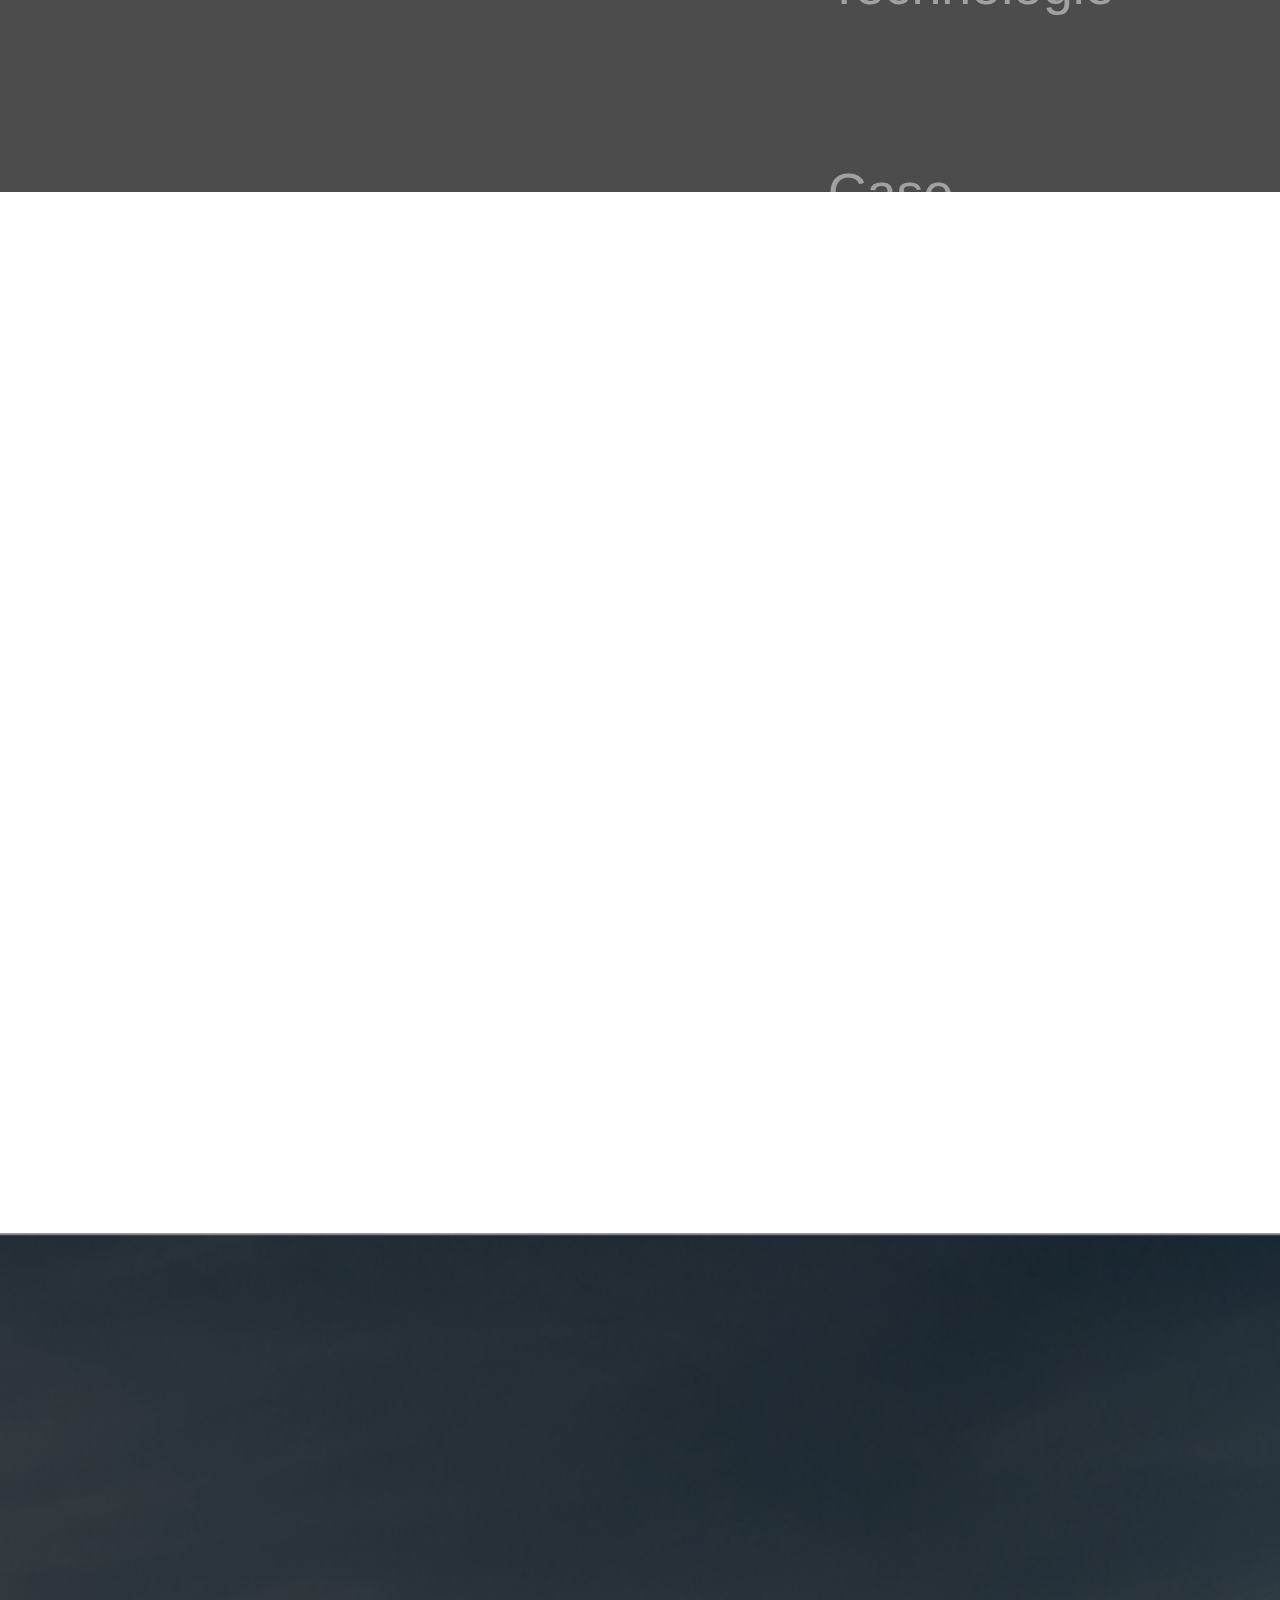
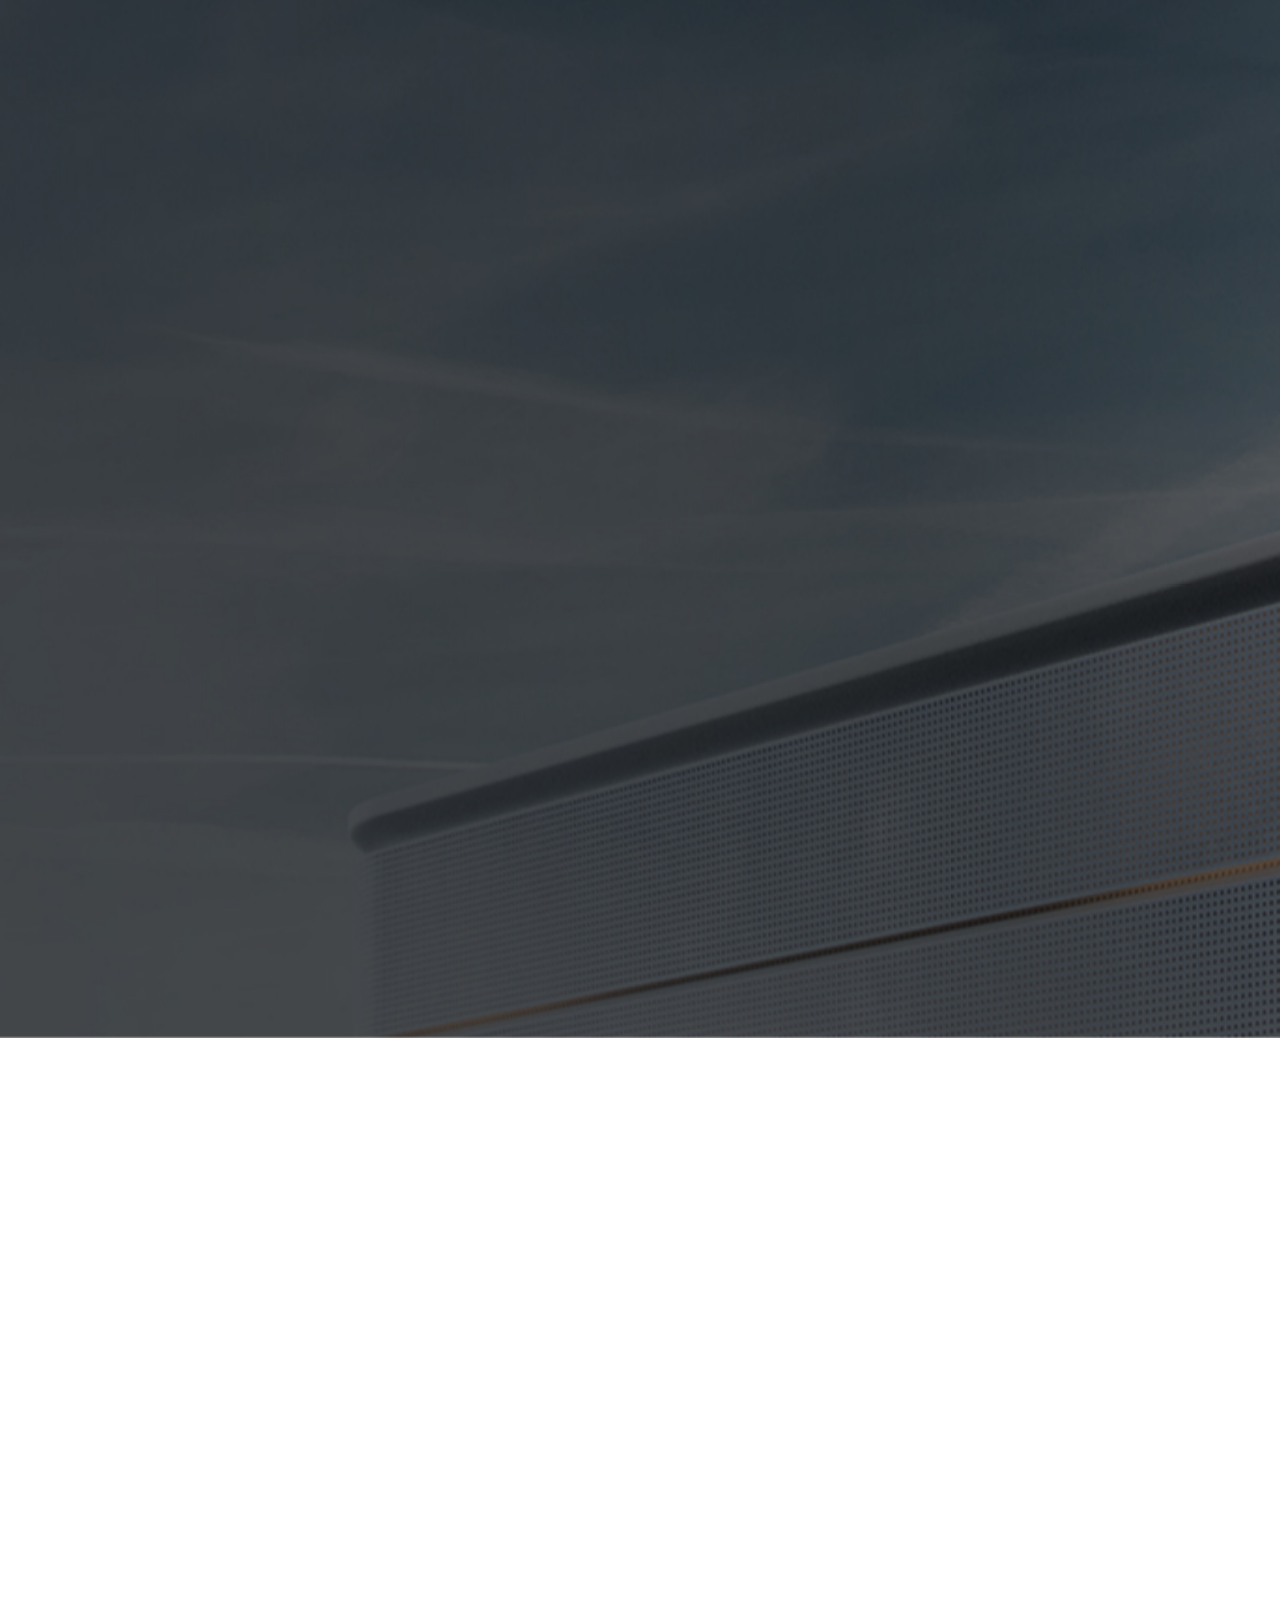
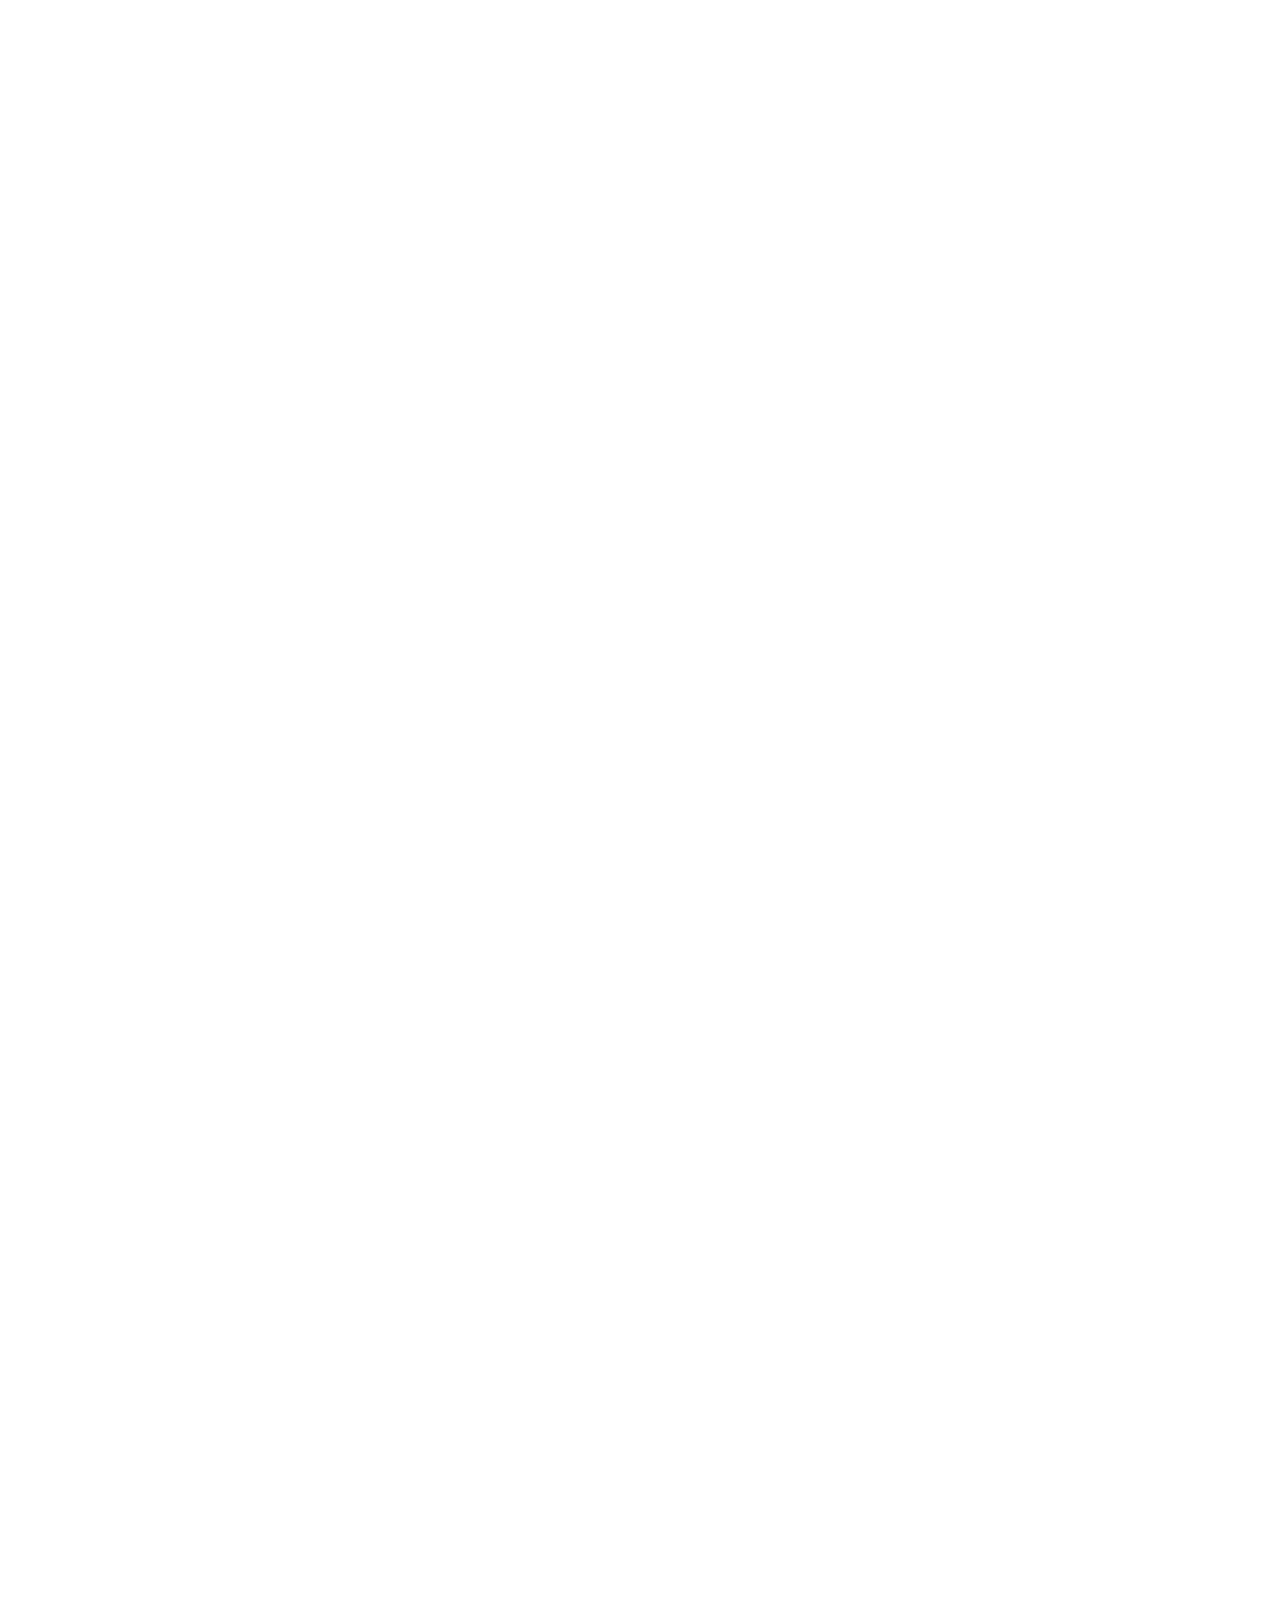
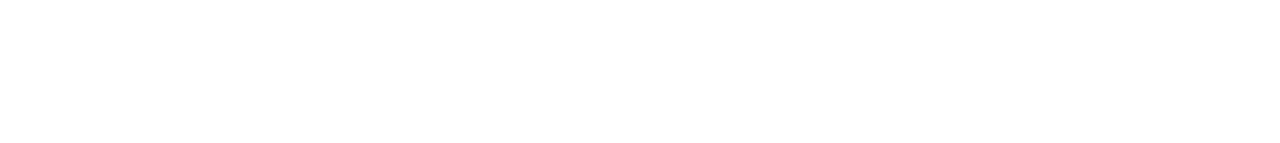
<file: index.html>
<!DOCTYPE html><html lang="en"><head><meta charset="utf-8"><meta http-equiv="X-UA-Compatible" content="IE=edge"><meta name="viewport" content="width=device-width,initial-scale=1,maximum-scale=1,minimum-scale=1,user-scalable=no"><link rel="icon" href="favicon.ico"><link rel="stylesheet" href="https://cdnjs.cloudflare.com/ajax/libs/font-awesome/5.15.4/css/all.min.css"><title>doporro</title><link href="assets/css/chunk-04d02f6b.e56d6026.css" rel="prefetch"><link href="assets/css/chunk-0d56dcad.786dbb81.css" rel="prefetch"><link href="assets/css/chunk-0d9a39da.f9927d89.css" rel="prefetch"><link href="assets/css/chunk-11c9fd0b.cebeb44b.css" rel="prefetch"><link href="assets/css/chunk-1c71920f.eaa8dce7.css" rel="prefetch"><link href="assets/css/chunk-32c9a40b.9a87cecc.css" rel="prefetch"><link href="assets/css/chunk-5d697454.42469085.css" rel="prefetch"><link href="assets/css/chunk-6cda8716.50bb6492.css" rel="prefetch"><link href="assets/css/chunk-89161852.765fb241.css" rel="prefetch"><link href="assets/css/chunk-a694c0e6.5f34cf3b.css" rel="prefetch"><link href="assets/css/chunk-b21b43ec.7a6bffd4.css" rel="prefetch"><link href="assets/css/chunk-ee400ff2.97ddf3f0.css" rel="prefetch"><link href="assets/js/chunk-04d02f6b.7e6d4411.js" rel="prefetch"><link href="assets/js/chunk-0d56dcad.5f2e8ac7.js" rel="prefetch"><link href="assets/js/chunk-0d9a39da.84d6f3af.js" rel="prefetch"><link href="assets/js/chunk-11c9fd0b.3d7bb373.js" rel="prefetch"><link href="assets/js/chunk-1c71920f.3fea211b.js" rel="prefetch"><link href="assets/js/chunk-2d0c8073.bc267574.js" rel="prefetch"><link href="assets/js/chunk-32c9a40b.9d352cb0.js" rel="prefetch"><link href="assets/js/chunk-5d697454.c8ac7a43.js" rel="prefetch"><link href="assets/js/chunk-6cda8716.e7a25405.js" rel="prefetch"><link href="assets/js/chunk-89161852.e9ea991a.js" rel="prefetch"><link href="assets/js/chunk-a694c0e6.64996ef7.js" rel="prefetch"><link href="assets/js/chunk-b21b43ec.d6182010.js" rel="prefetch"><link href="assets/js/chunk-ee400ff2.820c03fc.js" rel="prefetch"><link href="assets/css/app.1427936b.css" rel="preload" as="style"><link href="assets/css/chunk-vendors.aad6453d.css" rel="preload" as="style"><link href="assets/js/app.c083279e.js" rel="preload" as="script"><link href="assets/js/chunk-vendors.0a4fabf9.js" rel="preload" as="script"><link href="assets/css/chunk-vendors.aad6453d.css" rel="stylesheet"><link href="assets/css/app.1427936b.css" rel="stylesheet"></head><style>@media screen and (max-width: 769px) {
      html {
        /* font-size: 7.32422px !important; */
        font-size: 8px !important;

        -webkit-text-size-adjust: none !important;
        text-size-adjust: none !important;
      }
    }</style><body><noscript><strong>We're sorry but doporro doesn't work properly without JavaScript enabled. Please enable it to continue.</strong></noscript><div id="app"></div><script src="assets/js/chunk-vendors.0a4fabf9.js"></script><script src="assets/js/app.c083279e.js"></script></body></html>
</file>
<file: assets/css/chunk-04d02f6b.e56d6026.css>
.top-banner[data-v-58bb7f42]{position:relative}.top-banner img[data-v-58bb7f42]{display:block;width:100%;min-width:28.03738rem}.top-banner-content[data-v-58bb7f42]{position:absolute;top:50%;left:50%;transform:translate(-50%,-50%);display:flex;align-items:flex-end;color:#fff}.top-banner-content h2[data-v-58bb7f42]{margin:0;line-height:1.40187rem;letter-spacing:.02336rem;font-size:1.40187rem;font-family:SourceHanSansCN-Bold,sans-serif}.top-banner-content span[data-v-58bb7f42]{margin:0 .46729rem;font-size:.37383rem}.top-banner-content p[data-v-58bb7f42]{margin:0;line-height:.46729rem;letter-spacing:.02336rem;text-transform:uppercase;font-size:.3271rem;font-family:SourceHanSansCN-light,sans-serif}.recruit-main[data-v-68e2e596]{width:100%}.recruit-main-inner[data-v-68e2e596]{display:flex;flex-wrap:wrap;margin:0 auto;padding:2.33645rem 0;justify-content:space-between;width:30rem}.collapse-card[data-v-68e2e596]{width:calc(50% - 1rem);height:auto;margin-top:.46729rem;margin-right:.23364rem;box-sizing:border-box;padding:.46729rem;border-radius:.09346rem;background:#f4f4f4;overflow:hidden;transition:all .3s ease}.collapse-card[data-v-68e2e596]:hover{box-shadow:0 0 .23364rem -.04673rem rgba(0,0,0,.4)}.card-header[data-v-68e2e596]{-webkit-user-select:none;-moz-user-select:none;user-select:none;position:relative;padding-bottom:2rem;margin-top:.46729rem;color:#000;font-size:1rem;font-family:SourceHanSansCN-Regular,sans-serif;overflow:hidden;text-overflow:ellipsis;white-space:nowrap}.card-header[data-v-68e2e596]:after{content:"";position:absolute;left:0;bottom:0;width:.81776rem;height:.1336rem;background:#ccc;transition:all .3s}.collapse-card:hover .card-header[data-v-68e2e596]:after{width:100%}.card-header .salary[data-v-68e2e596]{position:absolute;left:0;bottom:.46729rem;font-size:.825rem;color:#000}.card-header a[data-v-68e2e596]{content:"立即申请";position:absolute;right:0;bottom:.58411rem;color:#000;font-size:.825rem;font-family:SourceHanSansCN-Regular,sans-serif;opacity:0;cursor:pointer;transition:all .3s}.collapse-card:hover a[data-v-68e2e596]{opacity:1}.collapse-card span[data-v-68e2e596]{color:#333;font-size:.825rem;font-family:SourceHanSansCN-Light,sans-serif}.collapse-card p[data-v-68e2e596]{margin:0 0 .23364rem 0;color:#333;line-height:.56075rem;font-size:.3271rem;font-family:SourceHanSansCN-Light,sans-serif}.card-main[data-v-68e2e596]{padding:.93458rem 0;padding:0;transition:all .3s;overflow:hidden}.card-main .card-content[data-v-68e2e596]{display:-webkit-box;-webkit-box-orient:vertical;-webkit-line-clamp:9;overflow:hidden;text-overflow:ellipsis;line-height:.58411rem}.card-content[data-v-68e2e596]{font-size:.825rem;line-height:1.5}[data-v-68e2e596] .card-content p{line-height:1.5}@media screen and (min-width:769px){.collapse-card[data-v-68e2e596]{width:calc(33.33333% - .23364rem);height:12.61682rem}.recruit-main-inner[data-v-68e2e596]{justify-content:flex-start;width:27.57009rem}.card-main[data-v-68e2e596]{padding:.93458rem 0}.card-header[data-v-68e2e596]{font-size:.46729rem;padding-bottom:1.40187rem}.card-header .salary[data-v-68e2e596]{font-size:.42056rem}.card-header a[data-v-68e2e596]{font-size:.3271rem}.card-header[data-v-68e2e596]:after{height:.02336rem}.collapse-card span[data-v-68e2e596]{font-size:.37383rem}.card-content[data-v-68e2e596]{margin-top:.46729rem;font-size:unset}[data-v-68e2e596] .card-content p{line-height:.58411rem}}
</file>
<file: assets/css/chunk-0d56dcad.786dbb81.css>
.post-details[data-v-2397fdb3]{width:27.57009rem;margin:1.61215rem auto 3.73832rem auto;min-height:auto}.post-header[data-v-2397fdb3]{position:relative;margin-bottom:2.33645rem;margin-top:6.25rem}.post-name[data-v-2397fdb3]{margin:.46729rem 0;line-height:1.5em;font-size:.02921rem;font-weight:400}.post-salary[data-v-2397fdb3]{font-size:1rem}.post-btn[data-v-2397fdb3]{position:absolute;right:0;bottom:0;padding:.23364rem .93458rem;background:#323232;border-radius:.11682rem;display:flex;justify-content:center;align-items:center;color:#fff;cursor:pointer;-webkit-user-select:none;-moz-user-select:none;user-select:none;transition:background .2s;font-size:.825rem}.post-btn[data-v-2397fdb3]:hover{background:#525151}.post-btn[data-v-2397fdb3]:active{background:#323232}.post-section[data-v-2397fdb3]{margin:.93458rem 0;color:#333}.post-section-title[data-v-2397fdb3]{margin:.46729rem 0;font-weight:400;font-size:1rem}.post-section-content[data-v-2397fdb3]{margin:0;line-height:1.5;font-size:.825rem}.post-main[data-v-2397fdb3]{border-bottom:.02336rem solid #bbb}.post-footer[data-v-2397fdb3]{display:flex;justify-content:space-between;color:#333}.post-footer-title[data-v-2397fdb3]{display:flex;align-items:center;font-size:.825rem}.post-footer-title .svg-icon[data-v-2397fdb3]{margin-right:.11682rem}.post-footer-content[data-v-2397fdb3]{margin:.46729rem 0}.space[data-v-2397fdb3]{margin:0 .11682rem}.post-footer-content p[data-v-2397fdb3]{margin:0;line-height:1.8;font-size:.825rem}.post-footer-item[data-v-2397fdb3]{width:31%;margin-top:1.16822rem;display:flex;flex-direction:column}@media screen and (min-width:679px){.post-details[data-v-2397fdb3]{width:27.57009rem;margin:1.61215rem auto 3.73832rem auto;min-height:calc(100vh - 1.61215rem)}.post-header[data-v-2397fdb3]{margin-top:3.24766rem}.post-name[data-v-2397fdb3]{font-size:.65421rem}.post-salary[data-v-2397fdb3]{font-size:.56075rem}.post-btn[data-v-2397fdb3]{font-size:.3271rem}.post-section-title[data-v-2397fdb3]{font-size:.46729rem}.post-section-content[data-v-2397fdb3]{font-size:.37383rem}.post-footer-title[data-v-2397fdb3]{font-size:.46729rem}.post-footer-content p[data-v-2397fdb3]{font-size:.35047rem}}.post-section-content p{margin:.5em 0;line-height:1.5}
</file>
<file: assets/css/chunk-0d9a39da.f9927d89.css>
.top-banner[data-v-15dd63e3]{position:relative}.top-banner img[data-v-15dd63e3]{display:block;width:100%;min-width:28.03738rem}.top-banner-content[data-v-15dd63e3]{position:absolute;top:50%;left:50%;transform:translate(-50%,-50%);text-align:center;color:#fff}.top-banner-content h2[data-v-15dd63e3]{margin:0;letter-spacing:.02336rem;font-size:1.40187rem;font-family:SourceHanSansCN-Bold,sans-serif}.top-banner-content p[data-v-15dd63e3]{margin:.23364rem 0;letter-spacing:.09346rem;text-transform:uppercase;font-size:.825rem;font-family:SourceHanSansCN-light,sans-serif}@media screen and (min-width:769px){.top-banner-content p[data-v-15dd63e3]{font-size:.37383rem}}.icon-list[data-v-0aecb3b0]{display:flex;flex-direction:column;box-sizing:border-box;border-bottom:.02336rem solid #eee;padding:.70093rem 0}.list-title[data-v-0aecb3b0]{position:relative;display:inline-block;margin:0 auto;margin-bottom:.70093rem;padding-bottom:.11682rem;font-size:1rem;font-family:SourceHanSansCN-Medium,sans-serif}.icon-item svg[data-v-0aecb3b0]{font-size:3rem!important}.icon-content[data-v-0aecb3b0]{display:flex;justify-content:flex-start;flex-wrap:wrap}.icon-item[data-v-0aecb3b0]{position:relative;display:flex;flex-direction:column;align-items:center;justify-content:center;height:7rem!important;width:calc(33.33333% - .31153rem);margin-bottom:.23364rem;margin-right:.23364rem;box-sizing:border-box;padding:.46729rem .93458rem;border-radius:.11682rem;transition:all .3s ease}.icon-item[data-v-0aecb3b0]:nth-child(5n){margin-right:0}.icon-item span[data-v-0aecb3b0]{font-size:.825rem;max-width:7rem!important;margin:.16355rem!important;line-height:1rem!important;font-family:SourceHanSansCN-Regular,sans-serif;overflow:hidden;text-overflow:ellipsis;white-space:nowrap}.icon-item p[data-v-0aecb3b0]{position:relative;bottom:0;height:0;margin:0;text-align:center;line-height:.37383rem;transition:all .3s ease;font-family:SourceHanSansCN-Light,sans-serif;opacity:0;display:-webkit-box;-webkit-box-orient:vertical;-webkit-line-clamp:2;overflow:hidden;font-size:.82rem;transform:scale(.9);font-weight:200}.icon-item[data-v-0aecb3b0]:hover{box-shadow:0 0 .18692rem rgba(0,0,0,.2)}.icon-item:hover p[data-v-0aecb3b0]{opacity:1;height:2rem;line-height:1rem}.fade-enter[data-v-0aecb3b0],.fade-leave-to[data-v-0aecb3b0]{opacity:0}.fade-enter-active[data-v-0aecb3b0],.fade-leave-active[data-v-0aecb3b0]{transition:all .3s ease}@media screen and (min-width:768px){.list-title[data-v-0aecb3b0]{font-size:.56075rem}.icon-item span[data-v-0aecb3b0]{max-width:3.50467rem;margin:0;font-size:.37383rem;line-height:.70093rem}.icon-item[data-v-0aecb3b0]{width:calc(20% - .18692rem);height:4.08879rem}.icon-item p[data-v-0aecb3b0]{font-size:.28037rem;transform:scale(1);font-weight:400}.icon-item:hover p[data-v-0aecb3b0]{height:.74766rem;line-height:inherit}}#case[data-v-49b06e06]{background:url(../../assets/img/2.ffee0175.jpg)}.case-main[data-v-49b06e06]{position:relative;background-size:cover;display:flex;flex-wrap:wrap;margin:0 auto;width:99%}.case-main-inner[data-v-49b06e06]{z-index:1;position:relative;width:27.57009rem;margin:auto;padding:1.16822rem 0 0 0}.case-title[data-v-49b06e06]{padding:3% 0;text-align:center;font-size:1rem;overflow:hidden}.case-p[data-v-49b06e06]{font-size:.825rem;top:0;white-space:normal;word-wrap:break-word;word-break:break-all;overflow-wrap:break-word;width:16rem;box-sizing:border-box}.case-img-d[data-v-49b06e06]{overflow:hidden}.case-img[data-v-49b06e06]{overflow:hidden;height:16.62617rem;margin:1% .5%}.case-img img[data-v-49b06e06]{width:16.33645rem;height:100%;transition:transform .8s}.black[data-v-49b06e06]{background-color:#000;opacity:.4;width:16.33645rem;height:11.9rem;position:absolute}.black[data-v-49b06e06]:hover{opacity:0}.case-img:hover img[data-v-49b06e06]{transform:scale(1.1)}.syre[data-v-49b06e06]{margin-bottom:2.33645rem}@media screen and (min-width:769px){.case-title[data-v-49b06e06]{padding:6% 0 4% 0}.case-main[data-v-49b06e06]{margin:0 18%;width:auto}.case-title[data-v-49b06e06]{font-size:.60748rem}.case-img[data-v-49b06e06]{margin:1% 1%;height:6.62617rem}.black[data-v-49b06e06]{width:7.335rem;height:5.36rem!important}.case-img img[data-v-49b06e06]{width:7.33645rem}.case-p[data-v-49b06e06]{top:.125rem;position:relative;font-size:.3rem;width:100%}}
</file>
<file: assets/css/chunk-11c9fd0b.cebeb44b.css>
.top-banner[data-v-15dd63e3]{position:relative}.top-banner img[data-v-15dd63e3]{display:block;width:100%;min-width:28.03738rem}.top-banner-content[data-v-15dd63e3]{position:absolute;top:50%;left:50%;transform:translate(-50%,-50%);text-align:center;color:#fff}.top-banner-content h2[data-v-15dd63e3]{margin:0;letter-spacing:.02336rem;font-size:1.40187rem;font-family:SourceHanSansCN-Bold,sans-serif}.top-banner-content p[data-v-15dd63e3]{margin:.23364rem 0;letter-spacing:.09346rem;text-transform:uppercase;font-size:.825rem;font-family:SourceHanSansCN-light,sans-serif}@media screen and (min-width:769px){.top-banner-content p[data-v-15dd63e3]{font-size:.37383rem}}.icon-list[data-v-0aecb3b0]{display:flex;flex-direction:column;box-sizing:border-box;border-bottom:.02336rem solid #eee;padding:.70093rem 0}.list-title[data-v-0aecb3b0]{position:relative;display:inline-block;margin:0 auto;margin-bottom:.70093rem;padding-bottom:.11682rem;font-size:1rem;font-family:SourceHanSansCN-Medium,sans-serif}.icon-item svg[data-v-0aecb3b0]{font-size:3rem!important}.icon-content[data-v-0aecb3b0]{display:flex;justify-content:flex-start;flex-wrap:wrap}.icon-item[data-v-0aecb3b0]{position:relative;display:flex;flex-direction:column;align-items:center;justify-content:center;height:7rem!important;width:calc(33.33333% - .31153rem);margin-bottom:.23364rem;margin-right:.23364rem;box-sizing:border-box;padding:.46729rem .93458rem;border-radius:.11682rem;transition:all .3s ease}.icon-item[data-v-0aecb3b0]:nth-child(5n){margin-right:0}.icon-item span[data-v-0aecb3b0]{font-size:.825rem;max-width:7rem!important;margin:.16355rem!important;line-height:1rem!important;font-family:SourceHanSansCN-Regular,sans-serif;overflow:hidden;text-overflow:ellipsis;white-space:nowrap}.icon-item p[data-v-0aecb3b0]{position:relative;bottom:0;height:0;margin:0;text-align:center;line-height:.37383rem;transition:all .3s ease;font-family:SourceHanSansCN-Light,sans-serif;opacity:0;display:-webkit-box;-webkit-box-orient:vertical;-webkit-line-clamp:2;overflow:hidden;font-size:.82rem;transform:scale(.9);font-weight:200}.icon-item[data-v-0aecb3b0]:hover{box-shadow:0 0 .18692rem rgba(0,0,0,.2)}.icon-item:hover p[data-v-0aecb3b0]{opacity:1;height:2rem;line-height:1rem}.fade-enter[data-v-0aecb3b0],.fade-leave-to[data-v-0aecb3b0]{opacity:0}.fade-enter-active[data-v-0aecb3b0],.fade-leave-active[data-v-0aecb3b0]{transition:all .3s ease}@media screen and (min-width:768px){.list-title[data-v-0aecb3b0]{font-size:.56075rem}.icon-item span[data-v-0aecb3b0]{max-width:3.50467rem;margin:0;font-size:.37383rem;line-height:.70093rem}.icon-item[data-v-0aecb3b0]{width:calc(20% - .18692rem);height:4.08879rem}.icon-item p[data-v-0aecb3b0]{font-size:.28037rem;transform:scale(1);font-weight:400}.icon-item:hover p[data-v-0aecb3b0]{height:.74766rem;line-height:inherit}}@keyframes resizeSensorVisibility{0%{top:0}}.annotationLayer{left:0;top:0;right:0;bottom:0}.annotationLayer,.annotationLayer section{position:absolute}.annotationLayer .linkAnnotation>a{position:absolute;font-size:1em;top:0;left:0;width:100%;height:100%;background:url("[data-uri]") 0 0 repeat}.annotationLayer .linkAnnotation>a:hover{opacity:.2;background:#ff0;box-shadow:0 .04673rem .23364rem #ff0}.annotationLayer .textAnnotation img{position:absolute;cursor:pointer}.annotationLayer .buttonWidgetAnnotation.checkBox input,.annotationLayer .buttonWidgetAnnotation.radioButton input,.annotationLayer .choiceWidgetAnnotation select,.annotationLayer .textWidgetAnnotation input,.annotationLayer .textWidgetAnnotation textarea{background-color:rgba(0,54,255,.13);border:.02336rem solid transparent;box-sizing:border-box;font-size:.21028rem;height:100%;padding:0 .07009rem;vertical-align:top;width:100%}.annotationLayer .textWidgetAnnotation textarea{font:message-box;font-size:.21028rem;resize:none}.annotationLayer .buttonWidgetAnnotation.checkBox input[disabled],.annotationLayer .buttonWidgetAnnotation.radioButton input[disabled],.annotationLayer .choiceWidgetAnnotation select[disabled],.annotationLayer .textWidgetAnnotation input[disabled],.annotationLayer .textWidgetAnnotation textarea[disabled]{background:none;border:.02336rem solid transparent;cursor:not-allowed}.annotationLayer .buttonWidgetAnnotation.checkBox input:hover,.annotationLayer .buttonWidgetAnnotation.radioButton input:hover,.annotationLayer .choiceWidgetAnnotation select:hover,.annotationLayer .textWidgetAnnotation input:hover,.annotationLayer .textWidgetAnnotation textarea:hover{border:.02336rem solid #000}.annotationLayer .choiceWidgetAnnotation select:focus,.annotationLayer .textWidgetAnnotation input:focus,.annotationLayer .textWidgetAnnotation textarea:focus{background:none;border:.02336rem solid transparent}.annotationLayer .textWidgetAnnotation input.comb{font-family:monospace;padding-left:.04673rem;padding-right:0}.annotationLayer .textWidgetAnnotation input.comb:focus{width:115%}.annotationLayer .buttonWidgetAnnotation.checkBox input,.annotationLayer .buttonWidgetAnnotation.radioButton input{-webkit-appearance:none;-moz-appearance:none;appearance:none}.annotationLayer .popupWrapper{position:absolute;width:20em}.annotationLayer .popup{position:absolute;z-index:200;max-width:20em;background-color:#ff9;box-shadow:0 .04673rem .11682rem #333;border-radius:.04673rem;padding:.6em;margin-left:.11682rem;cursor:pointer;word-wrap:break-word}.annotationLayer .popup h1{font-size:1em;border-bottom:.02336rem solid #000;padding-bottom:.2em}.annotationLayer .popup p{padding-top:.2em}.annotationLayer .fileAttachmentAnnotation,.annotationLayer .highlightAnnotation,.annotationLayer .lineAnnotation svg line,.annotationLayer .squigglyAnnotation,.annotationLayer .strikeoutAnnotation,.annotationLayer .underlineAnnotation{cursor:pointer}#certifiction[data-v-b897e66c]{width:100%;margin:0 5%}.certifiction-main1[data-v-b897e66c]{position:relative;background-size:cover;display:flex;flex-wrap:wrap;justify-content:space-around;margin:auto 5%}.certifiction-main[data-v-b897e66c]{position:relative;background-size:cover;display:flex;width:80%;flex-wrap:wrap;margin:auto;flex-direction:row}.case-main-inner[data-v-b897e66c]{z-index:1;position:relative;width:27.57009rem;margin:auto;padding:1.16822rem 0 0 0}.certifiction-wenan[data-v-b897e66c]{padding:6% 0 4% 0;text-align:center;padding:2rem 0 0 0;margin:auto 5%;width:90%}.certifiction-wenan p[data-v-b897e66c]{width:100%}.wenanp1[data-v-b897e66c]{font-size:1.25rem;font-family:Helvetica;text-transform:uppercase}.wenanp2[data-v-b897e66c]{font-size:1rem;font-family:Helvetica;text-transform:uppercase}.wenanp3[data-v-b897e66c]{font-family:Helvetica;text-align:left;font-size:.825rem;line-height:1.5}.certifiction-title[data-v-b897e66c]{padding:6% 0 4% 0;text-align:center;font-size:1.25rem}.certifiction-icon[data-v-b897e66c]{text-align:center;width:25%;margin:2% 0}.certifiction-icon-hz[data-v-b897e66c]{display:flex;align-items:center;flex-wrap:nowrap;flex-direction:column;transform:scale(1);font-size:.825rem}.certifiction-icon-hz img[data-v-b897e66c]{height:2.5rem}.certifiction-img1[data-v-b897e66c],.certifiction-img3[data-v-b897e66c],.certifiction-pdf-first[data-v-b897e66c],.certifiction-pdf-second[data-v-b897e66c]{width:50%;text-align:center}.certifiction-img1 img[data-v-b897e66c],.certifiction-img3 img[data-v-b897e66c],.certifiction-pdf-first img[data-v-b897e66c],.certifiction-pdf-second img[data-v-b897e66c]{height:28rem;transform:translateX(1.7rem)}.certifiction-img1 p[data-v-b897e66c]{text-align:center;position:relative;left:-.4rem;font-size:1rem;top:-4.0514rem}.biaoqian[data-v-b897e66c]{width:26rem;margin-bottom:1.16822rem}.biaoqian2[data-v-b897e66c],.biaoqian[data-v-b897e66c]{position:relative;border-bottom:.03rem solid #000;top:-.8rem;font-size:1rem;padding:1rem 0 .5rem 0}.biaoqian2[data-v-b897e66c]{width:25rem}.certifiction-pdf[data-v-b897e66c]{display:flex;flex-direction:row;align-items:center}@media screen and (min-width:769px){.certifiction-wenan[data-v-b897e66c]{width:27.57009rem;margin:auto}.certifiction-wenan p[data-v-b897e66c]{width:27.07944rem}.wenanp1[data-v-b897e66c]{font-size:.9rem}.wenanp2[data-v-b897e66c]{font-size:.35047rem}.wenanp3[data-v-b897e66c]{font-size:.37383rem;font-family:Helvetica;line-height:.56075rem;text-align:left}.certifiction-main1[data-v-b897e66c]{margin:auto 21%}.certifiction-icon-hz[data-v-b897e66c]{font-size:unset;transform:scale(1.4)}.certifiction-icon-hz img[data-v-b897e66c]{height:100%}.certifiction-title[data-v-b897e66c]{font-size:.9rem}.certifiction-main[data-v-b897e66c]{width:66%}.certifiction-img1[data-v-b897e66c]{width:25%}.certifiction-img3[data-v-b897e66c],.certifiction-pdf-first[data-v-b897e66c],.certifiction-pdf-second[data-v-b897e66c]{width:auto}.certifiction-img1 p[data-v-b897e66c]{top:-1.0514rem;font-size:.35047rem}.certifiction-img1 img[data-v-b897e66c],.certifiction-img3 img[data-v-b897e66c],.certifiction-pdf-first img[data-v-b897e66c],.certifiction-pdf-second img[data-v-b897e66c]{height:100%;transform:translateX(0)}.biaoqian2[data-v-b897e66c],.biaoqian[data-v-b897e66c]{font-size:.6rem}}#certifiction{background-size:cover;background:url(../../assets/img/bg-craft.a034c6ef.jpg)}.certifiction-pdf-first,.certifiction-pdf-second{display:flex;flex-direction:column;align-items:center}.el-button--mini,.el-button--small{font-size:.5rem;border-radius:.07009rem;margin-left:-26%;margin-top:5%}
</file>
<file: assets/css/chunk-1c71920f.eaa8dce7.css>
.factory[data-v-4a523a64]{margin:0 auto;height:26rem;position:relative;top:-.1rem}.factort-img[data-v-4a523a64]{width:100%}.content[data-v-4a523a64]{position:absolute;top:-.67rem;left:17%;color:#fff}.content h3[data-v-4a523a64]{position:relative;left:-1.5%;font-size:1rem;top:2rem}.content img[data-v-4a523a64]{position:relative;left:-3%;width:2.5rem;top:.5rem}.factory-content[data-v-4a523a64]{width:35rem;margin:0 auto}.factory-content p[data-v-4a523a64]{text-align:left;font-family:SourceHanSansCN-Regular,sans-serif;position:relative;left:-2%;font-size:.825rem;line-height:1rem;width:100%;margin:.6rem 0;top:.5rem}.factory-row[data-v-4a523a64]{position:absolute;bottom:2rem;left:16%}.factory-row img[data-v-4a523a64]{display:inline-block;width:100%;padding:1%}.imgout[data-v-4a523a64]{width:6rem;height:4.12336rem;overflow:hidden;display:inline-block;margin-right:.23364rem;border-radius:1rem}.imgout img[data-v-4a523a64]{-o-object-fit:cover;object-fit:cover;height:100%;transition:all .8s}.imgout:hover img[data-v-4a523a64]{transform:scale(1.2)}@media screen and (min-width:769px){.imgout[data-v-4a523a64]{border-radius:1.2em}.content h3[data-v-4a523a64]{font-size:.65421rem;top:4.04673rem}.content img[data-v-4a523a64]{width:inherit;top:5.22897rem}.factory-content[data-v-4a523a64]{width:21.49533rem}.factory-content p[data-v-4a523a64]{margin:1rem 0;line-height:.56075rem;font-size:.3271rem;width:60%;top:5.97196rem}}.show[data-v-594169f9]{margin:0 auto;position:relative;height:24rem}.content[data-v-594169f9]{position:relative;top:-25rem;left:-10%;color:#fff}.show-img[data-v-594169f9]{width:100%}.content img[data-v-594169f9]{position:relative;width:3rem;top:1rem;left:19.5%}.show-title[data-v-594169f9]{display:flex;flex-direction:column;align-items:center;margin-bottom:1.40187rem;text-align:left}.show-title h3[data-v-594169f9]{margin:-.4rem 0 0 0;font-weight:400;font-family:SourceHanSansCN-Regular,sans-serif;position:relative;width:20%;text-align:left;font-size:1rem;left:-18.5%;top:3rem}.show-content[data-v-594169f9]{width:21.49533rem;margin:0 auto}.show-content p[data-v-594169f9]{text-align:left;font-family:SourceHanSansCN-Regular,sans-serif;position:relative;line-height:1rem;top:1rem;font-size:.825rem;width:76%;left:-18%}.show-row[data-v-594169f9]{position:absolute;bottom:2rem;left:11%}.show-row img[data-v-594169f9]{display:inline-block;width:100%;padding:1%}.imgout[data-v-594169f9]{height:4.12336rem;overflow:hidden;display:inline-block;margin-right:.23364rem;width:6.8rem;border-radius:1rem}.imgout img[data-v-594169f9]{-o-object-fit:cover;object-fit:cover;height:100%;transition:all .8s}.imgout:hover img[data-v-594169f9]{transform:scale(1.2)}@media screen and (min-width:769px){.show-title h3[data-v-594169f9]{font-size:.8rem;left:-12%;top:5.6rem}.content img[data-v-594169f9]{width:inherit;top:5.22897rem;left:28%}.show-content p[data-v-594169f9]{top:5.97196rem;left:-2%;width:50%;font-size:.3271rem;line-height:.96075rem}.show-row[data-v-594169f9]{left:18%}.imgout[data-v-594169f9]{width:6rem;border-radius:1.2em}}.experience[data-v-3f94cc3d]{margin:0 auto;height:26rem;position:relative;top:-.1rem}.content[data-v-3f94cc3d]{position:relative;top:-26.5rem;left:35%;color:#fff}.ex-img[data-v-3f94cc3d]{width:100%}.content img[data-v-3f94cc3d]{position:relative;width:2.5rem;top:2.5rem;left:21.2%}.content h1[data-v-3f94cc3d]{margin:-.4rem 0 0 0;font-weight:400;font-family:SourceHanSansCN-Regular,sans-serif;position:relative;top:3rem;font-size:1rem;width:41%;left:21%}.experience-content[data-v-3f94cc3d]{width:28.5rem;margin:0 auto}.experience-content p[data-v-3f94cc3d]{text-align:left;top:2.5rem;font-size:.825rem;width:73%;line-height:1.2rem;font-family:SourceHanSansCN-Regular,sans-serif;position:relative;left:-2%}.experience span[data-v-3f94cc3d]{display:inline-block;padding:.4rem .4rem;font-size:.35047rem;text-align:left;width:11%}.experience-span[data-v-3f94cc3d]{position:relative;text-align:center;left:-4%;display:flex;flex-wrap:wrap;width:80%;top:3rem}.experience-img[data-v-3f94cc3d]{width:100%}.experience-img>img[data-v-3f94cc3d]{display:block;width:100%}.experience-row[data-v-3f94cc3d]{position:absolute;bottom:2rem;left:17%}.experience-row img[data-v-3f94cc3d]{display:inline-block;width:100%;padding:1%}.experience-con[data-v-3f94cc3d]{display:flex}.imgout[data-v-3f94cc3d]{width:6rem;height:4.12336rem;overflow:hidden;display:inline-block;margin-right:.23364rem;border-radius:1.2em}.imgout img[data-v-3f94cc3d]{-o-object-fit:cover;object-fit:cover;height:100%;transition:all .8s}.imgout:hover img[data-v-3f94cc3d]{transform:scale(1.2)}@media screen and (max-width:768px){.experience-span span[data-v-3f94cc3d]{font-size:.85rem;width:15%}.imgout[data-v-3f94cc3d]{border-radius:1rem}}@media screen and (min-width:768px){.content[data-v-3f94cc3d]{top:-23rem}.content h1[data-v-3f94cc3d]{font-size:.65421rem;width:30%;left:28%}.content img[data-v-3f94cc3d]{width:auto;top:4.5rem;left:28.2%}.experience-content[data-v-3f94cc3d]{width:21.49533rem}.experience-content p[data-v-3f94cc3d]{top:5.5rem;line-height:.56075rem;font-size:.3271rem;width:45%}.experience-span[data-v-3f94cc3d]{width:57%;top:6rem}}.carousel{position:relative;color:#fff}.carousel img{width:100%}.carousel-title{position:absolute;top:8%;left:8%;font-size:.56075rem;font-family:SourceHanSansCN-Regular,sans-serif}.carousel-content{position:absolute;transform:translateY(-50%);display:flex;flex-direction:column;justify-content:space-between;width:9.81308rem;height:50%;right:72%;top:40%}.course-year{font-size:.42056rem;font-family:SourceHanSansCN-Regular,sans-serif}.course-content{font-size:.3271rem;font-family:SourceHanSansCN-Light,sans-serif;line-height:1.28505rem;width:330%;margin:0}@media screen and (min-width:769px){.carousel-content{top:55%!important;right:15%!important}.course-content{width:auto!important;line-height:.46729rem!important;margin:.46729rem 0!important}}[data-v-13c7bdae]{margin:0;padding:0}.zt[data-v-13c7bdae]{width:58%;display:flex;flex-direction:row-reverse;align-items:center;flex-wrap:nowrap;transform:rotate(90deg);position:absolute;top:9.50935rem;left:17.89252rem}.zt li[data-v-13c7bdae]{text-align:left;width:2.03271rem;height:.28037rem;border-bottom:.02336rem solid #fff}.swiper-ii[data-v-13c7bdae]{left:.1rem}.swiper-img[data-v-13c7bdae]{width:100%;height:100%;border-radius:.16355rem}#about[data-v-13c7bdae]{overflow:hidden;overflow-x:hidden}.about-banner[data-v-13c7bdae]{position:relative;width:100%;overflow:hidden}.about-banner img[data-v-13c7bdae]{display:block;width:100%}.about-content[data-v-13c7bdae]{position:absolute;left:17.5%;top:24%}.about-content h3[data-v-13c7bdae]{display:flex;align-items:center;margin:0;font-size:1.25rem;font-weight:400;font-family:SourceHanSansCN-Medium,sans-serif;color:#fff}.about-content h3 img[data-v-13c7bdae]{width:3.85514rem;padding-right:.70093rem}.about-d[data-v-13c7bdae]{margin:.93458rem 0 0 0;color:#fff}.about-content p[data-v-13c7bdae]{margin:0 0 .23364rem 0;font-size:.42056rem;font-family:SourceHanSansCN-Light,sans-serif}.about-content .about-d p[data-v-13c7bdae]{font-size:.875rem}.about-bottom[data-v-13c7bdae]{position:absolute;left:17.5%;top:62%;width:49%;display:flex;flex-wrap:wrap;justify-content:space-between}.about-hz[data-v-13c7bdae]{width:40%;margin-bottom:1.86916rem;margin-right:1.75234rem}.about-bottom p[data-v-13c7bdae]{margin:0 0 .23364rem 0;font-family:SourceHanSansCN-Light,sans-serif;color:#ccc}.about-bottom .p-title[data-v-13c7bdae]{font-size:.93458rem}.about-bottom .p-bottom[data-v-13c7bdae]{border-bottom:.02336rem solid #fff}.icon-hz[data-v-13c7bdae]{display:flex;width:70%;position:absolute;top:45%;left:17%;flex-direction:row;flex-wrap:wrap;font-family:Helvetica Neue LT Pro;align-items:center}.icon-hz-ez[data-v-13c7bdae]{color:#fff;width:45%;margin-top:0;margin-bottom:0;padding-right:.18692rem}.icon-hz-ez img[data-v-13c7bdae]{width:8%;display:block}.icon-hz-ez span[data-v-13c7bdae]{font-size:.875rem}.icon-hz-ez p[data-v-13c7bdae]{font-size:.75rem;min-height:1.5rem;font-family:Helvetica Neue LT Pro}.icon-hz-ez .xp[data-v-13c7bdae]{display:flex;align-items:flex-end;margin-top:.6rem;width:90%;justify-content:space-between;border-bottom:.02336rem solid #fff;padding-bottom:.18692rem;align-items:center}.icons[data-v-13c7bdae]{position:relative}.icons[data-v-13c7bdae]:after{content:"";position:absolute;left:50%;bottom:0;transform:translateX(-50%);width:.46729rem;height:.02336rem;background:#ccc}.icons-innner[data-v-13c7bdae]{display:flex;justify-content:space-between;align-items:center;min-width:28.03738rem;max-width:35.04673rem;height:4.43925rem;box-sizing:border-box;margin:auto;padding:0 2.33645rem}@media screen and (max-width:768px){.icons-innner[data-v-13c7bdae]{max-width:45.84112rem!important}.icon-item span[data-v-13c7bdae]{max-width:100%!important}}.icon-item[data-v-13c7bdae]{display:flex;align-items:center}.icon-item span[data-v-13c7bdae]{max-width:4.20561rem;margin-left:.23364rem;font-size:.3271rem;font-family:SourceHanSansCN-Light,sans-serif}.qualityart[data-v-13c7bdae]{background-image:url(../../assets/img/02艺术&品质背景.540dfc58.jpg);height:23.36449rem;background-size:cover}.art[data-v-13c7bdae]{width:15.45794rem;box-sizing:border-box;padding:1.40187rem 0;transform:scale(1.1);position:relative;left:18%;top:23%;height:7.47664rem}.artp1-hz[data-v-13c7bdae]{width:15.5rem;height:1.40187rem;background-color:#000;position:relative;left:.1rem;border-radius:.16355rem}.swiper-pagination[data-v-13c7bdae]{left:14rem;top:11.1rem}.swiper-pagination[data-v-13c7bdae] .swiper-pagination-bullet{width:.28692rem;height:.28692rem;display:inline-block;border-radius:100%;background:#fff;opacity:.2;margin:0 .09346rem}.swiper-pagination[data-v-13c7bdae] .swiper-pagination-bullet-active{width:.28692rem;height:.28692rem;display:inline-block;border-radius:100%;background:#fff;opacity:1}.artp1[data-v-13c7bdae]{color:#fff;position:relative;left:7%;top:.3rem;transform:scale(1.1);width:11rem;font-size:.4rem;line-height:.6rem}.artp2[data-v-13c7bdae]{color:#fff;position:relative;left:221%;top:-10.7rem;transform:scale(3);font-weight:200}.artp3[data-v-13c7bdae]{color:#fff;position:relative;left:190%;font-weight:200;letter-spacing:.05rem;transform:scale(1.5);top:-14rem;font-size:.5rem}.artp4[data-v-13c7bdae]{color:#fff;position:relative;width:80%;left:126%;transform:scale(1.1);font-weight:200;letter-spacing:.02336rem;font-size:.6rem!important;top:-12rem;line-height:1rem!important}.de[data-v-13c7bdae]{position:relative;left:122%;width:2.3rem;top:-11.5rem}.art[data-v-13c7bdae]:after{content:"";position:absolute;left:50%;bottom:0;transform:translateX(-50%);width:.46729rem;height:.02336rem;background:#ccc}.art h3[data-v-13c7bdae]{margin:0 0 .46729rem 0;font-size:.56075rem;font-weight:400;font-family:SourceHanSansCN-Medium,sans-serif}.art span[data-v-13c7bdae]{line-height:.42056rem;font-size:.42056rem;font-family:SourceHanSansCN-Light,sans-serif}.art-img[data-v-13c7bdae]{margin-top:1.40187rem}.art-img img[data-v-13c7bdae]{display:block;width:100%}.art h4[data-v-13c7bdae]{margin:.93458rem 0 .46729rem 0;letter-spacing:.02336rem;font-size:.42056rem;font-weight:400;font-family:SourceHanSansCN-Regular,sans-serif}.art h4 img[data-v-13c7bdae]{display:inline-block;width:1.86916rem}.art p[data-v-13c7bdae]{display:flex;align-items:flex-start;margin:0;line-height:1.49533rem;font-size:.3271rem;font-family:SourceHanSansCN-Light,sans-serif}.introduction[data-v-13c7bdae]{position:relative;width:100%;box-sizing:border-box}.introduction img[data-v-13c7bdae]{display:block;width:100%}.introduction-content[data-v-13c7bdae]{position:absolute;width:97%!important;height:calc(100% - 2.33645rem);overflow-y:auto;right:0!important;top:20%;color:#fff;font-family:SourceHanSansCN-Light,sans-serif}.introduction-content[data-v-13c7bdae]::-webkit-scrollbar{width:0}.introduction-content h3[data-v-13c7bdae]{margin:.46729rem 0;letter-spacing:.09346rem;font-size:.825rem;font-weight:400;font-family:SourceHanSansCN-Regular,sans-serif}.introduction-content img[data-v-13c7bdae]{width:5%!important}.introduction-content span[data-v-13c7bdae]{text-transform:uppercase;font-size:.46729rem}.introduction-content p[data-v-13c7bdae]{margin:.46729rem 0;line-height:1.61215rem;font-family:SourceHanSansCN-Light,sans-serif;font-size:.825rem;width:90%;letter-spacing:.02336em}.product-category[data-v-13c7bdae]{position:relative;width:100%}.product-category img[data-v-13c7bdae]{display:block;width:100%}.el-carousel__button[data-v-13c7bdae]{width:.93458rem;height:.18692rem;background:#000}.layout-container[data-v-13c7bdae]{position:absolute;top:12%;left:22%}.layout-content[data-v-13c7bdae]{display:flex;flex-direction:column;align-items:center;margin:0 auto;color:#fff}.layout-content .svg-icon[data-v-13c7bdae]{opacity:.8}.layout-content h3[data-v-13c7bdae]{margin:.70093rem 0 0 0;letter-spacing:.09346rem;font-size:1rem;font-weight:400;font-family:SourceHanSansCN-Regular,sans-serif;top:-2rem;position:relative}.layout-content p[data-v-13c7bdae]{margin:.23364rem 0;text-transform:uppercase;letter-spacing:.02336rem;font-size:.46729rem;font-weight:400;font-family:SourceHanSansCN-Light,sans-serif}.layout-wrap[data-v-13c7bdae]{display:flex;flex-wrap:wrap;justify-content:space-between;width:28.03738rem;margin:0 auto;margin-top:2.33645rem}.layout-fill-wrap[data-v-13c7bdae]{width:100%;margin-top:10%}.layout-content-yuansu[data-v-13c7bdae]{width:6%!important;position:absolute;top:3%}.product-col[data-v-13c7bdae]:first-child{width:8.64486rem}.product-col[data-v-13c7bdae]:nth-child(2){width:9.81308rem}.product-col[data-v-13c7bdae]:nth-child(3){width:8.64486rem}.about-product-item[data-v-13c7bdae]{position:relative;width:100%;margin-bottom:.46729rem;font-family:SourceHanSansCN-Light,sans-serif;overflow:hidden}.product-col:first-child .about-product-item[data-v-13c7bdae]:after{content:attr(data-before-1);position:absolute;top:.14019rem;left:.23364rem;text-transform:uppercase;font-size:.625rem!important}.product-col:nth-child(2) .about-product-item[data-v-13c7bdae]:first-child:after{content:attr(data-before-2);position:absolute;top:.3972rem;left:.23364rem;font-size:.37383rem;text-transform:uppercase;color:#fff}.product-col:nth-child(2) .about-product-item[data-v-13c7bdae]:nth-child(2):after{content:attr(data-before-3);position:absolute;top:.11682rem;left:.23364rem;font-size:.37383rem;text-transform:uppercase;color:#fff}.product-col:nth-child(3) .about-product-item[data-v-13c7bdae]:first-child:after{content:attr(data-before-4);position:absolute;top:.11682rem;left:.23364rem;font-size:.37383rem;text-transform:uppercase}.product-col:nth-child(3) .about-product-item[data-v-13c7bdae]:nth-child(2):after{content:attr(data-before-5);position:absolute;top:.11682rem;left:.23364rem;font-size:.37383rem;text-transform:uppercase}.product-col:nth-child(3) .about-product-item[data-v-13c7bdae]:nth-child(3):after{content:attr(data-before-6);position:absolute;top:.11682rem;left:.23364rem;font-size:.37383rem;text-transform:uppercase}.product-col:nth-child .product-row[data-v-13c7bdae]:nth-child(4):after{content:attr(data-before-7);position:absolute;top:.11682rem;left:.23364rem;font-size:.37383rem;text-transform:uppercase}.product-row[data-v-13c7bdae]:after{content:attr(data-before-7);position:absolute;top:.1rem;left:.23364rem;color:#fff;font-size:.37383rem;text-transform:uppercase;font-family:SourceHanSansCN-Light,sans-serif}.about-product-item img[data-v-13c7bdae]{display:block;width:100%}.product-row[data-v-13c7bdae]{width:100%;overflow:hidden;position:relative;top:-8.93271rem;left:32.5%;width:67.5%!important;height:92%}.product-row img[data-v-13c7bdae]{width:100%}.module-2[data-v-13c7bdae]{position:relative;width:100%}.module-2 img[data-v-13c7bdae]{display:block;width:100%}.quality[data-v-13c7bdae]{display:flex;width:28.03738rem;margin:0 auto;margin-top:2.33645rem;box-sizing:border-box;padding:0 1.86916rem}.quality img[data-v-13c7bdae]{display:block;width:180%}.quality-left[data-v-13c7bdae]{width:60%;display:flex;flex-direction:column}.quality-right[data-v-13c7bdae]{width:40%}.quality-title[data-v-13c7bdae]{display:inline-flex;flex-direction:column}.quality-content[data-v-13c7bdae]{margin-top:.93458rem}.quality-content p[data-v-13c7bdae]{margin:.46729rem 0 0 0;line-height:1.47196rem;font-size:.3271rem;font-family:SourceHanSansCN-Light,sans-serif}.quality-title h3[data-v-13c7bdae]{margin:.46729rem 0 0 0;line-height:.56075rem;color:#333;font-size:.56075rem;font-weight:400;font-family:SourceHanSansCN-Regular,sans-serif}.quality-title .num[data-v-13c7bdae]{display:inline-block;width:2.07944rem;height:auto}.quality-left .about-ce[data-v-13c7bdae]{width:10.51402rem;margin-top:1.40187rem}.coverage[data-v-13c7bdae]{position:relative;min-width:28.03738rem;width:100%;top:-7.17757rem;height:29.50467rem}.coverage img[data-v-13c7bdae]{display:block;width:100%}.coverage-content[data-v-13c7bdae]{position:absolute;left:75%;top:70%;width:15rem;transform:translateX(-50%);text-align:left;font-family:SourceHanSansCN-Light,sans-serif;color:#fff}.coverage-content h1[data-v-13c7bdae]{margin:.46729rem 0;letter-spacing:.09346rem;font-size:1rem;font-weight:400;font-family:SourceHanSansCN-Regular,sans-serif}.coverage-content p[data-v-13c7bdae]{margin:0;margin-top:1.16822rem;font-size:.825rem;font-family:SourceHanSansCN-Light,sans-serif;line-height:1.3785rem}.coverage-icons[data-v-13c7bdae]{position:absolute;top:68%;left:25%;transform:translateX(-50%);display:flex;justify-content:space-between;width:15.18692rem}.coverage-icons-item[data-v-13c7bdae]{display:flex;flex-direction:column;align-items:center;color:#444}.coverage-icons-item span[data-v-13c7bdae]{margin-top:.58411rem;text-align:center;font-family:SourceHanSansCN-Light,sans-serif}.coverageimg[data-v-13c7bdae]{position:relative;top:-3.66355rem;left:45%;width:10%!important}.about-hz-xtb1[data-v-13c7bdae]{width:3%!important;position:absolute;top:15%;left:38%}.about-hz-xtb2[data-v-13c7bdae]{width:3%!important;position:absolute;top:18%;left:90%}.about-hz-xtb3[data-v-13c7bdae]{width:3%!important;position:absolute;top:67%;left:38%}.about-hz-xtb4[data-v-13c7bdae]{width:3%!important;position:absolute;top:66%;left:90%}.swiper-button-prev[data-v-13c7bdae]{position:relative;top:-4rem;left:0;transform:scale(.6)}.swiper-button-next[data-v-13c7bdae]{position:relative;top:-4.5rem;left:94%;transform:scale(.6)}.carousel[data-v-13c7bdae]{font-size:.625rem}.carousel h3[data-v-13c7bdae]{margin-bottom:.2rem}.carousel p[data-v-13c7bdae]{word-spacing:.03rem;display:-webkit-box!important;-webkit-line-clamp:2!important;-webkit-box-orient:vertical!important;overflow:hidden!important;text-overflow:ellipsis!important;transition:all .3s ease}.year2003[data-v-13c7bdae]{position:ABSOLUTE;top:8%;left:60%;width:21%;font-family:Helvetica Neue LT Pro}.year2004[data-v-13c7bdae]{position:absolute;top:15%;width:30%;left:27%;text-align:right;font-family:Helvetica Neue LT Pro}.year2005[data-v-13c7bdae]{position:absolute;top:20%;left:60%;font-family:Helvetica Neue LT Pro;width:24%}.year2006[data-v-13c7bdae]{position:absolute;top:27%;width:34%;left:23%;font-family:Helvetica Neue LT Pro;text-align:right}.year2008[data-v-13c7bdae]{position:absolute;top:33%;left:60%;font-family:Helvetica Neue LT Pro;width:24%}.year2009[data-v-13c7bdae]{position:absolute;top:41%;width:33%;left:24%;font-family:Helvetica Neue LT Pro;text-align:right}.year2011[data-v-13c7bdae]{position:absolute;top:45%;left:60%;font-family:Helvetica Neue LT Pro;width:27%}.year2014[data-v-13c7bdae]{position:absolute;top:51%;width:18%;left:39%;font-family:Helvetica Neue LT Pro;text-align:right}.year2016[data-v-13c7bdae]{position:absolute;top:57%;left:60%;font-family:Helvetica Neue LT Pro;width:24%}.year2017[data-v-13c7bdae]{position:absolute;top:62%;width:34%;left:23%;font-family:Helvetica Neue LT Pro;text-align:right}.year2018[data-v-13c7bdae]{top:69%;left:60%}.year2018[data-v-13c7bdae],.year2020[data-v-13c7bdae]{position:absolute;font-family:Helvetica Neue LT Pro;width:17%}.year2020[data-v-13c7bdae]{top:76%;left:40%;text-align:right}.taipenimg[data-v-13c7bdae]{height:7.43084rem}.showerroomimg[data-v-13c7bdae]{height:14.15rem}.ygimg[data-v-13c7bdae]{position:relative;top:.06729rem;left:-.5%;width:100.5%!important;height:8.514rem}.hoverimg[data-v-13c7bdae]{transition:all 1s}.hoverimg[data-v-13c7bdae]:hover{transform:scale(1.1)}.about-product-item[data-v-13c7bdae]:after,.product-row[data-v-13c7bdae]:after{font-size:.625rem!important}@media screen and (max-width:768px){.syresvg[data-v-13c7bdae]{width:61em}}@media screen and (min-width:769px){.about-content h3[data-v-13c7bdae]{font-size:1.0514rem}.about-content .about-d p[data-v-13c7bdae]{font-size:.42056rem}.icon-hz[data-v-13c7bdae]{top:56%}.icon-hz-ez[data-v-13c7bdae]{width:36%;margin-top:.8rem;margin-bottom:1.0514rem}.icon-hz-ez .xp[data-v-13c7bdae]{width:73%}.icon-hz-ez span[data-v-13c7bdae]{font-size:.84112rem}.icon-hz-ez p[data-v-13c7bdae]{font-size:.4rem}.introduction-content[data-v-13c7bdae]{width:11.68224rem!important;right:60%!important}.de[data-v-13c7bdae]{width:auto;top:-8.7rem}.art p[data-v-13c7bdae]{line-height:.37383rem}.introduction-content p[data-v-13c7bdae]{line-height:.56075rem;font-size:inherit;width:auto;letter-spacing:0}.quality-content p[data-v-13c7bdae]{line-height:.56075rem}.coverage-content p[data-v-13c7bdae]{font-size:inherit;line-height:.56075rem}.coverage-icons[data-v-13c7bdae]{left:50%}.artp1[data-v-13c7bdae]{width:9rem;font-size:inherit!important}.artp2[data-v-13c7bdae]{top:-9.7rem}.artp3[data-v-13c7bdae]{top:-10.5rem}.artp4[data-v-13c7bdae]{line-height:.58411rem!important;top:-7.7rem;font-size:.3271rem!important}.quality img[data-v-13c7bdae]{width:100%}.introduction-content h3[data-v-13c7bdae]{font-size:.56075rem}.introduction-content img[data-v-13c7bdae]{width:15%!important}.carousel[data-v-13c7bdae]{font-size:.3271rem}.carousel h3[data-v-13c7bdae]{margin-bottom:.3rem}.carousel p[data-v-13c7bdae]{display:block!important;overflow:visible!important;text-overflow:clip!important;transition:none!important}.year2003[data-v-13c7bdae]{width:17%}.year2004[data-v-13c7bdae]{left:40%;width:17%}.year2005[data-v-13c7bdae]{width:17%}.year2006[data-v-13c7bdae]{left:38%;width:19%}.year2008[data-v-13c7bdae]{width:17%}.year2009[data-v-13c7bdae]{left:40%;width:17%}.year2011[data-v-13c7bdae]{width:17%}.year2014[data-v-13c7bdae]{left:40%;width:17%}.year2016[data-v-13c7bdae]{width:17%}.year2017[data-v-13c7bdae]{left:40%;width:17%}.layout-content h3[data-v-13c7bdae]{font-size:.56075rem}.layout-content-yuansu[data-v-13c7bdae]{top:1%}.about-product-item[data-v-13c7bdae]:after,.product-row[data-v-13c7bdae]:after{font-size:.37383rem!important}.coverage-content[data-v-13c7bdae]{top:80%;width:auto}.coverageimg[data-v-13c7bdae]{left:47%;width:8%!important}.coverage-content h1[data-v-13c7bdae]{font-size:.56075rem}}
</file>
<file: assets/css/chunk-32c9a40b.9a87cecc.css>
.top-banner[data-v-15dd63e3]{position:relative}.top-banner img[data-v-15dd63e3]{display:block;width:100%;min-width:28.03738rem}.top-banner-content[data-v-15dd63e3]{position:absolute;top:50%;left:50%;transform:translate(-50%,-50%);text-align:center;color:#fff}.top-banner-content h2[data-v-15dd63e3]{margin:0;letter-spacing:.02336rem;font-size:1.40187rem;font-family:SourceHanSansCN-Bold,sans-serif}.top-banner-content p[data-v-15dd63e3]{margin:.23364rem 0;letter-spacing:.09346rem;text-transform:uppercase;font-size:.825rem;font-family:SourceHanSansCN-light,sans-serif}@media screen and (min-width:769px){.top-banner-content p[data-v-15dd63e3]{font-size:.37383rem}}.icon-list[data-v-0aecb3b0]{display:flex;flex-direction:column;box-sizing:border-box;border-bottom:.02336rem solid #eee;padding:.70093rem 0}.list-title[data-v-0aecb3b0]{position:relative;display:inline-block;margin:0 auto;margin-bottom:.70093rem;padding-bottom:.11682rem;font-size:1rem;font-family:SourceHanSansCN-Medium,sans-serif}.icon-item svg[data-v-0aecb3b0]{font-size:3rem!important}.icon-content[data-v-0aecb3b0]{display:flex;justify-content:flex-start;flex-wrap:wrap}.icon-item[data-v-0aecb3b0]{position:relative;display:flex;flex-direction:column;align-items:center;justify-content:center;height:7rem!important;width:calc(33.33333% - .31153rem);margin-bottom:.23364rem;margin-right:.23364rem;box-sizing:border-box;padding:.46729rem .93458rem;border-radius:.11682rem;transition:all .3s ease}.icon-item[data-v-0aecb3b0]:nth-child(5n){margin-right:0}.icon-item span[data-v-0aecb3b0]{font-size:.825rem;max-width:7rem!important;margin:.16355rem!important;line-height:1rem!important;font-family:SourceHanSansCN-Regular,sans-serif;overflow:hidden;text-overflow:ellipsis;white-space:nowrap}.icon-item p[data-v-0aecb3b0]{position:relative;bottom:0;height:0;margin:0;text-align:center;line-height:.37383rem;transition:all .3s ease;font-family:SourceHanSansCN-Light,sans-serif;opacity:0;display:-webkit-box;-webkit-box-orient:vertical;-webkit-line-clamp:2;overflow:hidden;font-size:.82rem;transform:scale(.9);font-weight:200}.icon-item[data-v-0aecb3b0]:hover{box-shadow:0 0 .18692rem rgba(0,0,0,.2)}.icon-item:hover p[data-v-0aecb3b0]{opacity:1;height:2rem;line-height:1rem}.fade-enter[data-v-0aecb3b0],.fade-leave-to[data-v-0aecb3b0]{opacity:0}.fade-enter-active[data-v-0aecb3b0],.fade-leave-active[data-v-0aecb3b0]{transition:all .3s ease}@media screen and (min-width:768px){.list-title[data-v-0aecb3b0]{font-size:.56075rem}.icon-item span[data-v-0aecb3b0]{max-width:3.50467rem;margin:0;font-size:.37383rem;line-height:.70093rem}.icon-item[data-v-0aecb3b0]{width:calc(20% - .18692rem);height:4.08879rem}.icon-item p[data-v-0aecb3b0]{font-size:.28037rem;transform:scale(1);font-weight:400}.icon-item:hover p[data-v-0aecb3b0]{height:.74766rem;line-height:inherit}}.craft-main[data-v-e29ba924]{position:relative;background:url(../../assets/img/bg-craft.a034c6ef.jpg);background-size:cover}.craft-main[data-v-e29ba924]:after{content:"";position:absolute;top:0;left:0;display:inline-block;width:17.87383rem;height:23.24766rem}.craft-main-inner[data-v-e29ba924]{z-index:1;position:relative;width:38rem;margin:auto;padding:1.16822rem 0 0 0}.icon-list[data-v-1e6906aa][data-v-e29ba924]{display:flex;flex-direction:column;box-sizing:border-box;border-bottom:.02336rem solid #eee;padding:.70093rem 0;margin-bottom:.9rem;padding-bottom:2rem}
</file>
<file: assets/css/chunk-5d697454.42469085.css>
.lost{display:flex;flex-direction:column;justify-content:center;align-items:center;width:100vw;height:100vh}.lost h3{margin:.46729rem 0;font-size:2.33645rem}.lost p{font-size:.46729rem}
</file>
<file: assets/css/chunk-6cda8716.50bb6492.css>
.top-banner[data-v-15dd63e3]{position:relative}.top-banner img[data-v-15dd63e3]{display:block;width:100%;min-width:28.03738rem}.top-banner-content[data-v-15dd63e3]{position:absolute;top:50%;left:50%;transform:translate(-50%,-50%);text-align:center;color:#fff}.top-banner-content h2[data-v-15dd63e3]{margin:0;letter-spacing:.02336rem;font-size:1.40187rem;font-family:SourceHanSansCN-Bold,sans-serif}.top-banner-content p[data-v-15dd63e3]{margin:.23364rem 0;letter-spacing:.09346rem;text-transform:uppercase;font-size:.825rem;font-family:SourceHanSansCN-light,sans-serif}@media screen and (min-width:769px){.top-banner-content p[data-v-15dd63e3]{font-size:.37383rem}}.icon-list[data-v-0aecb3b0]{display:flex;flex-direction:column;box-sizing:border-box;border-bottom:.02336rem solid #eee;padding:.70093rem 0}.list-title[data-v-0aecb3b0]{position:relative;display:inline-block;margin:0 auto;margin-bottom:.70093rem;padding-bottom:.11682rem;font-size:1rem;font-family:SourceHanSansCN-Medium,sans-serif}.icon-item svg[data-v-0aecb3b0]{font-size:3rem!important}.icon-content[data-v-0aecb3b0]{display:flex;justify-content:flex-start;flex-wrap:wrap}.icon-item[data-v-0aecb3b0]{position:relative;display:flex;flex-direction:column;align-items:center;justify-content:center;height:7rem!important;width:calc(33.33333% - .31153rem);margin-bottom:.23364rem;margin-right:.23364rem;box-sizing:border-box;padding:.46729rem .93458rem;border-radius:.11682rem;transition:all .3s ease}.icon-item[data-v-0aecb3b0]:nth-child(5n){margin-right:0}.icon-item span[data-v-0aecb3b0]{font-size:.825rem;max-width:7rem!important;margin:.16355rem!important;line-height:1rem!important;font-family:SourceHanSansCN-Regular,sans-serif;overflow:hidden;text-overflow:ellipsis;white-space:nowrap}.icon-item p[data-v-0aecb3b0]{position:relative;bottom:0;height:0;margin:0;text-align:center;line-height:.37383rem;transition:all .3s ease;font-family:SourceHanSansCN-Light,sans-serif;opacity:0;display:-webkit-box;-webkit-box-orient:vertical;-webkit-line-clamp:2;overflow:hidden;font-size:.82rem;transform:scale(.9);font-weight:200}.icon-item[data-v-0aecb3b0]:hover{box-shadow:0 0 .18692rem rgba(0,0,0,.2)}.icon-item:hover p[data-v-0aecb3b0]{opacity:1;height:2rem;line-height:1rem}.fade-enter[data-v-0aecb3b0],.fade-leave-to[data-v-0aecb3b0]{opacity:0}.fade-enter-active[data-v-0aecb3b0],.fade-leave-active[data-v-0aecb3b0]{transition:all .3s ease}@media screen and (min-width:768px){.list-title[data-v-0aecb3b0]{font-size:.56075rem}.icon-item span[data-v-0aecb3b0]{max-width:3.50467rem;margin:0;font-size:.37383rem;line-height:.70093rem}.icon-item[data-v-0aecb3b0]{width:calc(20% - .18692rem);height:4.08879rem}.icon-item p[data-v-0aecb3b0]{font-size:.28037rem;transform:scale(1);font-weight:400}.icon-item:hover p[data-v-0aecb3b0]{height:.74766rem;line-height:inherit}}#Tailorism{width:100%;margin:4% auto}.product-main{margin:10% auto}.product-list-s{width:100%;margin-bottom:1.40187rem}.product-wrap-s{display:flex;flex-direction:row;flex-wrap:wrap;margin:0 2%}.product-item-s{position:relative;display:flex;align-items:center;overflow:hidden;width:50%;flex-direction:column;margin-bottom:9%}.product-item-s:hover img{transform:scale(1.2);transition:all 1s ease 0s}.product-item-s:hover .pruduct-wenan{top:90%;transition:all 1s ease 0s}.product-item-s:nth-child(3n+3){margin-right:0}.product-item-s p{margin:.23364rem 0 0 0;cursor:text}.pruduct-wenan{position:absolute;transition:all 1s ease 0s;top:95%;left:13%}.product-item-s img{display:block;width:100%;transition:all 1s ease 0s;background-size:cover}.product-item-s p:first-of-type{font-family:Helvetica;line-height:.86449rem;font-size:1rem}.product-item-s p:nth-of-type(2){margin:.23364rem 0;line-height:1.58879rem;font-size:.825rem;font-family:Helvetica Neue LT Pro;word-wrap:break-word;word-break:break-all}.el-image{position:relative;overflow:hidden;border-radius:.46729rem;width:85%}.nothing{width:100%;text-align:center;font-size:.46729rem;color:#666;font-family:SourceHanSansCN-Light,sans-serif}.angle_figure{z-index:1;position:absolute;top:0;left:.91121rem;opacity:0;cursor:pointer}.el-image:hover.angle_figure{opacity:1}.image-slot-s{margin:auto;font-size:.70093rem;color:#999}@media screen and (min-width:769px){#Tailorism{width:80%}.product-item-s p:first-of-type{line-height:1.1rem;font-size:.46729rem}.product-item-s p:nth-of-type(2){line-height:.28037rem;font-size:.3271rem}.product-item-s{width:25%}.pruduct-wenan{top:88%}.product-item-s:hover .pruduct-wenan{top:81%}}.Slideshow[data-v-8a0c54c2]{margin:auto}.product-main[data-v-8a0c54c2]{display:flex;width:100%;box-sizing:border-box;padding:0 0 0 .93458rem;margin:10% auto}element.style[data-v-8a0c54c2]{width:11.68224rem;margin-right:.70093rem}.example[data-v-8a0c54c2]{height:auto}.example .toolbar[data-v-8a0c54c2]{display:flex;justify-content:space-around;width:100%;height:2rem}.example .toolbar button[data-v-8a0c54c2]{flex:1;padding:0;margin:0;border:none;cursor:pointer}.example .toolbar button[data-v-8a0c54c2]:last-child{border:none}.swiper-one:hover img[data-v-8a0c54c2]{transform:scale(1.2);transition:all 1s ease 0s}.swiper-one:hover .slide-content[data-v-8a0c54c2]{top:88%;transition:all 1s ease 0s}.swiper[data-v-8a0c54c2]{height:100%;width:100%;margin-bottom:5%}.swiper .swiper-slide[data-v-8a0c54c2]{display:flex;justify-content:center;align-items:center;text-align:center;width:40%!important;overflow:hidden;border-radius:.46729rem}.swiper img[data-v-8a0c54c2]{width:100%;height:100%;transition:all 1s ease 0s}.slide-content[data-v-8a0c54c2]{line-height:.4rem;font-size:.5rem;font-family:Helvetica;position:absolute;top:93%;left:7%;transition:all 1s ease 0s;text-align:left}.swiper-container[data-v-8a0c54c2]{position:relative;list-style:none;padding-bottom:6%;z-index:1;padding-top:10%}.swiper-pagination[data-v-8a0c54c2]{width:3%;height:.05rem;left:48%;top:96%}.swiper-button-next[data-v-8a0c54c2],.swiper-container-rtl .swiper-button-prev[data-v-8a0c54c2]{right:21.5rem;left:auto}.swiper-button-prev[data-v-8a0c54c2],.swiper-container-rtl .swiper-button-next[data-v-8a0c54c2]{left:27rem;right:auto;background-size:cover}.swiper-button-next[data-v-8a0c54c2],.swiper-button-prev[data-v-8a0c54c2]{position:absolute;top:96%;width:1.1rem;height:1.1rem;margin-top:-.51402rem;z-index:10;cursor:pointer;background-size:2rem 2rem;background-position:50%;background-repeat:no-repeat}.slide-p1[data-v-8a0c54c2]{font-family:Helvetica;font-size:1rem}.slide-p2[data-v-8a0c54c2]{font-family:Helvetica Neue LT Pro;font-size:.825rem;line-height:.8rem}@media screen and (min-width:768px){.swiper-container[data-v-8a0c54c2]{padding-top:0}.swiper .swiper-slide[data-v-8a0c54c2]{width:20%!important}.swiper-one:hover .slide-content[data-v-8a0c54c2]{top:86%}.slide-content[data-v-8a0c54c2]{top:91%}.slide-p1[data-v-8a0c54c2]{font-size:.46729rem}.slide-p2[data-v-8a0c54c2]{font-size:.3271rem;line-height:inherit}}.swiper-pagination-progressbar .swiper-pagination-progressbar-fill{background:#696767}div#Products\{background-size:cover;background:url(../../assets/img/bg-craft.a034c6ef.jpg)}.product-main{display:flex;width:100%;box-sizing:border-box;padding:0 0 0 .93458rem;margin:auto}.Productfoter{margin:0 15%;margin-top:5%;display:flex;justify-content:space-between;align-items:center}.Productfoter img{width:100%}.Productfoter p{font-size:1rem;font-family:Helvetica}.Productfoter-left{display:flex;align-items:center;width:50%}.img1,.img2{margin-left:5%}@media screen and (min-width:769px){.Productfoter p{font-size:.5rem}.Productfoter img{width:130%}}
</file>
<file: assets/css/chunk-89161852.765fb241.css>
.top-banner[data-v-15dd63e3]{position:relative}.top-banner img[data-v-15dd63e3]{display:block;width:100%;min-width:28.03738rem}.top-banner-content[data-v-15dd63e3]{position:absolute;top:50%;left:50%;transform:translate(-50%,-50%);text-align:center;color:#fff}.top-banner-content h2[data-v-15dd63e3]{margin:0;letter-spacing:.02336rem;font-size:1.40187rem;font-family:SourceHanSansCN-Bold,sans-serif}.top-banner-content p[data-v-15dd63e3]{margin:.23364rem 0;letter-spacing:.09346rem;text-transform:uppercase;font-size:.825rem;font-family:SourceHanSansCN-light,sans-serif}@media screen and (min-width:769px){.top-banner-content p[data-v-15dd63e3]{font-size:.37383rem}}.input[data-v-61efa508] .el-input__inner{border:none!important;background:transparent;font-size:.625rem;font-weight:200;line-height:.11682rem;height:1.51869rem;margin-top:-7%;width:121%}.select[data-v-61efa508] .el-input__inner{width:147%!important;height:1.30841rem!important;margin-left:-2.03271rem!important}.textarea[data-v-61efa508] .el-textarea__inner{border:.02336rem solid transparent;background-color:#f4f4f4;font-family:SourceHanSansCN-Regular,sans-serif}.textarea[data-v-61efa508] .el-textarea__inner:focus{border:.02336rem solid #999}.el-select-dropdown__item[data-v-61efa508],[data-v-61efa508] .el-form-item__error,[data-v-61efa508] .el-select-group__title{font-family:SourceHanSansCN-Regular,sans-serif;height:1.23832rem!important;line-height:.86449rem!important}.el-select-group__title[data-v-61efa508]{line-height:1.86916rem!important}.el-select[data-v-61efa508]{width:3.73832rem}.select-country[data-v-61efa508]{display:flex;align-items:center;width:1.63551rem;margin-right:.46729rem;cursor:pointer}.select-country .svg-icon[data-v-61efa508]{width:.81776rem}.select-country span[data-v-61efa508]{color:#333;font-size:.3271rem;line-height:.3271rem}.flag[data-v-61efa508]{display:flex;align-items:center;cursor:pointer}.flag span[data-v-61efa508]{margin:0 .23364rem;font-family:SourceHanSansCN-Regular,sans-serif}.v-form-item[data-v-61efa508]{display:flex;transition:all .4s;height:100%;margin-top:3%}.fade-enter[data-v-61efa508],.fade-leave-to[data-v-61efa508]{opacity:0;transform:translateX(.93458rem)}.fade-leave-active[data-v-61efa508]{position:absolute}@media screen and (min-width:769px){.select[data-v-61efa508] .el-input__inner{border:none!important;background-color:#f4f4f4;margin-left:0}.el-select-dropdown__item[data-v-61efa508],[data-v-61efa508] .el-form-item__error,[data-v-61efa508] .el-select-group__title{font-family:SourceHanSansCN-Regular,sans-serif;height:1.23832rem!important;line-height:.86449rem!important}.v-form-item[data-v-61efa508]{height:.93458rem;margin-top:0}.input[data-v-61efa508] .el-input__inner{font-size:inherit;font-weight:400;line-height:.93458rem;height:.93458rem;margin-top:-7%;width:100%}}.el-select .el-input .el-select__caret[data-v-61efa508]{position:absolute}.el-form-item__error[data-v-61efa508]{width:118%!important}.dropdown__item[data-v-61efa508]{width:125%!important}.bm-view{width:100%;height:10.51402rem}.contact-main2[data-v-37af9d26]{margin-top:-4.5rem}.el-form-item__error[data-v-37af9d26]{color:#f56c6c;font-size:.28037rem;padding-top:.09346rem;position:absolute;top:-66%;left:1.02804rem}.top-banner[data-v-37af9d26]{position:relative}.top-banner img[data-v-37af9d26]{display:block;width:100%;min-width:28.03738rem;height:21.56542rem}.teamwork-main[data-v-37af9d26]{background:url(../../assets/img/hzjm1.5878c2c0.png);background-size:cover;position:absolute;top:9%;left:49%;height:18.6rem}.teamwork-main[data-v-37af9d26]:after{content:"";position:absolute;top:0;right:0;display:inline-block;width:13.85514rem;height:14.13551rem;background:url(../../assets/img/bamboo_3.a6ad2c7f.png)}.teamwork-main-inner[data-v-37af9d26]{z-index:1;position:relative;width:16rem;margin:auto;margin-bottom:3%}.teamwork-title[data-v-37af9d26]{margin-bottom:2.63551rem;margin-top:1.02804rem;text-align:center;font-weight:600;font-family:SourceHanSansCN-Regular,sans-serif;position:relative;top:1.02804rem;font-size:.42056rem}.teamwork-title span[data-v-37af9d26]{position:relative;padding-bottom:.23364rem;letter-spacing:.04673rem}.teamwork-title span[data-v-37af9d26]:after{content:"";position:absolute;left:0;bottom:0;display:inline-block;width:100%;height:.02336rem;background:#333}.teamwork-panel[data-v-37af9d26]{display:flex;flex-direction:row;justify-content:space-between;box-sizing:border-box;padding:0 1.86916rem}.panel-radio[data-v-37af9d26]{width:10.04673rem}.radio-title[data-v-37af9d26]{width:100%;font-size:.46729rem;font-family:SourceHanSansCN-Regular,sans-serif}.radio-item[data-v-37af9d26]{display:inline-block;width:100%;height:.93458rem;margin-top:.46729rem;line-height:.93458rem;text-align:center;border:.02336rem solid #a9a9a9;border-radius:.11682rem;font-size:.37383rem;font-family:SourceHanSansCN-Normal,sans-serif;color:#333;cursor:pointer;-webkit-user-select:none;-moz-user-select:none;user-select:none;transition:all .2s}.radio-item.active[data-v-37af9d26],.radio-item[data-v-37af9d26]:hover{background:#999;color:#fff}.panel-form[data-v-37af9d26]{width:14.04673rem}.teamwork-submit[data-v-37af9d26]{width:100%;margin-top:3.03738rem;text-align:center}.teamwork-submit button[data-v-37af9d26]{width:12.5rem;height:1.5rem;border:none;outline:none;background:#333;color:#fff;letter-spacing:.09346rem;transition:all .1s}.teamwork-submit button[data-v-37af9d26]:hover{background:#666}.teamwork-submit button[data-v-37af9d26]:active{background:#333}.contact-main-inner[data-v-37af9d26]{width:60%;margin:0 auto;padding:2.33645rem 0}.box-card[data-v-37af9d26]{margin-bottom:.70093rem}.box-card[data-v-37af9d26] .el-card__body{display:flex;padding:0;flex-direction:column}.card-left[data-v-37af9d26],.card-right[data-v-37af9d26]{position:relative;width:100%}.card-left[data-v-37af9d26]:after{content:"";position:absolute;top:0;left:0;display:block;width:100%;height:100%;background:rgba(0,0,0,.3);pointer-events:none}[data-v-37af9d26] .anchorBL{display:none}.card-right[data-v-37af9d26]{box-sizing:border-box;padding:1.63551rem 1.16822rem 1.40187rem 2.1028rem;height:5.9rem}.card-h3[data-v-37af9d26]{font-size:.5rem;margin:0;position:relative;top:-.84112rem}.card-content[data-v-37af9d26]{display:flex;flex-direction:row;position:relative;width:128%;height:14%}.card-content h3[data-v-37af9d26]{position:relative;margin:0;margin-bottom:.93458rem;padding-bottom:.93458rem;font-size:.46729rem;font-family:SourceHanSansCN-Regular,sans-serif}.card-content h3[data-v-37af9d26]:after{content:"";position:absolute;bottom:0;left:0;display:inline-block;width:.70093rem;height:.04673rem;background:#333}.contact-way[data-v-37af9d26]{display:flex;align-items:center;margin-top:.58411rem;width:80%}.contact-way[data-v-37af9d26]:nth-of-type(4){position:relative;top:1.04673rem;left:-54%;width:204%}.contact-way2[data-v-37af9d26]{display:flex;align-items:center;margin-top:.58411rem;width:80%}.contact-way2[data-v-37af9d26]:nth-of-type(4){position:relative;top:1.04673rem;left:-54%;width:204%}.contact-icon[data-v-37af9d26]{display:flex;justify-content:center;align-items:flex-start}.contact-way2 span[data-v-37af9d26],.contact-way span[data-v-37af9d26]{margin-left:.46729rem;line-height:.46729rem;font-size:.3271rem;font-family:SourceHanSansCN-Light,sans-serif}.qr[data-v-37af9d26]{position:absolute;right:2.00467rem;bottom:1.5rem;display:flex;flex-direction:column;justify-content:flex-end;align-items:center;width:2.33645rem}.qr img[data-v-37af9d26]{display:block;width:100%;border:none;outline:none}.qr span[data-v-37af9d26]{width:110%;margin-top:.23364rem;text-align:center;font-size:.28037rem;font-family:SourceHanSansCN-Regular,sans-serif}@media screen and (max-width:768px){.teamwork-title[data-v-37af9d26]{margin-bottom:1.23551rem;margin-top:1.02804rem;text-align:center;font-weight:600;font-family:SourceHanSansCN-Regular,sans-serif;position:relative;top:0;font-size:.42056rem}.teamwork-submit[data-v-37af9d26]{width:100%;margin-top:auto;text-align:center}.panel-form[data-v-37af9d26]{width:11.72897rem}.teamwork-submit button[data-v-37af9d26]{height:2.03271rem!important}.radio-item[data-v-37af9d26]{height:2.80374rem;line-height:2.92056rem}.top-banner img[data-v-37af9d26]{height:auto}.teamwork-main[data-v-37af9d26]{top:5%;height:22rem}.el-image[data-v-37af9d26]{width:200%!important;height:119%!important}.contact-main[data-v-37af9d26]{height:75.70093rem!important}.bm-view[data-v-37af9d26]{height:23.36449rem}.teamwork-title span[data-v-37af9d26]{font-size:.825rem}.teamwork-title span[data-v-37af9d26]:after{width:15rem;margin:0 .3rem}.teamwork-submit button[data-v-37af9d26]{font-size:.825rem}.card-h3[data-v-37af9d26]{font-size:1rem}.svg-icon[data-v-37af9d26]{font-size:unset!important}.card-right[data-v-37af9d26]{height:12rem!important;width:100%!important}.card-content[data-v-37af9d26]{display:flex;flex-direction:row;flex-wrap:wrap;gap:.46729rem;position:relative;width:100%;height:auto}.contact-way[data-v-37af9d26]{display:flex;align-items:center;margin-top:.58411rem;width:calc(50% - .23364rem);box-sizing:border-box}.contact-way[data-v-37af9d26]:nth-of-type(4){position:static;top:auto;left:auto;width:83%}.contact-way span[data-v-37af9d26]{margin-left:.46729rem;font-family:SourceHanSansCN-Light,sans-serif;word-break:break-all;font-size:.825rem;line-height:1}.contact-way2[data-v-37af9d26]{display:flex;align-items:center;margin-top:.58411rem;width:calc(50% - .23364rem);box-sizing:border-box}.contact-way2[data-v-37af9d26]:nth-of-type(4){position:static;top:auto;left:auto}.contact-way2 span[data-v-37af9d26]{margin-left:.46729rem;line-height:1;font-size:.825rem;font-family:SourceHanSansCN-Light,sans-serif}.qr[data-v-37af9d26]{position:absolute;right:2.00467rem;bottom:1.5rem;display:flex;flex-direction:column;justify-content:flex-end;align-items:center;width:2.33645rem}.qr img[data-v-37af9d26]{display:block;width:100%;border:none;outline:none}.qr span[data-v-37af9d26]{width:110%;margin-top:.23364rem;text-align:center;font-size:.825rem;transform:scale(.9);font-family:SourceHanSansCN-Regular,sans-serif}}
</file>
<file: assets/css/chunk-a694c0e6.5f34cf3b.css>
.top-banner[data-v-15dd63e3]{position:relative}.top-banner img[data-v-15dd63e3]{display:block;width:100%;min-width:28.03738rem}.top-banner-content[data-v-15dd63e3]{position:absolute;top:50%;left:50%;transform:translate(-50%,-50%);text-align:center;color:#fff}.top-banner-content h2[data-v-15dd63e3]{margin:0;letter-spacing:.02336rem;font-size:1.40187rem;font-family:SourceHanSansCN-Bold,sans-serif}.top-banner-content p[data-v-15dd63e3]{margin:.23364rem 0;letter-spacing:.09346rem;text-transform:uppercase;font-size:.825rem;font-family:SourceHanSansCN-light,sans-serif}@media screen and (min-width:769px){.top-banner-content p[data-v-15dd63e3]{font-size:.37383rem}}.icon-list[data-v-0aecb3b0]{display:flex;flex-direction:column;box-sizing:border-box;border-bottom:.02336rem solid #eee;padding:.70093rem 0}.list-title[data-v-0aecb3b0]{position:relative;display:inline-block;margin:0 auto;margin-bottom:.70093rem;padding-bottom:.11682rem;font-size:1rem;font-family:SourceHanSansCN-Medium,sans-serif}.icon-item svg[data-v-0aecb3b0]{font-size:3rem!important}.icon-content[data-v-0aecb3b0]{display:flex;justify-content:flex-start;flex-wrap:wrap}.icon-item[data-v-0aecb3b0]{position:relative;display:flex;flex-direction:column;align-items:center;justify-content:center;height:7rem!important;width:calc(33.33333% - .31153rem);margin-bottom:.23364rem;margin-right:.23364rem;box-sizing:border-box;padding:.46729rem .93458rem;border-radius:.11682rem;transition:all .3s ease}.icon-item[data-v-0aecb3b0]:nth-child(5n){margin-right:0}.icon-item span[data-v-0aecb3b0]{font-size:.825rem;max-width:7rem!important;margin:.16355rem!important;line-height:1rem!important;font-family:SourceHanSansCN-Regular,sans-serif;overflow:hidden;text-overflow:ellipsis;white-space:nowrap}.icon-item p[data-v-0aecb3b0]{position:relative;bottom:0;height:0;margin:0;text-align:center;line-height:.37383rem;transition:all .3s ease;font-family:SourceHanSansCN-Light,sans-serif;opacity:0;display:-webkit-box;-webkit-box-orient:vertical;-webkit-line-clamp:2;overflow:hidden;font-size:.82rem;transform:scale(.9);font-weight:200}.icon-item[data-v-0aecb3b0]:hover{box-shadow:0 0 .18692rem rgba(0,0,0,.2)}.icon-item:hover p[data-v-0aecb3b0]{opacity:1;height:2rem;line-height:1rem}.fade-enter[data-v-0aecb3b0],.fade-leave-to[data-v-0aecb3b0]{opacity:0}.fade-enter-active[data-v-0aecb3b0],.fade-leave-active[data-v-0aecb3b0]{transition:all .3s ease}@media screen and (min-width:768px){.list-title[data-v-0aecb3b0]{font-size:.56075rem}.icon-item span[data-v-0aecb3b0]{max-width:3.50467rem;margin:0;font-size:.37383rem;line-height:.70093rem}.icon-item[data-v-0aecb3b0]{width:calc(20% - .18692rem);height:4.08879rem}.icon-item p[data-v-0aecb3b0]{font-size:.28037rem;transform:scale(1);font-weight:400}.icon-item:hover p[data-v-0aecb3b0]{height:.74766rem;line-height:inherit}}#Tailorism{width:100%;margin:4% auto}.product-main{display:flex;width:100%;box-sizing:border-box;padding:0 0 0 .93458rem;margin:10% auto}.product-list-s{width:100%;margin-bottom:1.40187rem}.product-wrap-s{display:flex;flex-direction:row;flex-wrap:wrap;margin:0 2%}.product-item-s{position:relative;display:flex;align-items:center;overflow:hidden;width:50%;flex-direction:column;margin-bottom:9%}.product-item-s:hover img{transform:scale(1.2);transition:all 1s ease 0s}.product-item-s:hover .pruduct-wenan{top:90%;transition:all 1s ease 0s}.product-item-s:nth-child(3n+3){margin-right:0}.product-item-s p{margin:.23364rem 0 0 0;cursor:text}.pruduct-wenan{position:absolute;transition:all 1s ease 0s;top:95%;left:13%}.product-item-s img{display:block;width:100%;transition:all 1s ease 0s;background-size:cover}.product-item-s p:first-of-type{font-family:Helvetica;line-height:.86449rem;font-size:1rem}.product-item-s p:nth-of-type(2){margin:.23364rem 0;line-height:1.58879rem;font-size:.825rem;font-family:Helvetica Neue LT Pro;word-wrap:break-word;word-break:break-all}.el-image{position:relative;overflow:hidden;border-radius:.46729rem;width:85%}.nothing{width:100%;text-align:center;font-size:.46729rem;color:#666;font-family:SourceHanSansCN-Light,sans-serif}.angle_figure{z-index:1;position:absolute;top:0;left:.91121rem;opacity:0;cursor:pointer}.el-image:hover.angle_figure{opacity:1}.image-slot-s{margin:auto;font-size:.70093rem;color:#999}@media screen and (min-width:769px){#Tailorism{width:80%}.product-item-s p:first-of-type{line-height:1.1rem;font-size:.46729rem}.product-item-s p:nth-of-type(2){line-height:.28037rem;font-size:.3271rem}.product-item-s{width:25%}.pruduct-wenan{top:88%}.product-item-s:hover .pruduct-wenan{top:81%}}
</file>
<file: assets/css/chunk-b21b43ec.7a6bffd4.css>
.top-banner[data-v-15dd63e3]{position:relative}.top-banner img[data-v-15dd63e3]{display:block;width:100%;min-width:28.03738rem}.top-banner-content[data-v-15dd63e3]{position:absolute;top:50%;left:50%;transform:translate(-50%,-50%);text-align:center;color:#fff}.top-banner-content h2[data-v-15dd63e3]{margin:0;letter-spacing:.02336rem;font-size:1.40187rem;font-family:SourceHanSansCN-Bold,sans-serif}.top-banner-content p[data-v-15dd63e3]{margin:.23364rem 0;letter-spacing:.09346rem;text-transform:uppercase;font-size:.825rem;font-family:SourceHanSansCN-light,sans-serif}@media screen and (min-width:769px){.top-banner-content p[data-v-15dd63e3]{font-size:.37383rem}}.Slideshow[data-v-8a0c54c2]{margin:auto}.product-main[data-v-8a0c54c2]{display:flex;width:100%;box-sizing:border-box;padding:0 0 0 .93458rem;margin:10% auto}element.style[data-v-8a0c54c2]{width:11.68224rem;margin-right:.70093rem}.example[data-v-8a0c54c2]{height:auto}.example .toolbar[data-v-8a0c54c2]{display:flex;justify-content:space-around;width:100%;height:2rem}.example .toolbar button[data-v-8a0c54c2]{flex:1;padding:0;margin:0;border:none;cursor:pointer}.example .toolbar button[data-v-8a0c54c2]:last-child{border:none}.swiper-one:hover img[data-v-8a0c54c2]{transform:scale(1.2);transition:all 1s ease 0s}.swiper-one:hover .slide-content[data-v-8a0c54c2]{top:88%;transition:all 1s ease 0s}.swiper[data-v-8a0c54c2]{height:100%;width:100%;margin-bottom:5%}.swiper .swiper-slide[data-v-8a0c54c2]{display:flex;justify-content:center;align-items:center;text-align:center;width:40%!important;overflow:hidden;border-radius:.46729rem}.swiper img[data-v-8a0c54c2]{width:100%;height:100%;transition:all 1s ease 0s}.slide-content[data-v-8a0c54c2]{line-height:.4rem;font-size:.5rem;font-family:Helvetica;position:absolute;top:93%;left:7%;transition:all 1s ease 0s;text-align:left}.swiper-container[data-v-8a0c54c2]{position:relative;list-style:none;padding-bottom:6%;z-index:1;padding-top:10%}.swiper-pagination[data-v-8a0c54c2]{width:3%;height:.05rem;left:48%;top:96%}.swiper-button-next[data-v-8a0c54c2],.swiper-container-rtl .swiper-button-prev[data-v-8a0c54c2]{right:21.5rem;left:auto}.swiper-button-prev[data-v-8a0c54c2],.swiper-container-rtl .swiper-button-next[data-v-8a0c54c2]{left:27rem;right:auto;background-size:cover}.swiper-button-next[data-v-8a0c54c2],.swiper-button-prev[data-v-8a0c54c2]{position:absolute;top:96%;width:1.1rem;height:1.1rem;margin-top:-.51402rem;z-index:10;cursor:pointer;background-size:2rem 2rem;background-position:50%;background-repeat:no-repeat}.slide-p1[data-v-8a0c54c2]{font-family:Helvetica;font-size:1rem}.slide-p2[data-v-8a0c54c2]{font-family:Helvetica Neue LT Pro;font-size:.825rem;line-height:.8rem}@media screen and (min-width:768px){.swiper-container[data-v-8a0c54c2]{padding-top:0}.swiper .swiper-slide[data-v-8a0c54c2]{width:20%!important}.swiper-one:hover .slide-content[data-v-8a0c54c2]{top:86%}.slide-content[data-v-8a0c54c2]{top:91%}.slide-p1[data-v-8a0c54c2]{font-size:.46729rem}.slide-p2[data-v-8a0c54c2]{font-size:.3271rem;line-height:inherit}}.swiper-pagination-progressbar .swiper-pagination-progressbar-fill{background:#696767}
</file>
<file: assets/css/chunk-ee400ff2.97ddf3f0.css>
.top-banner[data-v-15dd63e3]{position:relative}.top-banner img[data-v-15dd63e3]{display:block;width:100%;min-width:28.03738rem}.top-banner-content[data-v-15dd63e3]{position:absolute;top:50%;left:50%;transform:translate(-50%,-50%);text-align:center;color:#fff}.top-banner-content h2[data-v-15dd63e3]{margin:0;letter-spacing:.02336rem;font-size:1.40187rem;font-family:SourceHanSansCN-Bold,sans-serif}.top-banner-content p[data-v-15dd63e3]{margin:.23364rem 0;letter-spacing:.09346rem;text-transform:uppercase;font-size:.825rem;font-family:SourceHanSansCN-light,sans-serif}@media screen and (min-width:769px){.top-banner-content p[data-v-15dd63e3]{font-size:.37383rem}}[data-v-32c840e4]{margin:0;padding:0;box-sizing:border-box;font-family:Segoe UI,Tahoma,Geneva,Verdana,sans-serif}body[data-v-32c840e4]{background-color:#f5f7fa;color:#333;min-height:100vh;overflow-x:hidden}.header[data-v-32c840e4]{color:#333;padding:.37383rem 0;display:flex;align-items:center;justify-content:flex-start;position:relative;z-index:5;margin:2rem 1rem 0 1rem;margin-left:18%;margin-right:17%}.toggle-btn[data-v-32c840e4]{background:#f0f5ff;border:none;padding:.18692rem .28037rem;border-radius:.09346rem;cursor:pointer;display:flex;align-items:center;gap:.18692rem;transition:all .3s;z-index:1000;position:relative;font-size:.6rem}.toggle-btn[data-v-32c840e4]:hover{background:#e6f7ff;color:#2575fc}.overlay[data-v-32c840e4]{position:fixed;top:0;left:0;width:100%;height:100%;background:rgba(0,0,0,.5);opacity:0;visibility:hidden;transition:all .3s ease;z-index:10}.overlay.active[data-v-32c840e4]{opacity:1;visibility:visible}.sidebar-container[data-v-32c840e4]{position:fixed;top:0;left:0;width:100%;height:100%;display:flex;z-index:20;transform:translateX(-100%);transition:transform .3s ease}.sidebar-container.active[data-v-32c840e4]{transform:translateX(0)}.sidebar[data-v-32c840e4]{width:33.33%;background:linear-gradient(135deg,rgba(248,249,250,.85),rgba(233,236,239,.9));backdrop-filter:blur(.23364rem);-webkit-backdrop-filter:blur(.23364rem);box-shadow:.04673rem 0 .35047rem rgba(0,0,0,.08);overflow:hidden;display:flex;flex-direction:column;position:relative;padding-top:1.40187rem;border-right:.02336rem solid hsla(0,0%,100%,.2)}.close-sidebar[data-v-32c840e4]{position:absolute;top:.37383rem;right:.37383rem;background:hsla(0,0%,100%,.25);border:.02336rem solid hsla(0,0%,100%,.3);width:.93458rem;height:.93458rem;border-radius:50%;display:flex;align-items:center;justify-content:center;cursor:pointer;z-index:25;color:#495057;font-size:.46729rem;transition:all .3s;box-shadow:0 .09346rem .14019rem rgba(0,0,0,.05)}.close-sidebar[data-v-32c840e4]:hover{background:rgba(73,80,87,.8);color:#fff;transform:rotate(90deg)}.sidebar-content[data-v-32c840e4]{overflow-y:auto;flex:1;padding:.37383rem 0}.subsidebar[data-v-32c840e4]{width:33.33%;background:linear-gradient(135deg,hsla(0,0%,97.6%,.85),hsla(0,0%,94.1%,.9));backdrop-filter:blur(.23364rem);-webkit-backdrop-filter:blur(.23364rem);padding:1.40187rem .37383rem .37383rem;overflow-y:auto;border-right:.02336rem solid hsla(0,0%,100%,.2)}.subsidebar-header[data-v-32c840e4]{font-size:.5rem;margin-bottom:.46729rem;padding-bottom:.23364rem;border-bottom:.02336rem solid rgba(222,226,230,.5);color:#228be6;display:flex;align-items:center;justify-content:space-between;background-color:rgba(233,236,239,.8);padding:.46729rem;border-radius:.28037rem;box-shadow:0 .09346rem .28037rem rgba(0,0,0,.05);backdrop-filter:blur(.11682rem)}.back-button[data-v-32c840e4]{background:transparent;border:none;color:#495057;cursor:pointer;display:flex;align-items:center;gap:.23364rem;font-size:.8rem;transition:all .3s;padding:.14019rem .28037rem;border-radius:.09346rem}.back-button[data-v-32c840e4]:hover{background-color:#e9ecef;color:#343a40}.category-item[data-v-32c840e4]{padding:.37383rem .46729rem;display:flex;align-items:center;cursor:pointer;transition:all .3s ease;border-left:.09346rem solid transparent;margin:0 .23364rem .18692rem .23364rem;border-radius:.18692rem;box-shadow:0 .04673rem .09346rem rgba(0,0,0,.02)}.category-item[data-v-32c840e4]:hover{background-color:hsla(0,0%,100%,.8);border-left-color:#4dabf7;transform:translateX(.11682rem);box-shadow:0 .09346rem .18692rem rgba(0,0,0,.05)}.category-item.active[data-v-32c840e4]{background-color:hsla(0,0%,100%,.9);border-left-color:#228be6;box-shadow:0 .09346rem .28037rem rgba(34,139,230,.15)}.category-text[data-v-32c840e4]{flex:1;font-size:.5rem;font-weight:500;color:#495057;letter-spacing:.02em;transition:all .3s ease}.category-item:hover .category-text[data-v-32c840e4]{color:#228be6}.category-item.active .category-text[data-v-32c840e4]{color:#1971c2}.category-arrow[data-v-32c840e4]{transition:all .3s ease;color:#adb5bd;font-size:.9rem;opacity:.7}.category-arrow.expanded[data-v-32c840e4]{transform:rotate(90deg)}.category-item:hover .category-arrow[data-v-32c840e4]{color:#228be6;opacity:1;transform:translateX(.07009rem)}.category-item.active .category-arrow[data-v-32c840e4]{color:#1971c2;opacity:1}.subcategories-grid[data-v-32c840e4]{display:grid;grid-template-columns:repeat(2,1fr);gap:.37383rem}.subcategory-item[data-v-32c840e4]{padding:.37383rem;display:flex;flex-direction:column;align-items:center;text-align:center;cursor:pointer;transition:all .3s;background:#fff;border-radius:.18692rem;box-shadow:0 .04673rem .18692rem rgba(0,0,0,.05);margin:.18692rem .09346rem;border:.02336rem solid transparent}.subcategory-item[data-v-32c840e4]:hover{background-color:#f8f9fa;transform:translateY(-.07009rem);box-shadow:0 .14019rem .37383rem rgba(0,0,0,.1);border-color:#dee2e6}.subcategory-item:hover .subcategory-image i[data-v-32c840e4]{background-color:#e6f7ff;color:#2575fc}.subcategory-item:hover .subcategory-image img[data-v-32c840e4]{transform:scale(1.05);box-shadow:0 .09346rem .28037rem rgba(0,0,0,.15)}.subcategory-item:hover .subcategory-text[data-v-32c840e4]{color:#343a40}.subcategory-image[data-v-32c840e4]{margin-bottom:.28037rem;width:4.6729rem;height:7.00935rem;display:flex;align-items:center;justify-content:center;transition:all .3s;overflow:hidden}.subcategory-image img[data-v-32c840e4]{width:100%;height:100%;-o-object-fit:cover;object-fit:cover;border-radius:.18692rem;transition:all .3s;box-shadow:0 .04673rem .14019rem rgba(0,0,0,.1)}.subcategory-image i[data-v-32c840e4]{font-size:1.8rem;color:#495057;width:1.40187rem;height:1.40187rem;display:flex;align-items:center;justify-content:center;background:#e9ecef;border-radius:50%;transition:all .3s;box-shadow:0 .04673rem .14019rem rgba(0,0,0,.1)}.subcategory-text[data-v-32c840e4]{font-size:.6rem;color:#495057;font-weight:500;margin-top:.18692rem;transition:all .3s}.content-placeholder[data-v-32c840e4]{background:#fff;border-radius:.18692rem;padding:.56075rem;box-shadow:0 .04673rem .28037rem rgba(0,0,0,.05);margin-bottom:.56075rem}.content-placeholder h2[data-v-32c840e4]{color:#6a11cb;margin-bottom:.37383rem;font-weight:600}.content-placeholder p[data-v-32c840e4]{line-height:1.6;color:#666;margin-bottom:.28037rem}@media (max-width:992px){.sidebar[data-v-32c840e4],.subsidebar[data-v-32c840e4]{width:33.33%}.subcategories-grid[data-v-32c840e4]{grid-template-columns:1fr}}@media (max-width:768px){.sidebar[data-v-32c840e4]{width:40%}.subsidebar[data-v-32c840e4]{width:40%;padding:1.40187rem .18692rem .37383rem}.subcategories-grid[data-v-32c840e4]{grid-template-columns:1fr}.category-item[data-v-32c840e4]{padding:.28037rem .3271rem}}@media (max-width:576px){.sidebar-container[data-v-32c840e4]{flex-direction:column}.subsidebar[data-v-32c840e4]{padding:.37383rem}.subcategories-grid[data-v-32c840e4]{grid-template-columns:repeat(2,1fr)}}#product[data-v-32c840e4]{overflow:hidden;background-size:cover;background:url(../../assets/img/bg-craft.a034c6ef.jpg)}.product-container[data-v-32c840e4]{display:flex;width:30.60748rem;box-sizing:border-box;margin:0 auto;padding:2.33645rem .70093rem}.product-main[data-v-32c840e4]{width:100%;box-sizing:border-box;padding:0 0 0 .93458rem}.Allbox[data-v-32c840e4]{margin:2rem 1rem}.All_h11[data-v-32c840e4]{font-size:.6rem;text-align:left;margin:0 17% 1% 17%;font-family:Helvetica}.Allbox-inner[data-v-32c840e4]{display:flex;margin:auto;flex-wrap:wrap;width:70%;flex-direction:row}.Allbox-item[data-v-32c840e4]{position:relative;width:28%;overflow:hidden;margin:1rem .2rem 0 1rem}.Allbox-item[data-v-32c840e4]:before,.Allbox-item img[data-v-32c840e4]{display:block;width:100%;border-radius:.46729rem}.Allbox-item[data-v-32c840e4]:before{content:"";position:absolute;height:100%;transition:all .2s;pointer-events:none}.Allbox-item[data-v-32c840e4]:hover:before{background:rgba(0,0,0,.3);opacity:1}.Allbox-item a[data-v-32c840e4]{display:flex}.Allbox-content[data-v-32c840e4]{position:absolute;left:.5rem;bottom:.2rem;transform:translate3d(0,56%,0);width:80%;color:#fff;opacity:1;transition:all .2s}.Allbox-p1[data-v-32c840e4]{margin:0;font-family:Helvetica;margin-bottom:.5rem;font-size:.46729rem}.Allbox-p2[data-v-32c840e4]{border:.02336rem solid;width:20%;border-radius:.2rem;vertical-align:middle;font-size:.3rem;padding:.1rem .2rem .1rem .2rem}.Allbox-item:hover .Allbox-content[data-v-32c840e4]{opacity:1;transform:translateZ(0)}@media screen and (max-width:1600px){.Allbox-p2[data-v-32c840e4]{border:.02336rem solid;width:19%;border-radius:.2rem;vertical-align:middle;font-size:.3rem;padding:.01rem .2rem .01rem .2rem}}@media screen and (max-width:1300px){.Allbox-p2[data-v-32c840e4]{border:.02336rem solid;width:22%;border-radius:.2rem;vertical-align:middle;font-size:.3rem;padding:.01rem .2rem .01rem .2rem}}@media screen and (max-width:768px){.All_h11[data-v-32c840e4]{font-size:1rem}.Allbox-p1[data-v-32c840e4]{font-size:.825rem;margin-bottom:1rem}.Allbox-item[data-v-32c840e4]{width:46%}.Allbox-inner[data-v-32c840e4]{margin-bottom:1.5rem}.sidebar[data-v-32c840e4]{width:100%;height:26%}.subsidebar[data-v-32c840e4]{width:100%;height:100%}.category-text[data-v-32c840e4],.subsidebar-header[data-v-32c840e4]{font-size:1rem}.subcategory-image[data-v-32c840e4]{width:13rem;height:auto}.subcategory-text[data-v-32c840e4]{font-size:.825rem}}
</file>
<file: assets/css/app.1427936b.css>
.logo{-webkit-user-select:none;-moz-user-select:none;user-select:none}.logo a{display:inline-block}.logo img{display:block;width:100%}.nav[data-v-26a60ef8]{z-index:9;display:flex;width:35rem;justify-content:space-evenly;overflow:visible;overflow-x:auto;overflow-y:visible;white-space:nowrap;flex-wrap:nowrap;-ms-overflow-style:none;scrollbar-width:none;padding:0 .625rem;cursor:grab;align-items:flex-start;margin:7rem 0 0 0;height:8.75rem}.nav-item[data-v-26a60ef8]{white-space:nowrap;position:relative;height:20%;margin-right:.93458rem;line-height:1.5rem;cursor:pointer;opacity:.8}.nav-item[data-v-26a60ef8]:nth-child(6){cursor:auto;-webkit-user-select:none;-moz-user-select:none;user-select:none}.nav-item:nth-child(6) .drop-menu[data-v-26a60ef8]{cursor:pointer}.nav-item[data-v-26a60ef8]:last-of-type{margin-right:0}.nav-item .bar[data-v-26a60ef8]{position:relative;overflow:hidden}.nav-item .bar[data-v-26a60ef8]:after{content:"";position:absolute;left:-105%;bottom:1%;width:100%;height:.07009rem;background-color:#fff;transition:left .2s ease}.nav-item .bar[data-v-26a60ef8]:hover:after{left:0}.nav-item:first-child:hover .bar[data-v-26a60ef8]:after{left:-105%}.nav-item span[data-v-26a60ef8]{display:inline-block;width:100%;height:100%;font-size:1rem;color:hsla(0,0%,100%,.6);transition:color .2s ease}.active.nav-item span[data-v-26a60ef8],.nav-item:hover span[data-v-26a60ef8]{color:#fff}.active.nav-item .bar[data-v-26a60ef8]:after{left:0}.active.nav-item:first-child .bar[data-v-26a60ef8]:after{left:-105%}.drop-menu[data-v-26a60ef8]{position:absolute;left:-.46729rem;bottom:0;transform:translateY(110%);display:flex;flex-direction:column;width:calc(100% + 1.3785rem);box-sizing:border-box;margin:0;padding:0;background-color:rgba(0,0,0,.6);opacity:0;pointer-events:none;transition:all .2s ease}.nav-item:hover .drop-menu[data-v-26a60ef8]{transform:translateY(100%);opacity:1;pointer-events:visible}.drop-menu_item[data-v-26a60ef8]{list-style:none;width:100%;line-height:2.33645rem;height:2.33645rem;text-align:center;color:#fff;overflow:hidden}.drop-menu_item[data-v-26a60ef8]:hover{background-color:rgba(0,0,0,.4)}.drop-menu1[data-v-26a60ef8]{position:absolute;left:-19rem;bottom:0;transform:translateY(100%);display:flex;flex-direction:row;width:3374%;box-sizing:border-box;margin:0;padding:0;background-color:rgba(0,0,0,.6);opacity:0;pointer-events:none;transition:all .2s ease;flex-wrap:wrap}.nav-item:hover .drop-menu1[data-v-26a60ef8]{transform:translateY(100%);opacity:1;pointer-events:visible}.drop-menu_item1[data-v-26a60ef8]{list-style:none;width:50%;height:100%;line-height:.93458rem;text-align:right;color:#fff;overflow:hidden;display:flex;flex-wrap:nowrap;flex-direction:column}.drop-menu_item1 p[data-v-26a60ef8]{text-align:center}.drop-menu_item1[data-v-26a60ef8]:hover{background-color:rgba(0,0,0,.4)}.drop_menu_zilei[data-v-26a60ef8]{text-align:center}@media screen and (min-width:789px){.nav[data-v-26a60ef8]{align-items:center;margin:0 .46729rem;width:auto;justify-content:flex-start;overflow:visible;overflow-x:visible;overflow-y:visible;white-space:normal;flex-wrap:wrap;-ms-overflow-style:auto;scrollbar-width:auto;padding:0;cursor:default;align-items:stretch;height:auto}.nav-item[data-v-26a60ef8]{height:100%}.nav-item span[data-v-26a60ef8]{font-size:.42rem}.drop-menu_item[data-v-26a60ef8]{height:.93458rem;line-height:.93458rem}.nav-item .bar[data-v-26a60ef8]:after{bottom:15%}}.search{display:none;flex-direction:row;align-items:center;height:.70093rem;box-sizing:border-box;border-radius:.35047rem;transition:all .2s}.search .svg-icon{margin:0 .23364rem;color:hsla(0,0%,100%,.6);font-size:.37383rem;cursor:pointer}.search input{width:0;height:100%;box-sizing:border-box;outline:none;border:none;background:none;padding:0;color:hsla(0,0%,100%,.8);letter-spacing:.01636rem;font-size:.3271rem;transition:all .3s ease}.active.search{background-color:hsla(0,0%,100%,.2)}.active.search input{width:3rem}@media screen and (min-width:769px){.search{display:flex}}.lang-switch{-webkit-user-select:none;-moz-user-select:none;user-select:none;height:1rem}.lang-switch span{margin-left:.46729rem;font-size:.3271rem;color:hsla(0,0%,100%,.6);cursor:pointer;transition:color .2s}.lang-switch span.active,.lang-switch span:hover{color:#fff}.country-icons{overflow:hidden;display:flex;flex-direction:column;flex-wrap:nowrap;align-items:center;position:absolute;right:2%;top:0;height:90%}.country-icon1{padding:0;margin-top:1.51028rem}.country-icons:hover{height:auto;opacity:1;pointer-events:visible;transition:all 2s;background-color:rgba(0,0,0,.4)}.country-icon{display:flex;flex-direction:column;transition:all .2s ease;padding:0;margin-top:0;margin-bottom:1%;width:100%}.country-icon-item1{line-height:.65rem}.country-icon-item,.country-icon-item1{list-style:none;width:100%;text-align:center;color:#fff;overflow:hidden}.country-icon-item{line-height:1.7rem;padding-top:.11682rem}.country-icon1 img,.country-icon img{width:35%}.country-icon-item:hover{background-color:rgba(0,0,0,.6)}@media screen and (min-width:769px){.country-icons{position:static;height:100%}.country-icon1{margin-top:.21028rem}.country-icon1 img{width:70%}.country-icon img{width:65%}.country-icon-item{padding-top:.11682rem;line-height:.55rem}.country-icon{width:auto}}@media screen and (min-widht:1300px) and (max-width:1600px){.lang-switch{-webkit-user-select:none;-moz-user-select:none;user-select:none;height:1.5rem}.lang-switch span{margin-left:.46729rem;font-size:.3271rem;color:hsla(0,0%,100%,.6);cursor:pointer;transition:color .2s}.lang-switch span.active,.lang-switch span:hover{color:#fff}.country-icons{overflow:hidden;position:absolute;display:flex;flex-direction:column;right:3%;height:64%;flex-wrap:nowrap;align-items:center}.country-icon1{padding:0}.country-icons:hover{height:auto;opacity:1;pointer-events:visible;transition:all 2s;background-color:rgba(0,0,0,.4)}.country-icon{display:flex;flex-direction:column;transition:all .2s ease;padding:0;margin-top:0;margin-bottom:1%}.country-icon-item1{line-height:.65rem}.country-icon-item,.country-icon-item1{list-style:none;width:100%;text-align:center;color:#fff;overflow:hidden}.country-icon-item{line-height:.55rem;padding-top:.11682rem}.country-icon1 img{width:60%}.country-icon img{width:55%}.country-icon-item:hover{background-color:rgba(0,0,0,.6)}}@media screen and (min-widht:800px) and (max-width:1300px){.lang-switch{-webkit-user-select:none;-moz-user-select:none;user-select:none;height:1.7rem}.lang-switch span{margin-left:.46729rem;font-size:.3271rem;color:hsla(0,0%,100%,.6);cursor:pointer;transition:color .2s}.lang-switch span.active,.lang-switch span:hover{color:#fff}.country-icons{overflow:hidden;position:absolute;display:flex;flex-direction:column;right:2%;height:64%;flex-wrap:nowrap;align-items:center}.country-icon1{padding:0;margin-top:.5rem}.country-icons:hover{height:auto;opacity:1;pointer-events:visible;transition:all 2s;background-color:rgba(0,0,0,.4)}.country-icon{display:flex;flex-direction:column;transition:all .2s ease;padding:0;margin-top:0;margin-bottom:1%}.country-icon-item1{line-height:.65rem}.country-icon-item,.country-icon-item1{list-style:none;width:100%;text-align:center;color:#fff;overflow:hidden}.country-icon-item{line-height:.55rem;padding-top:.11682rem}.country-icon1 img{width:60%}.country-icon img{width:55%}.country-icon-item:hover{background-color:rgba(0,0,0,.6)}}.topbar[data-v-cdab9b56]{display:flex;align-items:center;width:100%;height:100%;box-sizing:border-box;background-color:rgba(0,0,0,.7);font-family:SourceHanSansCN-Light,sans-serif;padding:0 1em;justify-content:space-around}.topbar .logo[data-v-cdab9b56]{width:5rem}.topbar-tools[data-v-cdab9b56]{display:flex;justify-content:space-around;flex-direction:row;flex-wrap:nowrap;align-items:center;width:7%}@media screen and (min-width:769px){.topbar[data-v-cdab9b56]{justify-content:space-between;padding:0 12em}.topbar .logo[data-v-cdab9b56]{width:auto}}@media screen and (min-width:769px) and (max-width:1440px){.topbar[data-v-cdab9b56]{padding:0 6rem}}.search-input[data-v-cdab9b56]{margin-right:.5rem}.search-icon[data-v-cdab9b56]{margin:0 .23364rem;color:hsla(0,0%,100%,.6);font-size:.37383rem;cursor:pointer}.copyright[data-v-6cd22992]{color:#fff;letter-spacing:.02336rem;font-size:.6rem;font-family:SourceHanSansCN-Light}.copyright a[data-v-6cd22992]{color:#fff}.copyright a[data-v-6cd22992]:hover{text-decoration:underline}@media screen and (min-width:789px){.copyright[data-v-6cd22992]{font-size:.28037rem}}.bottom-social[data-v-60cfd2ae]{display:flex;justify-content:flex-start;align-items:center}.svg-icon[data-v-60cfd2ae]{width:1.5rem!important;height:1.5rem!important;vertical-align:0!important}.social-item[data-v-60cfd2ae]{display:inline-flex;justify-content:center;align-items:center;margin-left:.46729rem;color:#fff;cursor:pointer}.social-item[data-v-60cfd2ae]:nth-of-type(5){margin-right:0}.popover-img[data-v-60cfd2ae],.social-item img[data-v-60cfd2ae]{display:block;width:100%;margin:auto}.social-item a[data-v-60cfd2ae]{display:inline-flex}.social-item[data-v-60cfd2ae]:nth-child(8){margin-top:.11682rem}@media screen and (min-width:789px){.svg-icon[data-v-60cfd2ae]{width:1rem!important;height:1rem!important;vertical-align:0!important}.social-item[data-v-60cfd2ae]:nth-of-type(5){margin-right:.70093rem}}.bottom-bar[data-v-56178928]{position:relative;display:flex;width:100%;height:20rem}.bottom-bar[data-v-56178928]:before{content:"";position:absolute;left:0;top:0;display:block;width:100%;height:120%;background:#000}.bottom-bar-inner[data-v-56178928]{position:relative;width:39.71963rem;margin:2.33645rem auto .93458rem auto}.bottom-bar-inner .logo[data-v-56178928]{width:6rem}.footer-info[data-v-56178928]{display:flex;justify-content:flex-start;position:absolute;left:9%}.address[data-v-56178928]{margin-left:8rem;color:#fff;line-height:.53738rem;text-align:left;margin-top:1.33178rem;transform:scale(1.22);width:8.8785rem}.address p[data-v-56178928]{margin:0;font-family:SourceHanSansCN-Light;width:122%;line-height:1.56542rem;font-size:.6rem}.address p[data-v-56178928]:first-child{position:relative;padding-bottom:.23364rem;margin-bottom:.58411rem;font-size:.65rem;font-family:SourceHanSansCN-Regular}.address p[data-v-56178928]:first-child:after{content:"";position:absolute;left:0;bottom:0;width:1.16822rem;height:.02336rem;background:#fff}.footer-meta[data-v-56178928]{position:absolute;display:flex;justify-content:space-between;align-items:center;height:.93458rem;bottom:-3rem;width:110%}@media screen and (min-width:789px){.address[data-v-56178928]{width:auto}.bottom-bar[data-v-56178928]:before{height:100%}.bottom-bar[data-v-56178928]{height:15.18692rem}.footer-meta[data-v-56178928]{bottom:0;width:94%}.bottom-bar-inner .logo[data-v-56178928]{width:3.03738rem}.address p[data-v-56178928]{width:auto;line-height:.51402rem;font-size:.28037rem}.address p[data-v-56178928]:first-child{font-size:.37383rem}}.el-container{min-height:100vh;display:flex;flex-direction:column;margin:0;padding:0}.el-container,.el-header{width:100%;min-width:unset!important}.el-header{z-index:9;position:fixed;top:0;left:0;padding:0!important}.header-hight{height:4rem!important}.el-main{padding:0!important;overflow:hidden;flex:1;padding-top:1.5rem}.el-footer{z-index:1;padding:0!important;width:100%}@media screen and (min-width:769px){.header-hight{height:1.5rem!important}}.home[data-v-34b5f946]{overflow-x:hidden}.banner-container[data-v-34b5f946]{z-index:1;position:fixed;left:0;top:0;width:100%}.swiper-container[data-v-34b5f946]{width:100%;height:96%;top:0}.swiper-slide img[data-v-34b5f946]{display:block;width:auto;height:100%;width:100%;height:auto;position:relative;left:50%;transform:translateX(-50%)}.swiper-slide-right[data-v-34b5f946]{margin-left:10%}.section-container[data-v-34b5f946]{z-index:2;position:relative;margin-top:52%;width:100%;background-color:#fff;overflow:hidden}.icons-innner[data-v-34b5f946]{display:flex;justify-content:space-between;align-items:center;min-width:28.03738rem;width:100%;height:4.43925rem;box-sizing:border-box;margin:auto;max-width:46.72897rem;padding:0}.icon-item[data-v-34b5f946]{display:flex;align-items:center;height:100%;cursor:pointer}.icon-item span[data-v-34b5f946]{margin-left:.23364rem;font-family:SourceHanSansCN-Light,sans-serif;transition:all .3s;max-width:14.01869rem;transform:scale(.8);font-size:.875rem}.icon-item:hover span[data-v-34b5f946]{max-width:auto}.aboutus[data-v-34b5f946]{position:relative;width:100%}.aboutus img[data-v-34b5f946]{display:block;width:127%;min-width:28.03738rem}.aboutus-content[data-v-34b5f946]{position:absolute;left:46%;top:.02336rem;display:flex;flex-direction:column;justify-content:center;align-items:flex-start;width:20%;height:100%;color:#fff}.aboutus-content h3[data-v-34b5f946]{margin:0;font-size:1rem;font-weight:400;position:relative;top:-1.47196rem;left:-4.70467rem;font-family:SourceHanSansCN-Regular,sans-serif}.aboutus-content p[data-v-34b5f946]{margin:.46729rem 0;letter-spacing:.02336rem;font-family:SourceHanSansCN-Light,sans-serif;display:-webkit-box;-webkit-box-orient:vertical;-webkit-line-clamp:5;overflow:hidden;position:relative;left:-4.70467rem;font-size:.875rem;line-height:1.51869rem;width:27rem;min-height:7rem}.aboutus-content a[data-v-34b5f946]{text-decoration:underline;color:#fff;font-family:SourceHanSansCN-Light,sans-serif;position:relative;font-size:.6rem;left:19.5rem;top:-11rem}.sixbox-inner[data-v-34b5f946]{display:flex;justify-content:space-between;align-items:center;height:18.69159rem;margin:auto}.sixbox-item[data-v-34b5f946]{position:relative;width:19%;overflow:hidden;margin-right:.23364rem}.sixbox-item img[data-v-34b5f946]{display:block;width:100%}.sixbox-item[data-v-34b5f946]:before{content:"";position:absolute;left:0;top:0;display:block;width:100%;height:100%;background:rgba(0,0,0,.6);opacity:0;transition:all .2s;pointer-events:none}.sixbox-item[data-v-34b5f946]:hover:before{opacity:1}.sixbox-item a[data-v-34b5f946]{display:flex}.sixbox-content[data-v-34b5f946]{position:absolute;left:.46729rem;bottom:.46729rem;transform:translate3d(-100%,0,0);width:98%;color:#fff;opacity:0;transition:all .2s}.sixbox-content h4[data-v-34b5f946],.sixbox-content p[data-v-34b5f946]{margin:0}.sixbox-content h4[data-v-34b5f946]{line-height:.74766rem;font-size:.42056rem;font-weight:400;font-family:SourceHanSansCN-Medium,sans-serif}.sixbox-content p[data-v-34b5f946]{font-size:.3271rem;font-family:SourceHanSansCN-Light,sans-serif}.sixbox-item:hover .sixbox-content[data-v-34b5f946]{opacity:1;transform:translateZ(0)}.chooseus[data-v-34b5f946]{position:relative}.chooseus>img[data-v-34b5f946]{display:block;width:125%;min-width:28.03738rem}.chooseus-content[data-v-34b5f946]{position:absolute;top:0;left:0;display:flex;flex-direction:column;justify-content:center;align-items:center;width:100%;height:100%}.chooseus-title[data-v-34b5f946]{position:relative;display:inline-flex;margin:0 auto;margin-bottom:5%}.chooseus-title h3[data-v-34b5f946]{margin:0;font-size:1.25rem;font-family:SourceHanSansCN-Regular,sans-serif;font-weight:400;color:#fff}.chooseus-title img[data-v-34b5f946]{display:block;width:4.25rem;margin:auto .23364rem}.chooseus-list[data-v-34b5f946]{display:flex;justify-content:space-between;width:100%;flex-wrap:nowrap;transform:scale(.6);position:relative;right:7%}.chooseus-item[data-v-34b5f946]{display:flex;align-items:center;width:33%;color:hsla(0,0%,100%,.8);transition-delay:0;margin-top:0}.chooseus-item[data-v-34b5f946]:first-child,.chooseus-item[data-v-34b5f946]:nth-child(2),.chooseus-item[data-v-34b5f946]:nth-child(3){margin-top:0}.chooseus-icon .svg-icon[data-v-34b5f946]{color:#fff}.chooseus-item>div[data-v-34b5f946]{display:flex;flex-direction:column;margin-left:.70093rem}.chooseus-item span[data-v-34b5f946]{font-family:SourceHanSansCN-Light,sans-serif;font-size:.875rem;white-space:normal;overflow-wrap:break-word}.chooseus-item span[data-v-34b5f946]:first-child{max-width:4.6rem;position:relative;right:1%}.chooseus-item span[data-v-34b5f946]:nth-child(2){max-width:4.20561rem;margin-top:.11682rem}.chooseus-link[data-v-34b5f946]{margin-top:5%}.chooseus-link a[data-v-34b5f946]{color:#fff;font-size:.875rem;text-decoration:underline;font-family:SourceHanSansCN-Light,sans-serif}@media screen and (max-width:768px){.shop-content p[data-v-34b5f946]{line-height:1.86916rem!important}}.shop[data-v-34b5f946]{position:relative}.shop img[data-v-34b5f946]{display:block;width:100%;min-width:28.03738rem}.shop-content[data-v-34b5f946]{position:absolute;left:18%;top:0;display:flex;flex-direction:column;justify-content:center;height:80%;color:#fff}.shop-content h3[data-v-34b5f946]{letter-spacing:.02336rem;font-family:SourceHanSansCN-Regular,sans-serif;font-weight:400;font-size:1.5rem}.shop-content p[data-v-34b5f946]{width:76%;margin:.46729rem 0;line-height:.60748rem;letter-spacing:.02336rem;font-family:SourceHanSansCN-Light,sans-serif;font-size:1rem}.shop-country[data-v-34b5f946]{display:flex;flex-direction:row;flex-wrap:wrap;justify-content:space-between}.country-item[data-v-34b5f946]{width:20%;margin-top:1.16822rem;font-family:SourceHanSansCN-Light,sans-serif;font-size:.8275rem}.idea[data-v-34b5f946]{position:relative}.idea>img[data-v-34b5f946]{display:block;width:100%;min-width:28.03738rem}.idea-content[data-v-34b5f946]{display:flex;flex-direction:column;justify-content:center;align-items:center;width:100%;margin-top:-30%;color:#fff}.idea-content[data-v-34b5f946]:before{content:"";z-index:-1;position:absolute;left:0;top:0;display:block;width:100%;height:100%;background:#fff}.idea-content>h3[data-v-34b5f946]{margin:0 0 1.16822rem 0;letter-spacing:.02336rem;line-height:.74766rem;font-size:1rem;font-weight:400;font-family:SourceHanSansCN-Regular,sans-serif}.idea-content>p[data-v-34b5f946]{font-size:.75rem;width:82%;line-height:1.5rem;margin:0;letter-spacing:.02336rem;text-align:center;font-family:SourceHanSansCN-Light,sans-serif}.teamwork[data-v-34b5f946]{width:80%;max-width:unset;display:flex;flex-direction:row;justify-content:space-between;flex-wrap:wrap;margin:2.33645rem 0}.teamwork-col[data-v-34b5f946]{width:33%}.teamwork-item[data-v-34b5f946]{position:relative;margin-top:.23364rem;overflow:hidden}.teamwork-item img[data-v-34b5f946]{display:block;width:100%}.teamwork-item .teamwork-content[data-v-34b5f946]{position:absolute;top:50%;left:-100%;transform:translateY(-50%);display:flex;flex-direction:column;justify-content:center;align-items:center;width:60%;height:3.50467rem;background:rgba(0,0,0,.7);font-family:SourceHanSansCN-Light,sans-serif;transition:all .3s ease}.teamwork-item:hover .teamwork-content[data-v-34b5f946]{left:0}.teamwork-content .address[data-v-34b5f946]{text-align:center;font-size:.6rem;font-family:SourceHanSansCN-Medium,sans-serif}.teamwork-content .product[data-v-34b5f946]{width:80%;text-align:center;font-size:.6rem;font-family:SourceHanSansCN-Light,sans-serif}.news[data-v-34b5f946]{position:relative;width:100%}.news>img[data-v-34b5f946]{display:block;width:346%;min-width:28.03738rem}.news-content[data-v-34b5f946]{position:absolute;top:50%;left:50%;transform:translate(-50%,-50%);width:100%;height:18.69159rem}.news-title[data-v-34b5f946]{display:flex;justify-content:space-between;align-items:center;margin-bottom:1.0514rem}@media screen and (max-width:1300px){.news-title[data-v-34b5f946]{width:37.38318rem!important;margin-left:10%!important}.news-content .swiper-slide-right[data-v-34b5f946]{line-height:1.63551rem!important;width:calc(74% - 9.34579rem)!important}.news-content .swiper-slide-left[data-v-34b5f946]{margin-left:10%!important}.news-title[data-v-34b5f946]{margin-top:1.0514rem;margin-bottom:.46729rem}}.news-title h3[data-v-34b5f946]{margin:0;line-height:.74766rem;font-size:.70093rem;font-family:SourceHanSansCN-Regular,sans-serif;font-weight:400}.news-content .swiper-slide[data-v-34b5f946]{display:flex}.news-content .swiper-slide-left[data-v-34b5f946]{width:9.34579rem}.news-content .swiper-slide-left img[data-v-34b5f946]{width:100%;-webkit-user-select:none;-moz-user-select:none;user-select:none}.news-content .swiper-slide-right[data-v-34b5f946]{display:flex;justify-content:flex-end;width:calc(100% - 9.34579rem);line-height:.56075rem}.news-content .swiper-slide-right p[data-v-34b5f946]{width:80%;margin:auto .46729rem auto auto;letter-spacing:.02336rem;line-height:.56075rem;font-size:.3271rem;font-family:SourceHanSansCN-Light,sans-serif}.navigation .next[data-v-34b5f946],.navigation .prev[data-v-34b5f946]{cursor:pointer;-webkit-user-select:none;-moz-user-select:none;user-select:none}.navigation .prev[data-v-34b5f946]{margin-right:.46729rem}.el-carousel[data-v-34b5f946]{height:100%!important}.el-carousel__item[data-v-34b5f946]{display:flex;align-items:center;height:250%}.coverage[data-v-34b5f946]{position:relative;min-width:28.03738rem;width:100%;top:.82243rem;height:37.50467rem}.coverage img[data-v-34b5f946]{display:block;width:100%}.coverage-content[data-v-34b5f946]{position:absolute;left:75%;top:54%;transform:translateX(-50%);text-align:left;font-family:SourceHanSansCN-Light,sans-serif;color:#fff}.coverage-content h1[data-v-34b5f946]{margin:.46729rem 0;letter-spacing:.09346rem;font-size:1rem;font-weight:400;font-family:SourceHanSansCN-Regular,sans-serif}.coverage-content p[data-v-34b5f946]{margin:0;margin-top:1.16822rem;font-size:.875rem;line-height:1rem;font-family:SourceHanSansCN-Light,sans-serif}.coverage-icons[data-v-34b5f946]{position:absolute;top:68%;left:50%;transform:translateX(-50%);display:flex;justify-content:space-between;width:15.18692rem}.coverage-icons-item[data-v-34b5f946]{display:flex;flex-direction:column;align-items:center;color:#444}.coverage-icons-item span[data-v-34b5f946]{margin-top:.58411rem;text-align:center;font-family:SourceHanSansCN-Light,sans-serif}.coverageimg[data-v-34b5f946]{position:relative;top:-3.66355rem;left:47%;width:8%!important}.syre[data-v-34b5f946]{width:4.67rem}.chooseus-item .svg-icon[data-v-34b5f946]{width:6rem;height:6rem}.item_span2[data-v-34b5f946]{display:none}@media screen and (max-width:768px){.erys[data-v-34b5f946]{opacity:1!important;transform:"translate3d(0, -40px, 0)"!important}.icons-item span[data-v-34b5f946]{font-size:.14019rem!important;max-width:4.71963rem}.banner-content p:first-child{font-size:1.25rem!important;width:40rem!important}.banner-content p:last-child{font-size:1rem!important;width:40rem!important}.banner-content div{left:50%!important}.icon-item svg[data-v-34b5f946]{font-size:2rem!important}}@media screen and (min-width:769px){.aboutus img[data-v-34b5f946],.chooseus>img[data-v-34b5f946]{width:100%}.icon-item span[data-v-34b5f946]{max-width:4.20561rem;font-size:.3271rem;transform:scale(1)}.icons-innner[data-v-34b5f946]{max-width:35.04673rem;padding:0 2.33645rem}.shop-content h3[data-v-34b5f946]{font-size:.70093rem}.shop-content p[data-v-34b5f946]{font-size:.37383rem}.country-item[data-v-34b5f946]{font-size:.42056rem}.chooseus-title h3[data-v-34b5f946]{font-size:.70093rem}.chooseus-list[data-v-34b5f946]{flex-wrap:wrap;width:19.97664rem!important;transform:scale(1);position:static}.chooseus-item span[data-v-34b5f946]:first-child{max-width:3.50467rem;position:static}.syre[data-v-34b5f946]{width:auto}.chooseus-item .svg-icon[data-v-34b5f946]{width:1em;height:1em}.chooseus-item[data-v-34b5f946]{margin-top:1.51869rem}.chooseus-item span[data-v-34b5f946]{font-size:.3271rem}.el-carousel__item[data-v-34b5f946],.el-carousel__mask[data-v-34b5f946]{height:auto}.chooseus-title img[data-v-34b5f946]{width:2.94393rem}.chooseus-link a[data-v-34b5f946]{font-size:.3271rem}.news-content[data-v-34b5f946]{width:20.56075rem!important;height:100%!important}.news>img[data-v-34b5f946]{width:100%!important}.item_span2[data-v-34b5f946]{display:inline}.aboutus-content[data-v-34b5f946]{left:40%}.aboutus-content h3[data-v-34b5f946]{font-size:.70093rem}.aboutus-content p[data-v-34b5f946]{font-size:.3271rem;line-height:.56075rem;width:18.69159rem;min-height:auto}.aboutus-content a[data-v-34b5f946]{font-size:.3271rem;left:14.48598rem;top:-5.84112rem}.idea-content>h3[data-v-34b5f946]{font-size:.70093rem}.idea-content>p[data-v-34b5f946]{width:16.30841rem!important;line-height:.60748rem!important;font-size:.3271rem}.teamwork[data-v-34b5f946]{max-width:28.03738rem}.teamwork-content .address[data-v-34b5f946]{font-size:.42056rem}.teamwork-content .product[data-v-34b5f946]{font-size:.37383rem}.coverage-content[data-v-34b5f946]{top:63%}.coverage-content h1[data-v-34b5f946]{font-size:.56075rem}.coverage-content p[data-v-34b5f946]{font-size:unset;line-height:.56075rem}}.svg-icon[data-v-6d42ebea]{width:1em;height:1em;vertical-align:-.15em;fill:currentColor;overflow:hidden}.v-form-item{justify-content:space-between;flex-direction:row;height:.93458rem;border-bottom:.02336rem solid #999}.v-form-item,.v-form-item-inner{display:flex;align-items:center}.column.v-form-item{flex-direction:column}.column .v-form-item-inner{justify-content:flex-start;width:100%;margin-bottom:.23364rem}.input-icon{position:relative;display:flex;justify-content:center;align-items:center;width:.70093rem;height:.70093rem;margin-left:.11682rem;color:#333}.address-label{padding-left:.35047rem;font-size:.825rem;font-family:SourceHanSansCN-Light,sans-serif}.required:after{content:"*";position:absolute;right:0;top:0;color:red;line-height:.3271rem}@media screen and (min-width:769px){.address-label{padding-left:.35047rem;font-size:unset;font-family:SourceHanSansCN-Light,sans-serif}}body,html{box-sizing:border-box;margin:0;padding-right:0!important;font-size:.3271rem;font-family:SourceHanSansCN-Light,Helvetica,Arial,sans-serif;-webkit-font-smoothing:antialiased;-moz-osx-font-smoothing:grayscale;overflow:hidden;overflow-y:auto!important}body::-webkit-scrollbar{width:0}input:-webkit-autofill{-webkit-box-shadow:0 0 0 23.36449rem #fff inset}:root{--nprogress-primary:#fff;--nprogress-minor:#eee}a{text-decoration:none}#nprogress .bar{background:var(--nprogress-primary)}#nprogress .peg{box-shadow:0 0 .23364rem var(--nprogress-primary),0 0 .11682rem var(--nprogress-primary)}#nprogress .spinner-icon{border-top-color:var(--nprogress-primary);border-left-color:var(--nprogress-primary)}
</file>
<file: assets/css/chunk-vendors.aad6453d.css>
#nprogress{pointer-events:none}#nprogress .bar{background:#29d;position:fixed;z-index:1031;top:0;left:0;width:100%;height:.04673rem}#nprogress .peg{display:block;position:absolute;right:0;width:2.33645rem;height:100%;box-shadow:0 0 .23364rem #29d,0 0 .11682rem #29d;opacity:1;transform:rotate(3deg) translateY(-.09346rem)}#nprogress .spinner{display:block;position:fixed;z-index:1031;top:.35047rem;right:.35047rem}#nprogress .spinner-icon{width:.42056rem;height:.42056rem;box-sizing:border-box;border:.04673rem solid transparent;border-top-color:#29d;border-left-color:#29d;border-radius:50%;animation:nprogress-spinner .4s linear infinite}.nprogress-custom-parent{overflow:hidden;position:relative}.nprogress-custom-parent #nprogress .bar,.nprogress-custom-parent #nprogress .spinner{position:absolute}@keyframes nprogress-spinner{0%{transform:rotate(0deg)}to{transform:rotate(1turn)}}.el-message{min-width:8.8785rem;box-sizing:border-box;border-radius:.09346rem;border-width:.02336rem;border-style:solid;border-color:#ebeef5;position:fixed;left:50%;top:.46729rem;transform:translateX(-50%);background-color:#edf2fc;transition:opacity .3s,transform .4s,top .4s;overflow:hidden;padding:.35047rem .35047rem .35047rem .46729rem;display:flex;align-items:center}.el-message.is-center{justify-content:center}.el-message.is-closable .el-message__content{padding-right:.37383rem}.el-message p{margin:0}.el-message--info .el-message__content{color:#909399}.el-message--success{background-color:#f0f9eb;border-color:#e1f3d8}.el-message--success .el-message__content{color:#67c23a}.el-message--warning{background-color:#fdf6ec;border-color:#faecd8}.el-message--warning .el-message__content{color:#e6a23c}.el-message--error{background-color:#fef0f0;border-color:#fde2e2}.el-message--error .el-message__content{color:#f56c6c}.el-message__icon{margin-right:.23364rem}.el-message__content{padding:0;font-size:.3271rem;line-height:1}.el-message__content:focus{outline-width:0}.el-message__closeBtn{position:absolute;top:50%;right:.35047rem;transform:translateY(-50%);cursor:pointer;color:#c0c4cc;font-size:.37383rem}.el-message__closeBtn:focus{outline-width:0}.el-message__closeBtn:hover{color:#909399}.el-message .el-icon-success{color:#67c23a}.el-message .el-icon-error{color:#f56c6c}.el-message .el-icon-info{color:#909399}.el-message .el-icon-warning{color:#e6a23c}.el-message-fade-enter,.el-message-fade-leave-active{opacity:0;transform:translate(-50%,-100%)}@font-face{font-family:element-icons;src:url(../../assets/fonts/element-icons.535877f5.woff) format("woff"),url(../../assets/fonts/element-icons.732389de.ttf) format("truetype");font-weight:400;font-display:"auto";font-style:normal}[class*=" el-icon-"],[class^=el-icon-]{font-family:element-icons!important;speak:none;font-style:normal;font-weight:400;font-variant:normal;text-transform:none;line-height:1;vertical-align:baseline;display:inline-block;-webkit-font-smoothing:antialiased;-moz-osx-font-smoothing:grayscale}.el-icon-ice-cream-round:before{content:"\e6a0"}.el-icon-ice-cream-square:before{content:"\e6a3"}.el-icon-lollipop:before{content:"\e6a4"}.el-icon-potato-strips:before{content:"\e6a5"}.el-icon-milk-tea:before{content:"\e6a6"}.el-icon-ice-drink:before{content:"\e6a7"}.el-icon-ice-tea:before{content:"\e6a9"}.el-icon-coffee:before{content:"\e6aa"}.el-icon-orange:before{content:"\e6ab"}.el-icon-pear:before{content:"\e6ac"}.el-icon-apple:before{content:"\e6ad"}.el-icon-cherry:before{content:"\e6ae"}.el-icon-watermelon:before{content:"\e6af"}.el-icon-grape:before{content:"\e6b0"}.el-icon-refrigerator:before{content:"\e6b1"}.el-icon-goblet-square-full:before{content:"\e6b2"}.el-icon-goblet-square:before{content:"\e6b3"}.el-icon-goblet-full:before{content:"\e6b4"}.el-icon-goblet:before{content:"\e6b5"}.el-icon-cold-drink:before{content:"\e6b6"}.el-icon-coffee-cup:before{content:"\e6b8"}.el-icon-water-cup:before{content:"\e6b9"}.el-icon-hot-water:before{content:"\e6ba"}.el-icon-ice-cream:before{content:"\e6bb"}.el-icon-dessert:before{content:"\e6bc"}.el-icon-sugar:before{content:"\e6bd"}.el-icon-tableware:before{content:"\e6be"}.el-icon-burger:before{content:"\e6bf"}.el-icon-knife-fork:before{content:"\e6c1"}.el-icon-fork-spoon:before{content:"\e6c2"}.el-icon-chicken:before{content:"\e6c3"}.el-icon-food:before{content:"\e6c4"}.el-icon-dish-1:before{content:"\e6c5"}.el-icon-dish:before{content:"\e6c6"}.el-icon-moon-night:before{content:"\e6ee"}.el-icon-moon:before{content:"\e6f0"}.el-icon-cloudy-and-sunny:before{content:"\e6f1"}.el-icon-partly-cloudy:before{content:"\e6f2"}.el-icon-cloudy:before{content:"\e6f3"}.el-icon-sunny:before{content:"\e6f6"}.el-icon-sunset:before{content:"\e6f7"}.el-icon-sunrise-1:before{content:"\e6f8"}.el-icon-sunrise:before{content:"\e6f9"}.el-icon-heavy-rain:before{content:"\e6fa"}.el-icon-lightning:before{content:"\e6fb"}.el-icon-light-rain:before{content:"\e6fc"}.el-icon-wind-power:before{content:"\e6fd"}.el-icon-baseball:before{content:"\e712"}.el-icon-soccer:before{content:"\e713"}.el-icon-football:before{content:"\e715"}.el-icon-basketball:before{content:"\e716"}.el-icon-ship:before{content:"\e73f"}.el-icon-truck:before{content:"\e740"}.el-icon-bicycle:before{content:"\e741"}.el-icon-mobile-phone:before{content:"\e6d3"}.el-icon-service:before{content:"\e6d4"}.el-icon-key:before{content:"\e6e2"}.el-icon-unlock:before{content:"\e6e4"}.el-icon-lock:before{content:"\e6e5"}.el-icon-watch:before{content:"\e6fe"}.el-icon-watch-1:before{content:"\e6ff"}.el-icon-timer:before{content:"\e702"}.el-icon-alarm-clock:before{content:"\e703"}.el-icon-map-location:before{content:"\e704"}.el-icon-delete-location:before{content:"\e705"}.el-icon-add-location:before{content:"\e706"}.el-icon-location-information:before{content:"\e707"}.el-icon-location-outline:before{content:"\e708"}.el-icon-location:before{content:"\e79e"}.el-icon-place:before{content:"\e709"}.el-icon-discover:before{content:"\e70a"}.el-icon-first-aid-kit:before{content:"\e70b"}.el-icon-trophy-1:before{content:"\e70c"}.el-icon-trophy:before{content:"\e70d"}.el-icon-medal:before{content:"\e70e"}.el-icon-medal-1:before{content:"\e70f"}.el-icon-stopwatch:before{content:"\e710"}.el-icon-mic:before{content:"\e711"}.el-icon-copy-document:before{content:"\e718"}.el-icon-full-screen:before{content:"\e719"}.el-icon-switch-button:before{content:"\e71b"}.el-icon-aim:before{content:"\e71c"}.el-icon-crop:before{content:"\e71d"}.el-icon-odometer:before{content:"\e71e"}.el-icon-time:before{content:"\e71f"}.el-icon-bangzhu:before{content:"\e724"}.el-icon-close-notification:before{content:"\e726"}.el-icon-microphone:before{content:"\e727"}.el-icon-turn-off-microphone:before{content:"\e728"}.el-icon-position:before{content:"\e729"}.el-icon-postcard:before{content:"\e72a"}.el-icon-message:before{content:"\e72b"}.el-icon-chat-line-square:before{content:"\e72d"}.el-icon-chat-dot-square:before{content:"\e72e"}.el-icon-chat-dot-round:before{content:"\e72f"}.el-icon-chat-square:before{content:"\e730"}.el-icon-chat-line-round:before{content:"\e731"}.el-icon-chat-round:before{content:"\e732"}.el-icon-set-up:before{content:"\e733"}.el-icon-turn-off:before{content:"\e734"}.el-icon-open:before{content:"\e735"}.el-icon-connection:before{content:"\e736"}.el-icon-link:before{content:"\e737"}.el-icon-cpu:before{content:"\e738"}.el-icon-thumb:before{content:"\e739"}.el-icon-female:before{content:"\e73a"}.el-icon-male:before{content:"\e73b"}.el-icon-guide:before{content:"\e73c"}.el-icon-news:before{content:"\e73e"}.el-icon-price-tag:before{content:"\e744"}.el-icon-discount:before{content:"\e745"}.el-icon-wallet:before{content:"\e747"}.el-icon-coin:before{content:"\e748"}.el-icon-money:before{content:"\e749"}.el-icon-bank-card:before{content:"\e74a"}.el-icon-box:before{content:"\e74b"}.el-icon-present:before{content:"\e74c"}.el-icon-sell:before{content:"\e6d5"}.el-icon-sold-out:before{content:"\e6d6"}.el-icon-shopping-bag-2:before{content:"\e74d"}.el-icon-shopping-bag-1:before{content:"\e74e"}.el-icon-shopping-cart-2:before{content:"\e74f"}.el-icon-shopping-cart-1:before{content:"\e750"}.el-icon-shopping-cart-full:before{content:"\e751"}.el-icon-smoking:before{content:"\e752"}.el-icon-no-smoking:before{content:"\e753"}.el-icon-house:before{content:"\e754"}.el-icon-table-lamp:before{content:"\e755"}.el-icon-school:before{content:"\e756"}.el-icon-office-building:before{content:"\e757"}.el-icon-toilet-paper:before{content:"\e758"}.el-icon-notebook-2:before{content:"\e759"}.el-icon-notebook-1:before{content:"\e75a"}.el-icon-files:before{content:"\e75b"}.el-icon-collection:before{content:"\e75c"}.el-icon-receiving:before{content:"\e75d"}.el-icon-suitcase-1:before{content:"\e760"}.el-icon-suitcase:before{content:"\e761"}.el-icon-film:before{content:"\e763"}.el-icon-collection-tag:before{content:"\e765"}.el-icon-data-analysis:before{content:"\e766"}.el-icon-pie-chart:before{content:"\e767"}.el-icon-data-board:before{content:"\e768"}.el-icon-data-line:before{content:"\e76d"}.el-icon-reading:before{content:"\e769"}.el-icon-magic-stick:before{content:"\e76a"}.el-icon-coordinate:before{content:"\e76b"}.el-icon-mouse:before{content:"\e76c"}.el-icon-brush:before{content:"\e76e"}.el-icon-headset:before{content:"\e76f"}.el-icon-umbrella:before{content:"\e770"}.el-icon-scissors:before{content:"\e771"}.el-icon-mobile:before{content:"\e773"}.el-icon-attract:before{content:"\e774"}.el-icon-monitor:before{content:"\e775"}.el-icon-search:before{content:"\e778"}.el-icon-takeaway-box:before{content:"\e77a"}.el-icon-paperclip:before{content:"\e77d"}.el-icon-printer:before{content:"\e77e"}.el-icon-document-add:before{content:"\e782"}.el-icon-document:before{content:"\e785"}.el-icon-document-checked:before{content:"\e786"}.el-icon-document-copy:before{content:"\e787"}.el-icon-document-delete:before{content:"\e788"}.el-icon-document-remove:before{content:"\e789"}.el-icon-tickets:before{content:"\e78b"}.el-icon-folder-checked:before{content:"\e77f"}.el-icon-folder-delete:before{content:"\e780"}.el-icon-folder-remove:before{content:"\e781"}.el-icon-folder-add:before{content:"\e783"}.el-icon-folder-opened:before{content:"\e784"}.el-icon-folder:before{content:"\e78a"}.el-icon-edit-outline:before{content:"\e764"}.el-icon-edit:before{content:"\e78c"}.el-icon-date:before{content:"\e78e"}.el-icon-c-scale-to-original:before{content:"\e7c6"}.el-icon-view:before{content:"\e6ce"}.el-icon-loading:before{content:"\e6cf"}.el-icon-rank:before{content:"\e6d1"}.el-icon-sort-down:before{content:"\e7c4"}.el-icon-sort-up:before{content:"\e7c5"}.el-icon-sort:before{content:"\e6d2"}.el-icon-finished:before{content:"\e6cd"}.el-icon-refresh-left:before{content:"\e6c7"}.el-icon-refresh-right:before{content:"\e6c8"}.el-icon-refresh:before{content:"\e6d0"}.el-icon-video-play:before{content:"\e7c0"}.el-icon-video-pause:before{content:"\e7c1"}.el-icon-d-arrow-right:before{content:"\e6dc"}.el-icon-d-arrow-left:before{content:"\e6dd"}.el-icon-arrow-up:before{content:"\e6e1"}.el-icon-arrow-down:before{content:"\e6df"}.el-icon-arrow-right:before{content:"\e6e0"}.el-icon-arrow-left:before{content:"\e6de"}.el-icon-top-right:before{content:"\e6e7"}.el-icon-top-left:before{content:"\e6e8"}.el-icon-top:before{content:"\e6e6"}.el-icon-bottom:before{content:"\e6eb"}.el-icon-right:before{content:"\e6e9"}.el-icon-back:before{content:"\e6ea"}.el-icon-bottom-right:before{content:"\e6ec"}.el-icon-bottom-left:before{content:"\e6ed"}.el-icon-caret-top:before{content:"\e78f"}.el-icon-caret-bottom:before{content:"\e790"}.el-icon-caret-right:before{content:"\e791"}.el-icon-caret-left:before{content:"\e792"}.el-icon-d-caret:before{content:"\e79a"}.el-icon-share:before{content:"\e793"}.el-icon-menu:before{content:"\e798"}.el-icon-s-grid:before{content:"\e7a6"}.el-icon-s-check:before{content:"\e7a7"}.el-icon-s-data:before{content:"\e7a8"}.el-icon-s-opportunity:before{content:"\e7aa"}.el-icon-s-custom:before{content:"\e7ab"}.el-icon-s-claim:before{content:"\e7ad"}.el-icon-s-finance:before{content:"\e7ae"}.el-icon-s-comment:before{content:"\e7af"}.el-icon-s-flag:before{content:"\e7b0"}.el-icon-s-marketing:before{content:"\e7b1"}.el-icon-s-shop:before{content:"\e7b4"}.el-icon-s-open:before{content:"\e7b5"}.el-icon-s-management:before{content:"\e7b6"}.el-icon-s-ticket:before{content:"\e7b7"}.el-icon-s-release:before{content:"\e7b8"}.el-icon-s-home:before{content:"\e7b9"}.el-icon-s-promotion:before{content:"\e7ba"}.el-icon-s-operation:before{content:"\e7bb"}.el-icon-s-unfold:before{content:"\e7bc"}.el-icon-s-fold:before{content:"\e7a9"}.el-icon-s-platform:before{content:"\e7bd"}.el-icon-s-order:before{content:"\e7be"}.el-icon-s-cooperation:before{content:"\e7bf"}.el-icon-bell:before{content:"\e725"}.el-icon-message-solid:before{content:"\e799"}.el-icon-video-camera:before{content:"\e772"}.el-icon-video-camera-solid:before{content:"\e796"}.el-icon-camera:before{content:"\e779"}.el-icon-camera-solid:before{content:"\e79b"}.el-icon-download:before{content:"\e77c"}.el-icon-upload2:before{content:"\e77b"}.el-icon-upload:before{content:"\e7c3"}.el-icon-picture-outline-round:before{content:"\e75f"}.el-icon-picture-outline:before{content:"\e75e"}.el-icon-picture:before{content:"\e79f"}.el-icon-close:before{content:"\e6db"}.el-icon-check:before{content:"\e6da"}.el-icon-plus:before{content:"\e6d9"}.el-icon-minus:before{content:"\e6d8"}.el-icon-help:before{content:"\e73d"}.el-icon-s-help:before{content:"\e7b3"}.el-icon-circle-close:before{content:"\e78d"}.el-icon-circle-check:before{content:"\e720"}.el-icon-circle-plus-outline:before{content:"\e723"}.el-icon-remove-outline:before{content:"\e722"}.el-icon-zoom-out:before{content:"\e776"}.el-icon-zoom-in:before{content:"\e777"}.el-icon-error:before{content:"\e79d"}.el-icon-success:before{content:"\e79c"}.el-icon-circle-plus:before{content:"\e7a0"}.el-icon-remove:before{content:"\e7a2"}.el-icon-info:before{content:"\e7a1"}.el-icon-question:before{content:"\e7a4"}.el-icon-warning-outline:before{content:"\e6c9"}.el-icon-warning:before{content:"\e7a3"}.el-icon-goods:before{content:"\e7c2"}.el-icon-s-goods:before{content:"\e7b2"}.el-icon-star-off:before{content:"\e717"}.el-icon-star-on:before{content:"\e797"}.el-icon-more-outline:before{content:"\e6cc"}.el-icon-more:before{content:"\e794"}.el-icon-phone-outline:before{content:"\e6cb"}.el-icon-phone:before{content:"\e795"}.el-icon-user:before{content:"\e6e3"}.el-icon-user-solid:before{content:"\e7a5"}.el-icon-setting:before{content:"\e6ca"}.el-icon-s-tools:before{content:"\e7ac"}.el-icon-delete:before{content:"\e6d7"}.el-icon-delete-solid:before{content:"\e7c9"}.el-icon-eleme:before{content:"\e7c7"}.el-icon-platform-eleme:before{content:"\e7ca"}.el-icon-loading{animation:rotating 2s linear infinite}.el-icon--right{margin-left:.11682rem}.el-icon--left{margin-right:.11682rem}@keyframes rotating{0%{transform:rotate(0)}to{transform:rotate(1turn)}}.el-message-box,.el-popup-parent--hidden{overflow:hidden}.el-button--primary.is-active,.el-button--primary:active{background:#3a8ee6;border-color:#3a8ee6;color:#fff}.el-button-group>.el-button:first-child:last-child,.el-input__inner{border-radius:.09346rem}.el-message-box{display:inline-block;width:9.81308rem;padding-bottom:.23364rem;vertical-align:middle;background-color:#fff;border-radius:.09346rem;border:.02336rem solid #ebeef5;font-size:.42056rem;box-shadow:0 .04673rem .28037rem 0 rgba(0,0,0,.1);text-align:left;backface-visibility:hidden}.el-message-box__wrapper{position:fixed;top:0;bottom:0;left:0;right:0;text-align:center}.el-message-box__wrapper:after{content:"";display:inline-block;height:100%;width:0;vertical-align:middle}.el-message-box__header{position:relative;padding:.35047rem .35047rem .23364rem}.el-message-box__title{padding-left:0;margin-bottom:0;font-size:.42056rem;line-height:1;color:#303133}.el-message-box__headerbtn{position:absolute;top:.35047rem;right:.35047rem;padding:0;border:none;outline:0;background:0 0;font-size:.37383rem;cursor:pointer}.el-message-box__headerbtn .el-message-box__close{color:#909399}.el-message-box__headerbtn:focus .el-message-box__close,.el-message-box__headerbtn:hover .el-message-box__close{color:#409eff}.el-message-box__content{padding:.23364rem .35047rem;color:#606266;font-size:.3271rem}.el-message-box__container{position:relative}.el-message-box__input{padding-top:.35047rem}.el-message-box__input input.invalid,.el-message-box__input input.invalid:focus{border-color:#f56c6c}.el-message-box__status{position:absolute;top:50%;transform:translateY(-50%);font-size:.56075rem!important}.el-message-box__status:before{padding-left:.02336rem}.el-message-box__status+.el-message-box__message{padding-left:.84112rem;padding-right:.28037rem}.el-message-box__status.el-icon-success{color:#67c23a}.el-message-box__status.el-icon-info{color:#909399}.el-message-box__status.el-icon-warning{color:#e6a23c}.el-message-box__status.el-icon-error{color:#f56c6c}.el-message-box__message{margin:0}.el-message-box__message p{margin:0;line-height:.56075rem}.el-message-box__errormsg{color:#f56c6c;font-size:.28037rem;min-height:.42056rem;margin-top:.04673rem}.el-message-box__btns{padding:.11682rem .35047rem 0;text-align:right}.el-message-box__btns button:nth-child(2){margin-left:.23364rem}.el-message-box__btns-reverse{flex-direction:row-reverse}.el-message-box--center{padding-bottom:.70093rem}.el-message-box--center .el-message-box__header{padding-top:.70093rem}.el-message-box--center .el-message-box__title{position:relative;display:flex;align-items:center;justify-content:center}.el-message-box--center .el-message-box__status{position:relative;top:auto;padding-right:.11682rem;text-align:center;transform:translateY(-.02336rem)}.el-message-box--center .el-message-box__message{margin-left:0}.el-message-box--center .el-message-box__btns,.el-message-box--center .el-message-box__content{text-align:center}.el-message-box--center .el-message-box__content{padding-left:.63084rem;padding-right:.63084rem}.msgbox-fade-enter-active{animation:msgbox-fade-in .3s}.msgbox-fade-leave-active{animation:msgbox-fade-out .3s}@keyframes msgbox-fade-in{0%{transform:translate3d(0,-.46729rem,0);opacity:0}to{transform:translateZ(0);opacity:1}}@keyframes msgbox-fade-out{0%{transform:translateZ(0);opacity:1}to{transform:translate3d(0,-.46729rem,0);opacity:0}}.el-notification{display:flex;width:7.71028rem;padding:.3271rem .60748rem .3271rem .30374rem;border-radius:.18692rem;box-sizing:border-box;border:.02336rem solid #ebeef5;position:fixed;background-color:#fff;box-shadow:0 .04673rem .28037rem 0 rgba(0,0,0,.1);transition:opacity .3s,transform .3s,left .3s,right .3s,top .4s,bottom .3s;overflow:hidden}.el-notification.right{right:.37383rem}.el-notification.left{left:.37383rem}.el-notification__group{margin-left:.30374rem;margin-right:.18692rem}.el-notification__title{font-weight:700;font-size:.37383rem;color:#303133;margin:0}.el-notification__content{font-size:.3271rem;line-height:.49065rem;margin:.14019rem 0 0;color:#606266;text-align:justify}.el-notification__content p{margin:0}.el-notification__icon{height:.56075rem;width:.56075rem;font-size:.56075rem}.el-notification__closeBtn{position:absolute;top:.42056rem;right:.35047rem;cursor:pointer;color:#909399;font-size:.37383rem}.el-notification__closeBtn:hover{color:#606266}.el-notification .el-icon-success{color:#67c23a}.el-notification .el-icon-error{color:#f56c6c}.el-notification .el-icon-info{color:#909399}.el-notification .el-icon-warning{color:#e6a23c}.el-notification-fade-enter.right{right:0;transform:translateX(100%)}.el-notification-fade-enter.left{left:0;transform:translateX(-100%)}.el-notification-fade-leave-active{opacity:0}.el-loading-parent--relative{position:relative!important}.el-loading-parent--hidden{overflow:hidden!important}.el-loading-mask{position:absolute;z-index:2000;background-color:hsla(0,0%,100%,.9);margin:0;top:0;right:0;bottom:0;left:0;transition:opacity .3s}.el-loading-mask.is-fullscreen{position:fixed}.el-loading-mask.is-fullscreen .el-loading-spinner{margin-top:-.58411rem}.el-loading-mask.is-fullscreen .el-loading-spinner .circular{height:1.16822rem;width:1.16822rem}.el-loading-spinner{top:50%;margin-top:-.49065rem;width:100%;text-align:center;position:absolute}.el-loading-spinner .el-loading-text{color:#409eff;margin:.07009rem 0;font-size:.3271rem}.el-loading-spinner .circular{height:.98131rem;width:.98131rem;animation:loading-rotate 2s linear infinite}.el-loading-spinner .path{animation:loading-dash 1.5s ease-in-out infinite;stroke-dasharray:90,150;stroke-dashoffset:0;stroke-width:2;stroke:#409eff;stroke-linecap:round}.el-loading-spinner i{color:#409eff}.el-loading-fade-enter,.el-loading-fade-leave-active{opacity:0}@keyframes loading-rotate{to{transform:rotate(1turn)}}@keyframes loading-dash{0%{stroke-dasharray:1,200;stroke-dashoffset:0}50%{stroke-dasharray:90,150;stroke-dashoffset:-.93458rem}to{stroke-dasharray:90,150;stroke-dashoffset:-2.80374rem}}.el-input__inner,.el-select-dropdown__list,.el-tag,.el-textarea__inner{-webkit-box-sizing:border-box}.el-input__inner{font-size:inherit}.el-pagination{white-space:nowrap;padding:.04673rem .11682rem;color:#303133;font-weight:700}.el-pagination:after,.el-pagination:before{display:table;content:""}.el-pagination:after{clear:both}.el-pagination button,.el-pagination span:not([class*=suffix]){display:inline-block;font-size:.30374rem;min-width:.82944rem;height:.65421rem;line-height:.65421rem;vertical-align:top;box-sizing:border-box}.el-pagination .el-input__inner{text-align:center;-moz-appearance:textfield;line-height:normal}.el-pagination .el-input__suffix{right:0;transform:scale(.8)}.el-pagination .el-select .el-input{width:2.33645rem;margin:0 .11682rem}.el-pagination .el-select .el-input .el-input__inner{padding-right:.58411rem;border-radius:.07009rem}.el-pagination button{border:none;padding:0 .14019rem;background:0 0}.el-pagination button:focus{outline:0}.el-pagination button:hover{color:#409eff}.el-pagination button:disabled{color:#c0c4cc;background-color:#fff;cursor:not-allowed}.el-pagination .btn-next,.el-pagination .btn-prev{background:50% no-repeat #fff;background-size:.37383rem;cursor:pointer;margin:0;color:#303133}.el-pagination .btn-next .el-icon,.el-pagination .btn-prev .el-icon{display:block;font-size:.28037rem;font-weight:700}.el-pagination .btn-prev{padding-right:.28037rem}.el-pagination .btn-next{padding-left:.28037rem}.el-pagination .el-pager li.disabled{color:#c0c4cc;cursor:not-allowed}.el-pager li,.el-pager li.btn-quicknext:hover,.el-pager li.btn-quickprev:hover{cursor:pointer}.el-pagination--small .btn-next,.el-pagination--small .btn-prev,.el-pagination--small .el-pager li,.el-pagination--small .el-pager li.btn-quicknext,.el-pagination--small .el-pager li.btn-quickprev,.el-pagination--small .el-pager li:last-child{border-color:transparent;font-size:.28037rem;line-height:.51402rem;height:.51402rem;min-width:.51402rem}.el-pagination--small .arrow.disabled{visibility:hidden}.el-pagination--small .more:before,.el-pagination--small li.more:before{line-height:.56075rem}.el-pagination--small button,.el-pagination--small span:not([class*=suffix]){height:.51402rem;line-height:.51402rem}.el-pagination--small .el-pagination__editor,.el-pagination--small .el-pagination__editor.el-input .el-input__inner{height:.51402rem}.el-pagination__sizes{margin:0 .23364rem 0 0;font-weight:400;color:#606266}.el-pagination__sizes .el-input .el-input__inner{font-size:.30374rem;padding-left:.18692rem}.el-pagination__sizes .el-input .el-input__inner:hover{border-color:#409eff}.el-pagination__total{margin-right:.23364rem;font-weight:400;color:#606266}.el-pagination__jump{margin-left:.56075rem;font-weight:400;color:#606266}.el-pagination__jump .el-input__inner{padding:0 .07009rem}.el-pagination__rightwrapper{float:right}.el-pagination__editor{line-height:.42056rem;padding:0 .04673rem;height:.65421rem;text-align:center;margin:0 .04673rem;box-sizing:border-box;border-radius:.07009rem}.el-pager,.el-pagination.is-background .btn-next,.el-pagination.is-background .btn-prev{padding:0}.el-pagination__editor.el-input{width:1.16822rem}.el-pagination__editor.el-input .el-input__inner{height:.65421rem}.el-pagination__editor .el-input__inner::-webkit-inner-spin-button,.el-pagination__editor .el-input__inner::-webkit-outer-spin-button{-webkit-appearance:none;margin:0}.el-pagination.is-background .btn-next,.el-pagination.is-background .btn-prev,.el-pagination.is-background .el-pager li{margin:0 .11682rem;background-color:#f4f4f5;color:#606266;min-width:.70093rem;border-radius:.04673rem}.el-pagination.is-background .btn-next.disabled,.el-pagination.is-background .btn-next:disabled,.el-pagination.is-background .btn-prev.disabled,.el-pagination.is-background .btn-prev:disabled,.el-pagination.is-background .el-pager li.disabled{color:#c0c4cc}.el-pagination.is-background .el-pager li:not(.disabled):hover{color:#409eff}.el-pagination.is-background .el-pager li:not(.disabled).active{background-color:#409eff;color:#fff}.el-pagination.is-background.el-pagination--small .btn-next,.el-pagination.is-background.el-pagination--small .btn-prev,.el-pagination.is-background.el-pagination--small .el-pager li{margin:0 .07009rem;min-width:.51402rem}.el-pager,.el-pager li{vertical-align:top;display:inline-block;margin:0}.el-pager{-webkit-user-select:none;-moz-user-select:none;user-select:none;list-style:none;font-size:0}.el-pager .more:before{line-height:.70093rem}.el-pager li{padding:0 .09346rem;background:#fff;font-size:.30374rem;min-width:.82944rem;height:.65421rem;line-height:.65421rem;box-sizing:border-box;text-align:center}.el-pager li.btn-quicknext,.el-pager li.btn-quickprev{line-height:.65421rem;color:#303133}.el-pager li.btn-quicknext.disabled,.el-pager li.btn-quickprev.disabled{color:#c0c4cc}.el-pager li.active+li{border-left:0}.el-pager li:hover{color:#409eff}.el-pager li.active{color:#409eff;cursor:default}.v-modal-enter{animation:v-modal-in .2s ease}.v-modal-leave{animation:v-modal-out .2s ease forwards}@keyframes v-modal-in{0%{opacity:0}}@keyframes v-modal-out{to{opacity:0}}.v-modal{position:fixed;left:0;top:0;width:100%;height:100%;opacity:.5;background:#000}.el-popup-parent--hidden{overflow:hidden}.el-dialog{position:relative;margin:0 auto 1.16822rem;background:#fff;border-radius:.04673rem;box-shadow:0 .02336rem .07009rem rgba(0,0,0,.3);box-sizing:border-box;width:50%}.el-dialog.is-fullscreen{width:100%;margin-top:0;margin-bottom:0;height:100%;overflow:auto}.el-dialog__wrapper{position:fixed;top:0;right:0;bottom:0;left:0;overflow:auto;margin:0}.el-dialog__header{padding:.46729rem .46729rem .23364rem}.el-dialog__headerbtn{position:absolute;top:.46729rem;right:.46729rem;padding:0;background:0 0;border:none;outline:0;cursor:pointer;font-size:.37383rem}.el-dialog__headerbtn .el-dialog__close{color:#909399}.el-dialog__headerbtn:focus .el-dialog__close,.el-dialog__headerbtn:hover .el-dialog__close{color:#409eff}.el-dialog__title{line-height:.56075rem;font-size:.42056rem;color:#303133}.el-dialog__body{padding:.70093rem .46729rem;color:#606266;font-size:.3271rem;word-break:break-all}.el-dialog__footer{padding:.23364rem .46729rem .46729rem;text-align:right;box-sizing:border-box}.el-dialog--center{text-align:center}.el-dialog--center .el-dialog__body{text-align:initial;padding:.58411rem .58411rem .70093rem}.el-dialog--center .el-dialog__footer{text-align:inherit}.dialog-fade-enter-active{animation:dialog-fade-in .3s}.dialog-fade-leave-active{animation:dialog-fade-out .3s}@keyframes dialog-fade-in{0%{transform:translate3d(0,-.46729rem,0);opacity:0}to{transform:translateZ(0);opacity:1}}@keyframes dialog-fade-out{0%{transform:translateZ(0);opacity:1}to{transform:translate3d(0,-.46729rem,0);opacity:0}}.fade-in-linear-enter-active,.fade-in-linear-leave-active{transition:opacity .2s linear}.fade-in-linear-enter,.fade-in-linear-leave,.fade-in-linear-leave-active{opacity:0}.el-fade-in-linear-enter-active,.el-fade-in-linear-leave-active{transition:opacity .2s linear}.el-fade-in-linear-enter,.el-fade-in-linear-leave,.el-fade-in-linear-leave-active{opacity:0}.el-fade-in-enter-active,.el-fade-in-leave-active{transition:all .3s cubic-bezier(.55,0,.1,1)}.el-fade-in-enter,.el-fade-in-leave-active{opacity:0}.el-zoom-in-center-enter-active,.el-zoom-in-center-leave-active{transition:all .3s cubic-bezier(.55,0,.1,1)}.el-zoom-in-center-enter,.el-zoom-in-center-leave-active{opacity:0;transform:scaleX(0)}.el-zoom-in-top-enter-active,.el-zoom-in-top-leave-active{opacity:1;transform:scaleY(1);transition:transform .3s cubic-bezier(.23,1,.32,1),opacity .3s cubic-bezier(.23,1,.32,1);transform-origin:center top}.el-zoom-in-top-enter,.el-zoom-in-top-leave-active{opacity:0;transform:scaleY(0)}.el-zoom-in-bottom-enter-active,.el-zoom-in-bottom-leave-active{opacity:1;transform:scaleY(1);transition:transform .3s cubic-bezier(.23,1,.32,1),opacity .3s cubic-bezier(.23,1,.32,1);transform-origin:center bottom}.el-zoom-in-bottom-enter,.el-zoom-in-bottom-leave-active{opacity:0;transform:scaleY(0)}.el-zoom-in-left-enter-active,.el-zoom-in-left-leave-active{opacity:1;transform:scale(1);transition:transform .3s cubic-bezier(.23,1,.32,1),opacity .3s cubic-bezier(.23,1,.32,1);transform-origin:top left}.el-zoom-in-left-enter,.el-zoom-in-left-leave-active{opacity:0;transform:scale(.45)}.collapse-transition{transition:height .3s ease-in-out,padding-top .3s ease-in-out,padding-bottom .3s ease-in-out}.horizontal-collapse-transition{transition:width .3s ease-in-out,padding-left .3s ease-in-out,padding-right .3s ease-in-out}.el-list-enter-active,.el-list-leave-active{transition:all 1s}.el-list-enter,.el-list-leave-active{opacity:0;transform:translateY(-.70093rem)}.el-opacity-transition{transition:opacity .3s cubic-bezier(.55,0,.1,1)}.el-menu{border-right:.02336rem solid #e6e6e6;list-style:none;position:relative;margin:0;padding-left:0;background-color:#fff}.el-menu:after,.el-menu:before{display:table;content:""}.el-menu:after{clear:both}.el-menu.el-menu--horizontal{border-bottom:.02336rem solid #e6e6e6}.el-menu--horizontal{border-right:none}.el-menu--horizontal>.el-menu-item{float:left;height:1.40187rem;line-height:1.40187rem;margin:0;border-bottom:.04673rem solid transparent;color:#909399}.el-menu--horizontal>.el-menu-item a,.el-menu--horizontal>.el-menu-item a:hover{color:inherit}.el-menu--horizontal>.el-menu-item:not(.is-disabled):focus,.el-menu--horizontal>.el-menu-item:not(.is-disabled):hover{background-color:#fff}.el-menu--horizontal>.el-submenu{float:left}.el-menu--horizontal>.el-submenu:focus,.el-menu--horizontal>.el-submenu:hover{outline:0}.el-menu--horizontal>.el-submenu:focus .el-submenu__title,.el-menu--horizontal>.el-submenu:hover .el-submenu__title{color:#303133}.el-menu--horizontal>.el-submenu.is-active .el-submenu__title{border-bottom:.04673rem solid #409eff;color:#303133}.el-menu--horizontal>.el-submenu .el-submenu__title{height:1.40187rem;line-height:1.40187rem;border-bottom:.04673rem solid transparent;color:#909399}.el-menu--horizontal>.el-submenu .el-submenu__title:hover{background-color:#fff}.el-menu--horizontal>.el-submenu .el-submenu__icon-arrow{position:static;vertical-align:middle;margin-left:.18692rem;margin-top:-.07009rem}.el-menu--horizontal .el-menu .el-menu-item,.el-menu--horizontal .el-menu .el-submenu__title{background-color:#fff;float:none;height:.84112rem;line-height:.84112rem;padding:0 .23364rem;color:#909399}.el-menu--horizontal .el-menu .el-menu-item.is-active,.el-menu--horizontal .el-menu .el-submenu.is-active>.el-submenu__title{color:#303133}.el-menu--horizontal .el-menu-item:not(.is-disabled):focus,.el-menu--horizontal .el-menu-item:not(.is-disabled):hover{outline:0;color:#303133}.el-menu--horizontal>.el-menu-item.is-active{border-bottom:.04673rem solid #409eff;color:#303133}.el-menu--collapse{width:1.49533rem}.el-menu--collapse>.el-menu-item [class^=el-icon-],.el-menu--collapse>.el-submenu>.el-submenu__title [class^=el-icon-]{margin:0;vertical-align:middle;width:.56075rem;text-align:center}.el-menu--collapse>.el-menu-item .el-submenu__icon-arrow,.el-menu--collapse>.el-submenu>.el-submenu__title .el-submenu__icon-arrow{display:none}.el-menu--collapse>.el-menu-item span,.el-menu--collapse>.el-submenu>.el-submenu__title span{height:0;width:0;overflow:hidden;visibility:hidden;display:inline-block}.el-menu--collapse>.el-menu-item.is-active i{color:inherit}.el-menu--collapse .el-menu .el-submenu{min-width:4.6729rem}.el-menu--collapse .el-submenu{position:relative}.el-menu--collapse .el-submenu .el-menu{position:absolute;margin-left:.11682rem;top:0;left:100%;z-index:10;border:.02336rem solid #e4e7ed;border-radius:.04673rem;box-shadow:0 .04673rem .28037rem 0 rgba(0,0,0,.1)}.el-menu--collapse .el-submenu.is-opened>.el-submenu__title .el-submenu__icon-arrow{transform:none}.el-menu--popup{z-index:100;min-width:4.6729rem;border:none;padding:.11682rem 0;border-radius:.04673rem;box-shadow:0 .04673rem .28037rem 0 rgba(0,0,0,.1)}.el-menu-item,.el-submenu__title{line-height:1.30841rem;padding:0 .46729rem;list-style:none;position:relative;white-space:nowrap}.el-menu--popup-bottom-start{margin-top:.11682rem}.el-menu--popup-right-start{margin-left:.11682rem;margin-right:.11682rem}.el-menu-item{height:1.30841rem;font-size:.3271rem;color:#303133;cursor:pointer;transition:border-color .3s,background-color .3s,color .3s;box-sizing:border-box}.el-menu-item *{vertical-align:middle}.el-menu-item i{color:#909399}.el-menu-item:focus,.el-menu-item:hover{outline:0;background-color:#ecf5ff}.el-menu-item.is-disabled{opacity:.25;cursor:not-allowed;background:0 0!important}.el-menu-item [class^=el-icon-]{margin-right:.11682rem;width:.56075rem;text-align:center;font-size:.42056rem;vertical-align:middle}.el-menu-item.is-active{color:#409eff}.el-menu-item.is-active i{color:inherit}.el-submenu{list-style:none;margin:0;padding-left:0}.el-submenu__title{height:1.30841rem;font-size:.3271rem;color:#303133;cursor:pointer;transition:border-color .3s,background-color .3s,color .3s;box-sizing:border-box}.el-submenu__title *{vertical-align:middle}.el-submenu__title i{color:#909399}.el-submenu__title:focus,.el-submenu__title:hover{outline:0;background-color:#ecf5ff}.el-submenu__title.is-disabled{opacity:.25;cursor:not-allowed;background:0 0!important}.el-submenu__title:hover{background-color:#ecf5ff}.el-submenu .el-menu{border:none}.el-submenu .el-menu-item{height:1.16822rem;line-height:1.16822rem;padding:0 1.0514rem;min-width:4.6729rem}.el-submenu__icon-arrow{position:absolute;top:50%;right:.46729rem;margin-top:-.16355rem;transition:transform .3s;font-size:.28037rem}.el-submenu.is-active .el-submenu__title{border-bottom-color:#409eff}.el-submenu.is-opened>.el-submenu__title .el-submenu__icon-arrow{transform:rotate(180deg)}.el-submenu.is-disabled .el-menu-item,.el-submenu.is-disabled .el-submenu__title{opacity:.25;cursor:not-allowed;background:0 0!important}.el-submenu [class^=el-icon-]{vertical-align:middle;margin-right:.11682rem;width:.56075rem;text-align:center;font-size:.42056rem}.el-menu-item-group>ul{padding:0}.el-menu-item-group__title{padding:.16355rem 0 .16355rem .46729rem;line-height:normal;font-size:.28037rem;color:#909399}.horizontal-collapse-transition .el-submenu__title .el-submenu__icon-arrow{transition:.2s;opacity:0}.el-carousel__item,.el-carousel__mask{position:absolute;height:100%;top:0;left:0}.el-carousel__item{width:100%;display:inline-block;overflow:hidden;z-index:0}.el-carousel__item.is-active{z-index:2}.el-carousel__item--card,.el-carousel__item.is-animating{transition:transform .4s ease-in-out}.el-carousel__item--card{width:50%}.el-carousel__item--card.is-in-stage{cursor:pointer;z-index:1}.el-carousel__item--card.is-in-stage.is-hover .el-carousel__mask,.el-carousel__item--card.is-in-stage:hover .el-carousel__mask{opacity:.12}.el-carousel__item--card.is-active{z-index:2}.el-carousel__mask{width:100%;background-color:#fff;opacity:.24;transition:.2s}.el-carousel{position:relative}.el-carousel--horizontal{overflow-x:hidden}.el-carousel--vertical{overflow-y:hidden}.el-carousel__container{position:relative;height:7.00935rem}.el-carousel__arrow{border:none;outline:0;padding:0;margin:0;height:.84112rem;width:.84112rem;cursor:pointer;transition:.3s;border-radius:50%;background-color:rgba(31,45,61,.11);color:#fff;position:absolute;top:50%;z-index:10;transform:translateY(-50%);text-align:center;font-size:.28037rem}.el-carousel__arrow--left{left:.37383rem}.el-carousel__arrow--right{right:.37383rem}.el-carousel__arrow:hover{background-color:rgba(31,45,61,.23)}.el-carousel__arrow i{cursor:pointer}.el-carousel__indicators{position:absolute;list-style:none;margin:0;padding:0;z-index:2}.el-carousel__indicators--horizontal{bottom:0;left:50%;transform:translateX(-50%)}.el-carousel__indicators--vertical{right:0;top:50%;transform:translateY(-50%)}.el-carousel__indicators--outside{bottom:.60748rem;text-align:center;position:static;transform:none}.el-carousel__indicators--outside .el-carousel__indicator:hover button{opacity:.64}.el-carousel__indicators--outside button{background-color:#c0c4cc;opacity:.24}.el-carousel__indicators--labels{left:0;right:0;transform:none;text-align:center}.el-carousel__indicators--labels .el-carousel__button{height:auto;width:auto;padding:.04673rem .42056rem;font-size:.28037rem}.el-carousel__indicators--labels .el-carousel__indicator{padding:.14019rem .09346rem}.el-carousel__indicator{background-color:transparent;cursor:pointer}.el-carousel__indicator:hover button{opacity:.72}.el-carousel__indicator--horizontal{display:inline-block;padding:.28037rem .09346rem}.el-carousel__indicator--vertical{padding:.09346rem .28037rem}.el-carousel__indicator--vertical .el-carousel__button{width:.04673rem;height:.35047rem}.el-carousel__indicator.is-active button{opacity:1}.el-carousel__button{display:block;opacity:.48;width:.70093rem;height:.04673rem;background-color:#fff;border:none;outline:0;padding:0;margin:0;cursor:pointer;transition:.3s}.carousel-arrow-left-enter,.carousel-arrow-left-leave-active{transform:translateY(-50%) translateX(-.23364rem);opacity:0}.carousel-arrow-right-enter,.carousel-arrow-right-leave-active{transform:translateY(-50%) translateX(.23364rem);opacity:0}.el-image__error,.el-image__placeholder{background:#f5f7fa}.el-image__error,.el-image__inner,.el-image__placeholder{width:100%;height:100%}.el-image{position:relative;display:inline-block;overflow:hidden}.el-image__inner{vertical-align:top}.el-image__inner--center{position:relative;top:50%;left:50%;transform:translate(-50%,-50%);display:block}.el-image__error{display:flex;justify-content:center;align-items:center;font-size:.3271rem;color:#c0c4cc;vertical-align:middle}.el-image__preview{cursor:pointer}.el-image-viewer__wrapper{position:fixed;top:0;right:0;bottom:0;left:0}.el-image-viewer__btn{position:absolute;z-index:1;display:flex;align-items:center;justify-content:center;border-radius:50%;opacity:.8;cursor:pointer;box-sizing:border-box;-webkit-user-select:none;-moz-user-select:none;user-select:none}.el-image-viewer__close{top:.93458rem;right:.93458rem;width:.93458rem;height:.93458rem;font-size:.56075rem;color:#fff;background-color:#606266}.el-image-viewer__canvas{width:100%;height:100%;display:flex;justify-content:center;align-items:center}.el-image-viewer__actions{left:50%;bottom:.70093rem;transform:translateX(-50%);width:6.58879rem;height:1.02804rem;padding:0 .53738rem;background-color:#606266;border-color:#fff;border-radius:.51402rem}.el-image-viewer__actions__inner{width:100%;height:100%;text-align:justify;cursor:default;font-size:.53738rem;color:#fff;display:flex;align-items:center;justify-content:space-around}.el-image-viewer__next,.el-image-viewer__prev{top:50%;width:1.02804rem;height:1.02804rem;font-size:.56075rem;color:#fff;background-color:#606266;border-color:#fff}.el-image-viewer__prev{transform:translateY(-50%);left:.93458rem}.el-image-viewer__next{transform:translateY(-50%);right:.93458rem;text-indent:.04673rem}.el-image-viewer__mask{position:absolute;width:100%;height:100%;top:0;left:0;opacity:.5;background:#000}.viewer-fade-enter-active{animation:viewer-fade-in .3s}.viewer-fade-leave-active{animation:viewer-fade-out .3s}@keyframes viewer-fade-in{0%{transform:translate3d(0,-.46729rem,0);opacity:0}to{transform:translateZ(0);opacity:1}}@keyframes viewer-fade-out{0%{transform:translateZ(0);opacity:1}to{transform:translate3d(0,-.46729rem,0);opacity:0}}.el-card{border-radius:.09346rem;border:.02336rem solid #ebeef5;background-color:#fff;overflow:hidden;color:#303133;transition:.3s}.el-card.is-always-shadow,.el-card.is-hover-shadow:focus,.el-card.is-hover-shadow:hover{box-shadow:0 .04673rem .28037rem 0 rgba(0,0,0,.1)}.el-card__header{padding:.42056rem .46729rem;border-bottom:.02336rem solid #ebeef5;box-sizing:border-box}.el-card__body{padding:.46729rem}.el-tooltip:focus:hover,.el-tooltip:focus:not(.focusing){outline-width:0}.el-tooltip__popper{position:absolute;border-radius:.09346rem;padding:.23364rem;z-index:2000;font-size:.28037rem;line-height:1.2;min-width:.23364rem;word-wrap:break-word}.el-tooltip__popper .popper__arrow,.el-tooltip__popper .popper__arrow:after{position:absolute;display:block;width:0;height:0;border-color:transparent;border-style:solid}.el-tooltip__popper .popper__arrow{border-width:.14019rem}.el-tooltip__popper .popper__arrow:after{content:" ";border-width:.11682rem}.el-tooltip__popper[x-placement^=top]{margin-bottom:.28037rem}.el-tooltip__popper[x-placement^=top] .popper__arrow{bottom:-.14019rem;border-top-color:#303133;border-bottom-width:0}.el-tooltip__popper[x-placement^=top] .popper__arrow:after{bottom:.02336rem;margin-left:-.11682rem;border-top-color:#303133;border-bottom-width:0}.el-tooltip__popper[x-placement^=bottom]{margin-top:.28037rem}.el-tooltip__popper[x-placement^=bottom] .popper__arrow{top:-.14019rem;border-top-width:0;border-bottom-color:#303133}.el-tooltip__popper[x-placement^=bottom] .popper__arrow:after{top:.02336rem;margin-left:-.11682rem;border-top-width:0;border-bottom-color:#303133}.el-tooltip__popper[x-placement^=right]{margin-left:.28037rem}.el-tooltip__popper[x-placement^=right] .popper__arrow{left:-.14019rem;border-right-color:#303133;border-left-width:0}.el-tooltip__popper[x-placement^=right] .popper__arrow:after{bottom:-.11682rem;left:.02336rem;border-right-color:#303133;border-left-width:0}.el-tooltip__popper[x-placement^=left]{margin-right:.28037rem}.el-tooltip__popper[x-placement^=left] .popper__arrow{right:-.14019rem;border-right-width:0;border-left-color:#303133}.el-tooltip__popper[x-placement^=left] .popper__arrow:after{right:.02336rem;bottom:-.11682rem;margin-left:-.11682rem;border-right-width:0;border-left-color:#303133}.el-tooltip__popper.is-dark{background:#303133;color:#fff}.el-tooltip__popper.is-light{background:#fff;border:.02336rem solid #303133}.el-tooltip__popper.is-light[x-placement^=top] .popper__arrow{border-top-color:#303133}.el-tooltip__popper.is-light[x-placement^=top] .popper__arrow:after{border-top-color:#fff}.el-tooltip__popper.is-light[x-placement^=bottom] .popper__arrow{border-bottom-color:#303133}.el-tooltip__popper.is-light[x-placement^=bottom] .popper__arrow:after{border-bottom-color:#fff}.el-tooltip__popper.is-light[x-placement^=left] .popper__arrow{border-left-color:#303133}.el-tooltip__popper.is-light[x-placement^=left] .popper__arrow:after{border-left-color:#fff}.el-tooltip__popper.is-light[x-placement^=right] .popper__arrow{border-right-color:#303133}.el-tooltip__popper.is-light[x-placement^=right] .popper__arrow:after{border-right-color:#fff}.el-select-dropdown__item.is-disabled:hover{background-color:#fff}.el-popper[x-placement^=top]{margin-bottom:.28037rem}.el-select-dropdown{position:absolute;z-index:1001;border:.02336rem solid #e4e7ed;border-radius:.09346rem;background-color:#fff;box-shadow:0 .04673rem .28037rem 0 rgba(0,0,0,.1);box-sizing:border-box;margin:.11682rem 0}.el-select-dropdown.is-multiple .el-select-dropdown__item{padding-right:.93458rem}.el-select-dropdown.is-multiple .el-select-dropdown__item.selected{color:#409eff;background-color:#fff}.el-select-dropdown.is-multiple .el-select-dropdown__item.selected.hover{background-color:#f5f7fa}.el-select-dropdown.is-multiple .el-select-dropdown__item.selected:after{position:absolute;right:.46729rem;font-family:element-icons;content:"\e6da";font-size:.28037rem;font-weight:700;-webkit-font-smoothing:antialiased;-moz-osx-font-smoothing:grayscale}.el-select-dropdown .el-scrollbar.is-empty .el-select-dropdown__list{padding:0}.el-select-dropdown__empty{padding:.23364rem 0;margin:0;text-align:center;color:#999;font-size:.3271rem}.el-select-dropdown__wrap{max-height:6.40187rem}.el-select-dropdown__list{list-style:none;padding:.14019rem 0;margin:0;box-sizing:border-box}.el-input__inner,.el-textarea__inner{color:#606266;font-size:inherit;width:100%}.el-textarea__inner{background-image:none}.el-input__inner,.el-select-dropdown__item.is-disabled:hover{background-color:#fff}.el-input__inner{background-image:none}.el-input__inner:hover,.el-select:hover .el-input__inner{border-color:#c0c4cc}.el-input-group__append .el-button,.el-input-group__append .el-input,.el-input-group__prepend .el-button,.el-input-group__prepend .el-input{font-size:inherit}.el-tag{background-color:#ecf5ff;border-color:#d9ecff;display:inline-block;height:.74766rem;padding:0 .23364rem;line-height:.70093rem;font-size:.28037rem;color:#409eff;border-width:.02336rem;border-style:solid;border-radius:.09346rem;box-sizing:border-box;white-space:nowrap}.el-tag.is-hit{border-color:#409eff}.el-tag .el-tag__close{color:#409eff}.el-tag .el-tag__close:hover{color:#fff;background-color:#409eff}.el-tag.el-tag--info{background-color:#f4f4f5;border-color:#e9e9eb;color:#909399}.el-tag.el-tag--info.is-hit{border-color:#909399}.el-tag.el-tag--info .el-tag__close{color:#909399}.el-tag.el-tag--info .el-tag__close:hover{color:#fff;background-color:#909399}.el-tag.el-tag--success{background-color:#f0f9eb;border-color:#e1f3d8;color:#67c23a}.el-tag.el-tag--success.is-hit{border-color:#67c23a}.el-tag.el-tag--success .el-tag__close{color:#67c23a}.el-tag.el-tag--success .el-tag__close:hover{color:#fff;background-color:#67c23a}.el-tag.el-tag--warning{background-color:#fdf6ec;border-color:#faecd8;color:#e6a23c}.el-tag.el-tag--warning.is-hit{border-color:#e6a23c}.el-tag.el-tag--warning .el-tag__close{color:#e6a23c}.el-tag.el-tag--warning .el-tag__close:hover{color:#fff;background-color:#e6a23c}.el-tag.el-tag--danger{background-color:#fef0f0;border-color:#fde2e2;color:#f56c6c}.el-tag.el-tag--danger.is-hit{border-color:#f56c6c}.el-tag.el-tag--danger .el-tag__close{color:#f56c6c}.el-tag.el-tag--danger .el-tag__close:hover{color:#fff;background-color:#f56c6c}.el-tag .el-icon-close{border-radius:50%;text-align:center;position:relative;cursor:pointer;font-size:.28037rem;height:.37383rem;width:.37383rem;line-height:.37383rem;vertical-align:middle;top:-.02336rem;right:-.11682rem}.el-tag .el-icon-close:before{display:block}.el-tag--dark{background-color:#409eff;color:#fff}.el-tag--dark,.el-tag--dark.is-hit{border-color:#409eff}.el-tag--dark .el-tag__close{color:#fff}.el-tag--dark .el-tag__close:hover{color:#fff;background-color:#66b1ff}.el-tag--dark.el-tag--info{background-color:#909399;border-color:#909399;color:#fff}.el-tag--dark.el-tag--info.is-hit{border-color:#909399}.el-tag--dark.el-tag--info .el-tag__close{color:#fff}.el-tag--dark.el-tag--info .el-tag__close:hover{color:#fff;background-color:#a6a9ad}.el-tag--dark.el-tag--success{background-color:#67c23a;border-color:#67c23a;color:#fff}.el-tag--dark.el-tag--success.is-hit{border-color:#67c23a}.el-tag--dark.el-tag--success .el-tag__close{color:#fff}.el-tag--dark.el-tag--success .el-tag__close:hover{color:#fff;background-color:#85ce61}.el-tag--dark.el-tag--warning{background-color:#e6a23c;border-color:#e6a23c;color:#fff}.el-tag--dark.el-tag--warning.is-hit{border-color:#e6a23c}.el-tag--dark.el-tag--warning .el-tag__close{color:#fff}.el-tag--dark.el-tag--warning .el-tag__close:hover{color:#fff;background-color:#ebb563}.el-tag--dark.el-tag--danger{background-color:#f56c6c;border-color:#f56c6c;color:#fff}.el-tag--dark.el-tag--danger.is-hit{border-color:#f56c6c}.el-tag--dark.el-tag--danger .el-tag__close{color:#fff}.el-tag--dark.el-tag--danger .el-tag__close:hover{color:#fff;background-color:#f78989}.el-tag--plain{background-color:#fff;border-color:#b3d8ff;color:#409eff}.el-tag--plain.is-hit{border-color:#409eff}.el-tag--plain .el-tag__close{color:#409eff}.el-tag--plain .el-tag__close:hover{color:#fff;background-color:#409eff}.el-tag--plain.el-tag--info{background-color:#fff;border-color:#d3d4d6;color:#909399}.el-tag--plain.el-tag--info.is-hit{border-color:#909399}.el-tag--plain.el-tag--info .el-tag__close{color:#909399}.el-tag--plain.el-tag--info .el-tag__close:hover{color:#fff;background-color:#909399}.el-tag--plain.el-tag--success{background-color:#fff;border-color:#c2e7b0;color:#67c23a}.el-tag--plain.el-tag--success.is-hit{border-color:#67c23a}.el-tag--plain.el-tag--success .el-tag__close{color:#67c23a}.el-tag--plain.el-tag--success .el-tag__close:hover{color:#fff;background-color:#67c23a}.el-tag--plain.el-tag--warning{background-color:#fff;border-color:#f5dab1;color:#e6a23c}.el-tag--plain.el-tag--warning.is-hit{border-color:#e6a23c}.el-tag--plain.el-tag--warning .el-tag__close{color:#e6a23c}.el-tag--plain.el-tag--warning .el-tag__close:hover{color:#fff;background-color:#e6a23c}.el-tag--plain.el-tag--danger{background-color:#fff;border-color:#fbc4c4;color:#f56c6c}.el-tag--plain.el-tag--danger.is-hit{border-color:#f56c6c}.el-tag--plain.el-tag--danger .el-tag__close{color:#f56c6c}.el-tag--plain.el-tag--danger .el-tag__close:hover{color:#fff;background-color:#f56c6c}.el-tag--medium{height:.65421rem;line-height:.60748rem}.el-tag--medium .el-icon-close{transform:scale(.8)}.el-tag--small{height:.56075rem;padding:0 .18692rem;line-height:.51402rem}.el-tag--small .el-icon-close{transform:scale(.8)}.el-tag--mini{height:.46729rem;padding:0 .11682rem;line-height:.44393rem}.el-tag--mini .el-icon-close{margin-left:-.07009rem;transform:scale(.7)}.el-select-dropdown__item{font-size:.3271rem;padding:0 .46729rem;position:relative;white-space:nowrap;overflow:hidden;text-overflow:ellipsis;color:#606266;height:.79439rem;line-height:.79439rem;box-sizing:border-box;cursor:pointer}.el-select-dropdown__item.is-disabled{color:#c0c4cc;cursor:not-allowed}.el-select-dropdown__item.hover,.el-select-dropdown__item:hover{background-color:#f5f7fa}.el-select-dropdown__item.selected{color:#409eff;font-weight:700}.el-select-group{margin:0;padding:0}.el-select-group__wrap{position:relative;list-style:none;margin:0;padding:0}.el-select-group__wrap:not(:last-of-type){padding-bottom:.56075rem}.el-select-group__wrap:not(:last-of-type):after{content:"";position:absolute;display:block;left:.46729rem;right:.46729rem;bottom:.28037rem;height:.02336rem;background:#e4e7ed}.el-select-group__title{padding-left:.46729rem;font-size:.28037rem;color:#909399;line-height:.70093rem}.el-select-group .el-select-dropdown__item{padding-left:.46729rem}.el-scrollbar{overflow:hidden;position:relative}.el-scrollbar:active>.el-scrollbar__bar,.el-scrollbar:focus>.el-scrollbar__bar,.el-scrollbar:hover>.el-scrollbar__bar{opacity:1;transition:opacity .34s ease-out}.el-scrollbar__wrap{overflow:scroll;height:100%}.el-scrollbar__wrap--hidden-default{scrollbar-width:none}.el-scrollbar__wrap--hidden-default::-webkit-scrollbar{width:0;height:0}.el-scrollbar__thumb{position:relative;display:block;width:0;height:0;cursor:pointer;border-radius:inherit;background-color:rgba(144,147,153,.3);transition:background-color .3s}.el-scrollbar__thumb:hover{background-color:rgba(144,147,153,.5)}.el-scrollbar__bar{position:absolute;right:.04673rem;bottom:.04673rem;z-index:1;border-radius:.09346rem;opacity:0;transition:opacity .12s ease-out}.el-scrollbar__bar.is-vertical{width:.14019rem;top:.04673rem}.el-scrollbar__bar.is-vertical>div{width:100%}.el-scrollbar__bar.is-horizontal{height:.14019rem;left:.04673rem}.el-scrollbar__bar.is-horizontal>div{height:100%}.el-select{display:inline-block;position:relative}.el-select .el-select__tags>span{display:contents}.el-select .el-input__inner{cursor:pointer;padding-right:.81776rem}.el-select .el-input__inner:focus{border-color:#409eff}.el-select .el-input .el-select__caret{color:#c0c4cc;font-size:.3271rem;transition:transform .3s;transform:rotate(180deg);cursor:pointer}.el-select .el-input .el-select__caret.is-reverse{transform:rotate(0)}.el-select .el-input .el-select__caret.is-show-close{font-size:.3271rem;text-align:center;transform:rotate(180deg);border-radius:100%;color:#c0c4cc;transition:color .2s cubic-bezier(.645,.045,.355,1)}.el-select .el-input .el-select__caret.is-show-close:hover{color:#909399}.el-select .el-input.is-disabled .el-input__inner{cursor:not-allowed}.el-select .el-input.is-disabled .el-input__inner:hover{border-color:#e4e7ed}.el-select .el-input.is-focus .el-input__inner{border-color:#409eff}.el-select>.el-input{display:block}.el-select__input{border:none;outline:0;padding:0;margin-left:.35047rem;color:#666;font-size:.3271rem;-webkit-appearance:none;-moz-appearance:none;appearance:none;height:.65421rem;background-color:transparent}.el-select__input.is-mini{height:.3271rem}.el-select__close{cursor:pointer;position:absolute;top:.18692rem;z-index:1000;right:.58411rem;color:#c0c4cc;line-height:.42056rem;font-size:.3271rem}.el-select__close:hover{color:#909399}.el-select__tags{position:absolute;line-height:normal;white-space:normal;z-index:1;top:50%;transform:translateY(-50%);display:flex;align-items:center;flex-wrap:wrap}.el-select__tags-text{overflow:hidden;text-overflow:ellipsis}.el-select .el-tag{box-sizing:border-box;border-color:transparent;margin:.04673rem 0 .04673rem .14019rem;background-color:#f0f2f5;display:flex;max-width:100%;align-items:center}.el-select .el-tag__close.el-icon-close{background-color:#c0c4cc;top:0;color:#fff;flex-shrink:0}.el-select .el-tag__close.el-icon-close:hover{background-color:#909399}.el-select .el-tag__close.el-icon-close:before{display:block;transform:translateY(.01168rem)}.el-input__inner,.el-textarea__inner{background-image:none;-webkit-box-sizing:border-box;-webkit-transition:border-color .2s cubic-bezier(.645,.045,.355,1)}.el-textarea{position:relative;display:inline-block;width:100%;vertical-align:bottom;font-size:.3271rem}.el-textarea__inner{display:block;resize:vertical;padding:.11682rem .35047rem;line-height:1.5;box-sizing:border-box;width:100%;font-size:inherit;color:#606266;background-color:#fff;border:.02336rem solid #dcdfe6;border-radius:.09346rem;transition:border-color .2s cubic-bezier(.645,.045,.355,1)}.el-textarea__inner::-moz-placeholder{color:#c0c4cc}.el-textarea__inner::placeholder{color:#c0c4cc}.el-textarea__inner:hover{border-color:#c0c4cc}.el-textarea__inner:focus{outline:0;border-color:#409eff}.el-textarea .el-input__count{color:#909399;background:#fff;position:absolute;font-size:.28037rem;bottom:.11682rem;right:.23364rem}.el-textarea.is-disabled .el-textarea__inner{background-color:#f5f7fa;border-color:#e4e7ed;color:#c0c4cc;cursor:not-allowed}.el-textarea.is-disabled .el-textarea__inner::-moz-placeholder{color:#c0c4cc}.el-textarea.is-disabled .el-textarea__inner::placeholder{color:#c0c4cc}.el-textarea.is-exceed .el-textarea__inner{border-color:#f56c6c}.el-textarea.is-exceed .el-input__count{color:#f56c6c}.el-input{position:relative;font-size:.3271rem;display:inline-block;width:100%}.el-input::-webkit-scrollbar{z-index:11;width:.14019rem}.el-input::-webkit-scrollbar:horizontal{height:.14019rem}.el-input::-webkit-scrollbar-thumb{border-radius:.11682rem;width:.14019rem;background:#b4bccc}.el-input::-webkit-scrollbar-corner,.el-input::-webkit-scrollbar-track{background:#fff}.el-input::-webkit-scrollbar-track-piece{background:#fff;width:.14019rem}.el-input .el-input__clear{color:#c0c4cc;font-size:.3271rem;cursor:pointer;transition:color .2s cubic-bezier(.645,.045,.355,1)}.el-input .el-input__clear:hover{color:#909399}.el-input .el-input__count{height:100%;display:inline-flex;align-items:center;color:#909399;font-size:.28037rem}.el-input-group__append .el-button,.el-input-group__append .el-input,.el-input-group__prepend .el-button,.el-input-group__prepend .el-input,.el-input__inner{font-size:inherit}.el-input .el-input__count .el-input__count-inner{background:#fff;line-height:normal;display:inline-block;padding:0 .11682rem}.el-input__inner{-webkit-appearance:none;background-color:#fff;border-radius:.09346rem;border:.02336rem solid #dcdfe6;box-sizing:border-box;color:#606266;display:inline-block;height:.93458rem;line-height:.93458rem;outline:0;padding:0 .35047rem;transition:border-color .2s cubic-bezier(.645,.045,.355,1);width:100%}.el-input__prefix,.el-input__suffix{position:absolute;top:0;-webkit-transition:all .3s;text-align:center;height:100%;color:#c0c4cc}.el-input__inner::-ms-reveal{display:none}.el-input__inner::-moz-placeholder{color:#c0c4cc}.el-input__inner::placeholder{color:#c0c4cc}.el-input__inner:hover{border-color:#c0c4cc}.el-input.is-active .el-input__inner,.el-input__inner:focus{border-color:#409eff;outline:0}.el-input__suffix{right:.11682rem;transition:all .3s;pointer-events:none}.el-input__suffix-inner{pointer-events:all}.el-input__prefix{left:.11682rem;transition:all .3s}.el-input__icon{height:100%;width:.58411rem;text-align:center;transition:all .3s;line-height:.93458rem}.el-input__icon:after{content:"";height:100%;width:0;display:inline-block;vertical-align:middle}.el-input__validateIcon{pointer-events:none}.el-input.is-disabled .el-input__inner{background-color:#f5f7fa;border-color:#e4e7ed;color:#c0c4cc;cursor:not-allowed}.el-input.is-disabled .el-input__inner::-moz-placeholder{color:#c0c4cc}.el-input.is-disabled .el-input__inner::placeholder{color:#c0c4cc}.el-input.is-disabled .el-input__icon{cursor:not-allowed}.el-input.is-exceed .el-input__inner{border-color:#f56c6c}.el-input.is-exceed .el-input__suffix .el-input__count{color:#f56c6c}.el-input--suffix .el-input__inner{padding-right:.70093rem}.el-input--prefix .el-input__inner{padding-left:.70093rem}.el-input--medium{font-size:.3271rem}.el-input--medium .el-input__inner{height:.84112rem;line-height:.84112rem}.el-input--medium .el-input__icon{line-height:.84112rem}.el-input--small{font-size:.30374rem}.el-input--small .el-input__inner{height:.74766rem;line-height:.74766rem}.el-input--small .el-input__icon{line-height:.74766rem}.el-input--mini{font-size:.28037rem}.el-input--mini .el-input__inner{height:.65421rem;line-height:.65421rem}.el-input--mini .el-input__icon{line-height:.65421rem}.el-input-group{line-height:normal;display:inline-table;width:100%;border-collapse:separate;border-spacing:0}.el-input-group>.el-input__inner{vertical-align:middle;display:table-cell}.el-input-group__append,.el-input-group__prepend{background-color:#f5f7fa;color:#909399;vertical-align:middle;display:table-cell;position:relative;border:.02336rem solid #dcdfe6;border-radius:.09346rem;padding:0 .46729rem;width:.02336rem;white-space:nowrap}.el-input-group--prepend .el-input__inner,.el-input-group__append{border-top-left-radius:0;border-bottom-left-radius:0}.el-input-group--append .el-input__inner,.el-input-group__prepend{border-top-right-radius:0;border-bottom-right-radius:0}.el-input-group__append:focus,.el-input-group__prepend:focus{outline:0}.el-input-group__append .el-button,.el-input-group__append .el-select,.el-input-group__prepend .el-button,.el-input-group__prepend .el-select{display:inline-block;margin:-.23364rem -.46729rem}.el-input-group__append button.el-button,.el-input-group__append div.el-select .el-input__inner,.el-input-group__append div.el-select:hover .el-input__inner,.el-input-group__prepend button.el-button,.el-input-group__prepend div.el-select .el-input__inner,.el-input-group__prepend div.el-select:hover .el-input__inner{border-color:transparent;background-color:transparent;color:inherit;border-top:0;border-bottom:0}.el-input-group__prepend{border-right:0}.el-input-group__append{border-left:0}.el-input-group--append .el-select .el-input.is-focus .el-input__inner,.el-input-group--prepend .el-select .el-input.is-focus .el-input__inner{border-color:transparent}.el-input__inner::-ms-clear{display:none;width:0;height:0}.el-form--inline .el-form-item,.el-form--inline .el-form-item__content{display:inline-block;vertical-align:top}.el-form-item:after,.el-form-item__content:after{clear:both}.el-form--label-left .el-form-item__label{text-align:left}.el-form--label-top .el-form-item__label{float:none;display:inline-block;text-align:left;padding:0 0 .23364rem}.el-form--inline .el-form-item{margin-right:.23364rem}.el-form--inline .el-form-item__label{float:none;display:inline-block}.el-form--inline.el-form--label-top .el-form-item__content{display:block}.el-form-item:after,.el-form-item:before,.el-form-item__content:after,.el-form-item__content:before{display:table;content:""}.el-form-item{margin-bottom:.51402rem}.el-form-item .el-form-item{margin-bottom:0}.el-form-item--mini.el-form-item,.el-form-item--small.el-form-item{margin-bottom:.42056rem}.el-form-item .el-input__validateIcon{display:none}.el-form-item--medium .el-form-item__content,.el-form-item--medium .el-form-item__label{line-height:.84112rem}.el-form-item--small .el-form-item__content,.el-form-item--small .el-form-item__label{line-height:.74766rem}.el-form-item--small .el-form-item__error{padding-top:.04673rem}.el-form-item--mini .el-form-item__content,.el-form-item--mini .el-form-item__label{line-height:.65421rem}.el-form-item--mini .el-form-item__error{padding-top:.02336rem}.el-form-item__label-wrap{float:left}.el-form-item__label-wrap .el-form-item__label{display:inline-block;float:none}.el-form-item__label{text-align:right;vertical-align:middle;float:left;font-size:.3271rem;color:#606266;line-height:.93458rem;padding:0 .28037rem 0 0;box-sizing:border-box}.el-form-item__content{line-height:.93458rem;position:relative;font-size:.3271rem}.el-form-item__content .el-input-group{vertical-align:top}.el-form-item__error{color:#f56c6c;font-size:.28037rem;line-height:1;padding-top:.09346rem;position:absolute;top:100%;left:0}.el-form-item__error--inline{position:relative;top:auto;left:auto;display:inline-block;margin-left:.23364rem}.el-form-item.is-required:not(.is-no-asterisk) .el-form-item__label-wrap>.el-form-item__label:before,.el-form-item.is-required:not(.is-no-asterisk)>.el-form-item__label:before{content:"*";color:#f56c6c;margin-right:.09346rem}.el-form-item.is-error .el-input__inner,.el-form-item.is-error .el-input__inner:focus,.el-form-item.is-error .el-textarea__inner,.el-form-item.is-error .el-textarea__inner:focus{border-color:#f56c6c}.el-form-item.is-error .el-input-group__append .el-input__inner,.el-form-item.is-error .el-input-group__prepend .el-input__inner{border-color:transparent}.el-form-item.is-error .el-input__validateIcon{color:#f56c6c}.el-form-item--feedback .el-input__validateIcon{display:inline-block}.el-popover__title,.el-popper[x-placement^=top]{margin-bottom:.28037rem}.el-popper .popper__arrow,.el-popper .popper__arrow:after{position:absolute;display:block;width:0;height:0;border-color:transparent;border-style:solid}.el-popper .popper__arrow{border-width:.14019rem;filter:drop-shadow(0 .04673rem .28037rem rgba(0,0,0,.03))}.el-popper .popper__arrow:after{content:" ";border-width:.14019rem}.el-popper[x-placement^=top] .popper__arrow{bottom:-.14019rem;left:50%;margin-right:.07009rem;border-top-color:#ebeef5;border-bottom-width:0}.el-popper[x-placement^=top] .popper__arrow:after{bottom:.02336rem;margin-left:-.14019rem;border-top-color:#fff;border-bottom-width:0}.el-popper[x-placement^=bottom]{margin-top:.28037rem}.el-popper[x-placement^=bottom] .popper__arrow{top:-.14019rem;left:50%;margin-right:.07009rem;border-top-width:0;border-bottom-color:#ebeef5}.el-popper[x-placement^=bottom] .popper__arrow:after{top:.02336rem;margin-left:-.14019rem;border-top-width:0;border-bottom-color:#fff}.el-popper[x-placement^=right]{margin-left:.28037rem}.el-popper[x-placement^=right] .popper__arrow{top:50%;left:-.14019rem;margin-bottom:.07009rem;border-right-color:#ebeef5;border-left-width:0}.el-popper[x-placement^=right] .popper__arrow:after{bottom:-.14019rem;left:.02336rem;border-right-color:#fff;border-left-width:0}.el-popper[x-placement^=left]{margin-right:.28037rem}.el-popper[x-placement^=left] .popper__arrow{top:50%;right:-.14019rem;margin-bottom:.07009rem;border-right-width:0;border-left-color:#ebeef5}.el-popper[x-placement^=left] .popper__arrow:after{right:.02336rem;bottom:-.14019rem;margin-left:-.14019rem;border-right-width:0;border-left-color:#fff}.el-popover{position:absolute;background:#fff;min-width:3.50467rem;border-radius:.09346rem;border:.02336rem solid #ebeef5;padding:.28037rem;z-index:2000;color:#606266;line-height:1.4;text-align:justify;font-size:.3271rem;box-shadow:0 .04673rem .28037rem 0 rgba(0,0,0,.1);word-break:break-all}.el-popover--plain{padding:.42056rem .46729rem}.el-popover__title{color:#303133;font-size:.37383rem;line-height:1}.el-popover:focus,.el-popover:focus:active,.el-popover__reference:focus:hover,.el-popover__reference:focus:not(.focusing){outline-width:0}.el-link{display:inline-flex;flex-direction:row;align-items:center;justify-content:center;vertical-align:middle;position:relative;text-decoration:none;outline:0;cursor:pointer;padding:0;font-size:.3271rem;font-weight:500}.el-link.is-underline:hover:after{content:"";position:absolute;left:0;right:0;height:0;bottom:0;border-bottom:.02336rem solid #409eff}.el-link.el-link--default:after,.el-link.el-link--primary.is-underline:hover:after,.el-link.el-link--primary:after{border-color:#409eff}.el-link.is-disabled{cursor:not-allowed}.el-link [class*=el-icon-]+span{margin-left:.11682rem}.el-link.el-link--default{color:#606266}.el-link.el-link--default:hover{color:#409eff}.el-link.el-link--default.is-disabled{color:#c0c4cc}.el-link.el-link--primary{color:#409eff}.el-link.el-link--primary:hover{color:#66b1ff}.el-link.el-link--primary.is-disabled{color:#a0cfff}.el-link.el-link--danger.is-underline:hover:after,.el-link.el-link--danger:after{border-color:#f56c6c}.el-link.el-link--danger{color:#f56c6c}.el-link.el-link--danger:hover{color:#f78989}.el-link.el-link--danger.is-disabled{color:#fab6b6}.el-link.el-link--success.is-underline:hover:after,.el-link.el-link--success:after{border-color:#67c23a}.el-link.el-link--success{color:#67c23a}.el-link.el-link--success:hover{color:#85ce61}.el-link.el-link--success.is-disabled{color:#b3e19d}.el-link.el-link--warning.is-underline:hover:after,.el-link.el-link--warning:after{border-color:#e6a23c}.el-link.el-link--warning{color:#e6a23c}.el-link.el-link--warning:hover{color:#ebb563}.el-link.el-link--warning.is-disabled{color:#f3d19e}.el-link.el-link--info.is-underline:hover:after,.el-link.el-link--info:after{border-color:#909399}.el-link.el-link--info{color:#909399}.el-link.el-link--info:hover{color:#a6a9ad}.el-link.el-link--info.is-disabled{color:#c8c9cc}.el-button{display:inline-block;line-height:1;white-space:nowrap;cursor:pointer;background:#fff;border:.02336rem solid #dcdfe6;color:#606266;-webkit-appearance:none;text-align:center;box-sizing:border-box;outline:0;margin:0;transition:.1s;font-weight:500;-moz-user-select:none;-webkit-user-select:none;-ms-user-select:none;padding:.28037rem .46729rem;font-size:.3271rem;border-radius:.09346rem}.el-button+.el-button{margin-left:.23364rem}.el-button:focus,.el-button:hover{color:#409eff;border-color:#c6e2ff;background-color:#ecf5ff}.el-button:active{color:#3a8ee6;border-color:#3a8ee6;outline:0}.el-button::-moz-focus-inner{border:0}.el-button [class*=el-icon-]+span{margin-left:.11682rem}.el-button.is-plain:focus,.el-button.is-plain:hover{background:#fff;border-color:#409eff;color:#409eff}.el-button.is-active,.el-button.is-plain:active{color:#3a8ee6;border-color:#3a8ee6}.el-button.is-plain:active{background:#fff;outline:0}.el-button.is-disabled,.el-button.is-disabled:focus,.el-button.is-disabled:hover{color:#c0c4cc;cursor:not-allowed;background-image:none;background-color:#fff;border-color:#ebeef5}.el-button.is-disabled.el-button--text{background-color:transparent}.el-button.is-disabled.is-plain,.el-button.is-disabled.is-plain:focus,.el-button.is-disabled.is-plain:hover{background-color:#fff;border-color:#ebeef5;color:#c0c4cc}.el-button.is-loading{position:relative;pointer-events:none}.el-button.is-loading:before{pointer-events:none;content:"";position:absolute;left:-.02336rem;top:-.02336rem;right:-.02336rem;bottom:-.02336rem;border-radius:inherit;background-color:hsla(0,0%,100%,.35)}.el-button.is-round{border-radius:.46729rem;padding:.28037rem .53738rem}.el-button.is-circle{border-radius:50%;padding:.28037rem}.el-button--primary{color:#fff;background-color:#409eff;border-color:#409eff}.el-button--primary:focus,.el-button--primary:hover{background:#66b1ff;border-color:#66b1ff;color:#fff}.el-button--primary:active{outline:0}.el-button--primary.is-active,.el-button--primary:active{background:#3a8ee6;border-color:#3a8ee6;color:#fff}.el-button--primary.is-disabled,.el-button--primary.is-disabled:active,.el-button--primary.is-disabled:focus,.el-button--primary.is-disabled:hover{color:#fff;background-color:#a0cfff;border-color:#a0cfff}.el-button--primary.is-plain{color:#409eff;background:#ecf5ff;border-color:#b3d8ff}.el-button--primary.is-plain:focus,.el-button--primary.is-plain:hover{background:#409eff;border-color:#409eff;color:#fff}.el-button--primary.is-plain:active{background:#3a8ee6;border-color:#3a8ee6;color:#fff;outline:0}.el-button--primary.is-plain.is-disabled,.el-button--primary.is-plain.is-disabled:active,.el-button--primary.is-plain.is-disabled:focus,.el-button--primary.is-plain.is-disabled:hover{color:#8cc5ff;background-color:#ecf5ff;border-color:#d9ecff}.el-button--success{color:#fff;background-color:#67c23a;border-color:#67c23a}.el-button--success:focus,.el-button--success:hover{background:#85ce61;border-color:#85ce61;color:#fff}.el-button--success.is-active,.el-button--success:active{background:#5daf34;border-color:#5daf34;color:#fff}.el-button--success:active{outline:0}.el-button--success.is-disabled,.el-button--success.is-disabled:active,.el-button--success.is-disabled:focus,.el-button--success.is-disabled:hover{color:#fff;background-color:#b3e19d;border-color:#b3e19d}.el-button--success.is-plain{color:#67c23a;background:#f0f9eb;border-color:#c2e7b0}.el-button--success.is-plain:focus,.el-button--success.is-plain:hover{background:#67c23a;border-color:#67c23a;color:#fff}.el-button--success.is-plain:active{background:#5daf34;border-color:#5daf34;color:#fff;outline:0}.el-button--success.is-plain.is-disabled,.el-button--success.is-plain.is-disabled:active,.el-button--success.is-plain.is-disabled:focus,.el-button--success.is-plain.is-disabled:hover{color:#a4da89;background-color:#f0f9eb;border-color:#e1f3d8}.el-button--warning{color:#fff;background-color:#e6a23c;border-color:#e6a23c}.el-button--warning:focus,.el-button--warning:hover{background:#ebb563;border-color:#ebb563;color:#fff}.el-button--warning.is-active,.el-button--warning:active{background:#cf9236;border-color:#cf9236;color:#fff}.el-button--warning:active{outline:0}.el-button--warning.is-disabled,.el-button--warning.is-disabled:active,.el-button--warning.is-disabled:focus,.el-button--warning.is-disabled:hover{color:#fff;background-color:#f3d19e;border-color:#f3d19e}.el-button--warning.is-plain{color:#e6a23c;background:#fdf6ec;border-color:#f5dab1}.el-button--warning.is-plain:focus,.el-button--warning.is-plain:hover{background:#e6a23c;border-color:#e6a23c;color:#fff}.el-button--warning.is-plain:active{background:#cf9236;border-color:#cf9236;color:#fff;outline:0}.el-button--warning.is-plain.is-disabled,.el-button--warning.is-plain.is-disabled:active,.el-button--warning.is-plain.is-disabled:focus,.el-button--warning.is-plain.is-disabled:hover{color:#f0c78a;background-color:#fdf6ec;border-color:#faecd8}.el-button--danger{color:#fff;background-color:#f56c6c;border-color:#f56c6c}.el-button--danger:focus,.el-button--danger:hover{background:#f78989;border-color:#f78989;color:#fff}.el-button--danger.is-active,.el-button--danger:active{background:#dd6161;border-color:#dd6161;color:#fff}.el-button--danger:active{outline:0}.el-button--danger.is-disabled,.el-button--danger.is-disabled:active,.el-button--danger.is-disabled:focus,.el-button--danger.is-disabled:hover{color:#fff;background-color:#fab6b6;border-color:#fab6b6}.el-button--danger.is-plain{color:#f56c6c;background:#fef0f0;border-color:#fbc4c4}.el-button--danger.is-plain:focus,.el-button--danger.is-plain:hover{background:#f56c6c;border-color:#f56c6c;color:#fff}.el-button--danger.is-plain:active{background:#dd6161;border-color:#dd6161;color:#fff;outline:0}.el-button--danger.is-plain.is-disabled,.el-button--danger.is-plain.is-disabled:active,.el-button--danger.is-plain.is-disabled:focus,.el-button--danger.is-plain.is-disabled:hover{color:#f9a7a7;background-color:#fef0f0;border-color:#fde2e2}.el-button--info{color:#fff;background-color:#909399;border-color:#909399}.el-button--info:focus,.el-button--info:hover{background:#a6a9ad;border-color:#a6a9ad;color:#fff}.el-button--info.is-active,.el-button--info:active{background:#82848a;border-color:#82848a;color:#fff}.el-button--info:active{outline:0}.el-button--info.is-disabled,.el-button--info.is-disabled:active,.el-button--info.is-disabled:focus,.el-button--info.is-disabled:hover{color:#fff;background-color:#c8c9cc;border-color:#c8c9cc}.el-button--info.is-plain{color:#909399;background:#f4f4f5;border-color:#d3d4d6}.el-button--info.is-plain:focus,.el-button--info.is-plain:hover{background:#909399;border-color:#909399;color:#fff}.el-button--info.is-plain:active{background:#82848a;border-color:#82848a;color:#fff;outline:0}.el-button--info.is-plain.is-disabled,.el-button--info.is-plain.is-disabled:active,.el-button--info.is-plain.is-disabled:focus,.el-button--info.is-plain.is-disabled:hover{color:#bcbec2;background-color:#f4f4f5;border-color:#e9e9eb}.el-button--medium{padding:.23364rem .46729rem;font-size:.3271rem;border-radius:.09346rem}.el-button--mini,.el-button--small{font-size:.28037rem;border-radius:.07009rem}.el-button--medium.is-round{padding:.23364rem .46729rem}.el-button--medium.is-circle{padding:.23364rem}.el-button--small,.el-button--small.is-round{padding:.21028rem .35047rem}.el-button--small.is-circle{padding:.21028rem}.el-button--mini,.el-button--mini.is-round{padding:.16355rem .35047rem}.el-button--mini.is-circle{padding:.16355rem}.el-button--text{border-color:transparent;color:#409eff;background:0 0;padding-left:0;padding-right:0}.el-button--text:focus,.el-button--text:hover{color:#66b1ff;border-color:transparent;background-color:transparent}.el-button--text:active{color:#3a8ee6;background-color:transparent}.el-button--text.is-disabled,.el-button--text.is-disabled:focus,.el-button--text.is-disabled:hover,.el-button--text:active{border-color:transparent}.el-button-group .el-button--danger:last-child,.el-button-group .el-button--danger:not(:first-child):not(:last-child),.el-button-group .el-button--info:last-child,.el-button-group .el-button--info:not(:first-child):not(:last-child),.el-button-group .el-button--primary:last-child,.el-button-group .el-button--primary:not(:first-child):not(:last-child),.el-button-group .el-button--success:last-child,.el-button-group .el-button--success:not(:first-child):not(:last-child),.el-button-group .el-button--warning:last-child,.el-button-group .el-button--warning:not(:first-child):not(:last-child),.el-button-group>.el-dropdown>.el-button{border-left-color:hsla(0,0%,100%,.5)}.el-button-group .el-button--danger:first-child,.el-button-group .el-button--danger:not(:first-child):not(:last-child),.el-button-group .el-button--info:first-child,.el-button-group .el-button--info:not(:first-child):not(:last-child),.el-button-group .el-button--primary:first-child,.el-button-group .el-button--primary:not(:first-child):not(:last-child),.el-button-group .el-button--success:first-child,.el-button-group .el-button--success:not(:first-child):not(:last-child),.el-button-group .el-button--warning:first-child,.el-button-group .el-button--warning:not(:first-child):not(:last-child){border-right-color:hsla(0,0%,100%,.5)}.el-button-group{display:inline-block;vertical-align:middle}.el-button-group:after,.el-button-group:before{display:table;content:""}.el-button-group:after{clear:both}.el-button-group>.el-button{float:left;position:relative}.el-button-group>.el-button+.el-button{margin-left:0}.el-button-group>.el-button.is-disabled{z-index:1}.el-button-group>.el-button:first-child{border-top-right-radius:0;border-bottom-right-radius:0}.el-button-group>.el-button:last-child{border-top-left-radius:0;border-bottom-left-radius:0}.el-button-group>.el-button:first-child:last-child{border-radius:.09346rem}.el-button-group>.el-button:first-child:last-child.is-round{border-radius:.46729rem}.el-button-group>.el-button:first-child:last-child.is-circle{border-radius:50%}.el-button-group>.el-button:not(:first-child):not(:last-child){border-radius:0}.el-button-group>.el-button:not(:last-child){margin-right:-.02336rem}.el-button-group>.el-button.is-active,.el-button-group>.el-button:not(.is-disabled):active,.el-button-group>.el-button:not(.is-disabled):focus,.el-button-group>.el-button:not(.is-disabled):hover{z-index:1}.el-button-group>.el-dropdown>.el-button{border-top-left-radius:0;border-bottom-left-radius:0}.el-footer{padding:0 .46729rem;box-sizing:border-box;flex-shrink:0}.el-main{display:block;flex:1;flex-basis:auto;padding:.46729rem}.el-aside,.el-main{overflow:auto;box-sizing:border-box}.el-aside,.el-header{flex-shrink:0}.el-header{padding:0 .46729rem;box-sizing:border-box}.el-container{display:flex;flex-direction:row;flex:1;flex-basis:auto;box-sizing:border-box;min-width:0}.el-container.is-vertical{flex-direction:column}.swiper-container{margin-left:auto;margin-right:auto;position:relative;overflow:hidden;list-style:none;padding:0;z-index:1}.swiper-container-no-flexbox .swiper-slide{float:left}.swiper-container-vertical>.swiper-wrapper{-webkit-box-orient:vertical;-webkit-box-direction:normal;-webkit-flex-direction:column;-ms-flex-direction:column;flex-direction:column}.swiper-wrapper{position:relative;width:100%;height:100%;z-index:1;display:-webkit-box;display:-webkit-flex;display:-ms-flexbox;display:flex;-webkit-transition-property:-webkit-transform;transition-property:-webkit-transform;transition-property:transform;transition-property:transform,-webkit-transform;-webkit-box-sizing:content-box;box-sizing:content-box}.swiper-container-android .swiper-slide,.swiper-wrapper{-webkit-transform:translateZ(0);transform:translateZ(0)}.swiper-container-multirow>.swiper-wrapper{-webkit-flex-wrap:wrap;-ms-flex-wrap:wrap;flex-wrap:wrap}.swiper-container-free-mode>.swiper-wrapper{-webkit-transition-timing-function:ease-out;transition-timing-function:ease-out;margin:0 auto}.swiper-slide{-webkit-flex-shrink:0;-ms-flex-negative:0;flex-shrink:0;width:100%;height:100%;position:relative;-webkit-transition-property:-webkit-transform;transition-property:-webkit-transform;transition-property:transform;transition-property:transform,-webkit-transform}.swiper-slide-invisible-blank{visibility:hidden}.swiper-container-autoheight,.swiper-container-autoheight .swiper-slide{height:auto}.swiper-container-autoheight .swiper-wrapper{-webkit-box-align:start;-webkit-align-items:flex-start;-ms-flex-align:start;align-items:flex-start;-webkit-transition-property:height,-webkit-transform;transition-property:height,-webkit-transform;transition-property:transform,height;transition-property:transform,height,-webkit-transform}.swiper-container-3d{-webkit-perspective:28.03738rem;perspective:28.03738rem}.swiper-container-3d .swiper-cube-shadow,.swiper-container-3d .swiper-slide,.swiper-container-3d .swiper-slide-shadow-bottom,.swiper-container-3d .swiper-slide-shadow-left,.swiper-container-3d .swiper-slide-shadow-right,.swiper-container-3d .swiper-slide-shadow-top,.swiper-container-3d .swiper-wrapper{-webkit-transform-style:preserve-3d;transform-style:preserve-3d}.swiper-container-3d .swiper-slide-shadow-bottom,.swiper-container-3d .swiper-slide-shadow-left,.swiper-container-3d .swiper-slide-shadow-right,.swiper-container-3d .swiper-slide-shadow-top{position:absolute;left:0;top:0;width:100%;height:100%;pointer-events:none;z-index:10}.swiper-container-3d .swiper-slide-shadow-left{background-image:-webkit-gradient(linear,right top,left top,from(rgba(0,0,0,.5)),to(transparent));background-image:-webkit-linear-gradient(right,rgba(0,0,0,.5),transparent);background-image:linear-gradient(270deg,rgba(0,0,0,.5),transparent)}.swiper-container-3d .swiper-slide-shadow-right{background-image:-webkit-gradient(linear,left top,right top,from(rgba(0,0,0,.5)),to(transparent));background-image:-webkit-linear-gradient(left,rgba(0,0,0,.5),transparent);background-image:linear-gradient(90deg,rgba(0,0,0,.5),transparent)}.swiper-container-3d .swiper-slide-shadow-top{background-image:-webkit-gradient(linear,left bottom,left top,from(rgba(0,0,0,.5)),to(transparent));background-image:-webkit-linear-gradient(bottom,rgba(0,0,0,.5),transparent);background-image:linear-gradient(0deg,rgba(0,0,0,.5),transparent)}.swiper-container-3d .swiper-slide-shadow-bottom{background-image:-webkit-gradient(linear,left top,left bottom,from(rgba(0,0,0,.5)),to(transparent));background-image:-webkit-linear-gradient(top,rgba(0,0,0,.5),transparent);background-image:linear-gradient(180deg,rgba(0,0,0,.5),transparent)}.swiper-container-wp8-horizontal,.swiper-container-wp8-horizontal>.swiper-wrapper{-ms-touch-action:pan-y;touch-action:pan-y}.swiper-container-wp8-vertical,.swiper-container-wp8-vertical>.swiper-wrapper{-ms-touch-action:pan-x;touch-action:pan-x}.swiper-button-next,.swiper-button-prev{position:absolute;top:50%;width:.63084rem;height:1.02804rem;margin-top:-.51402rem;z-index:10;cursor:pointer;background-size:.63084rem 1.02804rem;background-position:50%;background-repeat:no-repeat}.swiper-button-next.swiper-button-disabled,.swiper-button-prev.swiper-button-disabled{opacity:.35;cursor:auto;pointer-events:none}.swiper-button-prev,.swiper-container-rtl .swiper-button-next{background-image:url("data:image/svg+xml;charset=utf-8,%3Csvg xmlns='http://www.w3.org/2000/svg' viewBox='0 0 27 44'%3E%3Cpath d='M0 22L22 0l2.1 2.1L4.2 22l19.9 19.9L22 44 0 22z' fill='%23007aff'/%3E%3C/svg%3E");left:.23364rem;right:auto}.swiper-button-next,.swiper-container-rtl .swiper-button-prev{background-image:url("data:image/svg+xml;charset=utf-8,%3Csvg xmlns='http://www.w3.org/2000/svg' viewBox='0 0 27 44'%3E%3Cpath d='M27 22L5 44l-2.1-2.1L22.8 22 2.9 2.1 5 0l22 22z' fill='%23007aff'/%3E%3C/svg%3E");right:.23364rem;left:auto}.swiper-button-prev.swiper-button-white,.swiper-container-rtl .swiper-button-next.swiper-button-white{background-image:url("data:image/svg+xml;charset=utf-8,%3Csvg xmlns='http://www.w3.org/2000/svg' viewBox='0 0 27 44'%3E%3Cpath d='M0 22L22 0l2.1 2.1L4.2 22l19.9 19.9L22 44 0 22z' fill='%23fff'/%3E%3C/svg%3E")}.swiper-button-next.swiper-button-white,.swiper-container-rtl .swiper-button-prev.swiper-button-white{background-image:url("data:image/svg+xml;charset=utf-8,%3Csvg xmlns='http://www.w3.org/2000/svg' viewBox='0 0 27 44'%3E%3Cpath d='M27 22L5 44l-2.1-2.1L22.8 22 2.9 2.1 5 0l22 22z' fill='%23fff'/%3E%3C/svg%3E")}.swiper-button-prev.swiper-button-black,.swiper-container-rtl .swiper-button-next.swiper-button-black{background-image:url("data:image/svg+xml;charset=utf-8,%3Csvg xmlns='http://www.w3.org/2000/svg' viewBox='0 0 27 44'%3E%3Cpath d='M0 22L22 0l2.1 2.1L4.2 22l19.9 19.9L22 44 0 22z'/%3E%3C/svg%3E")}.swiper-button-next.swiper-button-black,.swiper-container-rtl .swiper-button-prev.swiper-button-black{background-image:url("data:image/svg+xml;charset=utf-8,%3Csvg xmlns='http://www.w3.org/2000/svg' viewBox='0 0 27 44'%3E%3Cpath d='M27 22L5 44l-2.1-2.1L22.8 22 2.9 2.1 5 0l22 22z'/%3E%3C/svg%3E")}.swiper-button-lock{display:none}.swiper-pagination{position:absolute;text-align:center;-webkit-transition:opacity .3s;transition:opacity .3s;-webkit-transform:translateZ(0);transform:translateZ(0);z-index:10}.swiper-pagination.swiper-pagination-hidden{opacity:0}.swiper-container-horizontal>.swiper-pagination-bullets,.swiper-pagination-custom,.swiper-pagination-fraction{bottom:.23364rem;left:0;width:100%}.swiper-pagination-bullets-dynamic{overflow:hidden;font-size:0}.swiper-pagination-bullets-dynamic .swiper-pagination-bullet{-webkit-transform:scale(.33);-ms-transform:scale(.33);transform:scale(.33);position:relative}.swiper-pagination-bullets-dynamic .swiper-pagination-bullet-active,.swiper-pagination-bullets-dynamic .swiper-pagination-bullet-active-main{-webkit-transform:scale(1);-ms-transform:scale(1);transform:scale(1)}.swiper-pagination-bullets-dynamic .swiper-pagination-bullet-active-prev{-webkit-transform:scale(.66);-ms-transform:scale(.66);transform:scale(.66)}.swiper-pagination-bullets-dynamic .swiper-pagination-bullet-active-prev-prev{-webkit-transform:scale(.33);-ms-transform:scale(.33);transform:scale(.33)}.swiper-pagination-bullets-dynamic .swiper-pagination-bullet-active-next{-webkit-transform:scale(.66);-ms-transform:scale(.66);transform:scale(.66)}.swiper-pagination-bullets-dynamic .swiper-pagination-bullet-active-next-next{-webkit-transform:scale(.33);-ms-transform:scale(.33);transform:scale(.33)}.swiper-pagination-bullet{width:.18692rem;height:.18692rem;display:inline-block;border-radius:100%;background:#000;opacity:.2}button.swiper-pagination-bullet{border:none;margin:0;padding:0;-webkit-box-shadow:none;box-shadow:none;-webkit-appearance:none;-moz-appearance:none;appearance:none}.swiper-pagination-clickable .swiper-pagination-bullet{cursor:pointer}.swiper-pagination-bullet-active{opacity:1;background:#007aff}.swiper-container-vertical>.swiper-pagination-bullets{right:.23364rem;top:50%;-webkit-transform:translate3d(0,-50%,0);transform:translate3d(0,-50%,0)}.swiper-container-vertical>.swiper-pagination-bullets .swiper-pagination-bullet{margin:.14019rem 0;display:block}.swiper-container-vertical>.swiper-pagination-bullets.swiper-pagination-bullets-dynamic{top:50%;-webkit-transform:translateY(-50%);-ms-transform:translateY(-50%);transform:translateY(-50%);width:.18692rem}.swiper-container-vertical>.swiper-pagination-bullets.swiper-pagination-bullets-dynamic .swiper-pagination-bullet{display:inline-block;-webkit-transition:top .2s,-webkit-transform .2s;transition:top .2s,-webkit-transform .2s;transition:transform .2s,top .2s;transition:transform .2s,top .2s,-webkit-transform .2s}.swiper-container-horizontal>.swiper-pagination-bullets .swiper-pagination-bullet{margin:0 .09346rem}.swiper-container-horizontal>.swiper-pagination-bullets.swiper-pagination-bullets-dynamic{left:50%;-webkit-transform:translateX(-50%);-ms-transform:translateX(-50%);transform:translateX(-50%);white-space:nowrap}.swiper-container-horizontal>.swiper-pagination-bullets.swiper-pagination-bullets-dynamic .swiper-pagination-bullet{-webkit-transition:left .2s,-webkit-transform .2s;transition:left .2s,-webkit-transform .2s;transition:transform .2s,left .2s;transition:transform .2s,left .2s,-webkit-transform .2s}.swiper-container-horizontal.swiper-container-rtl>.swiper-pagination-bullets-dynamic .swiper-pagination-bullet{-webkit-transition:right .2s,-webkit-transform .2s;transition:right .2s,-webkit-transform .2s;transition:transform .2s,right .2s;transition:transform .2s,right .2s,-webkit-transform .2s}.swiper-pagination-progressbar{background:rgba(0,0,0,.25);position:absolute}.swiper-pagination-progressbar .swiper-pagination-progressbar-fill{background:#007aff;position:absolute;left:0;top:0;width:100%;height:100%;-webkit-transform:scale(0);-ms-transform:scale(0);transform:scale(0);-webkit-transform-origin:left top;-ms-transform-origin:left top;transform-origin:left top}.swiper-container-rtl .swiper-pagination-progressbar .swiper-pagination-progressbar-fill{-webkit-transform-origin:right top;-ms-transform-origin:right top;transform-origin:right top}.swiper-container-horizontal>.swiper-pagination-progressbar,.swiper-container-vertical>.swiper-pagination-progressbar.swiper-pagination-progressbar-opposite{width:100%;height:.09346rem;left:0;top:0}.swiper-container-horizontal>.swiper-pagination-progressbar.swiper-pagination-progressbar-opposite,.swiper-container-vertical>.swiper-pagination-progressbar{width:.09346rem;height:100%;left:0;top:0}.swiper-pagination-white .swiper-pagination-bullet-active{background:#fff}.swiper-pagination-progressbar.swiper-pagination-white{background:hsla(0,0%,100%,.25)}.swiper-pagination-progressbar.swiper-pagination-white .swiper-pagination-progressbar-fill{background:#fff}.swiper-pagination-black .swiper-pagination-bullet-active{background:#000}.swiper-pagination-progressbar.swiper-pagination-black{background:rgba(0,0,0,.25)}.swiper-pagination-progressbar.swiper-pagination-black .swiper-pagination-progressbar-fill{background:#000}.swiper-pagination-lock{display:none}.swiper-scrollbar{border-radius:.23364rem;position:relative;-ms-touch-action:none;background:rgba(0,0,0,.1)}.swiper-container-horizontal>.swiper-scrollbar{position:absolute;left:1%;bottom:.07009rem;z-index:50;height:.11682rem;width:98%}.swiper-container-vertical>.swiper-scrollbar{position:absolute;right:.07009rem;top:1%;z-index:50;width:.11682rem;height:98%}.swiper-scrollbar-drag{height:100%;width:100%;position:relative;background:rgba(0,0,0,.5);border-radius:.23364rem;left:0;top:0}.swiper-scrollbar-cursor-drag{cursor:move}.swiper-scrollbar-lock{display:none}.swiper-zoom-container{width:100%;height:100%;display:-webkit-box;display:-webkit-flex;display:-ms-flexbox;display:flex;-webkit-box-pack:center;-webkit-justify-content:center;-ms-flex-pack:center;justify-content:center;-webkit-box-align:center;-webkit-align-items:center;-ms-flex-align:center;align-items:center;text-align:center}.swiper-zoom-container>canvas,.swiper-zoom-container>img,.swiper-zoom-container>svg{max-width:100%;max-height:100%;-o-object-fit:contain;object-fit:contain}.swiper-slide-zoomed{cursor:move}.swiper-lazy-preloader{width:.98131rem;height:.98131rem;position:absolute;left:50%;top:50%;margin-left:-.49065rem;margin-top:-.49065rem;z-index:10;-webkit-transform-origin:50%;-ms-transform-origin:50%;transform-origin:50%;-webkit-animation:swiper-preloader-spin 1s steps(12) infinite;animation:swiper-preloader-spin 1s steps(12) infinite}.swiper-lazy-preloader:after{display:block;content:"";width:100%;height:100%;background-image:url("data:image/svg+xml;charset=utf-8,%3Csvg viewBox='0 0 120 120' xmlns='http://www.w3.org/2000/svg' xmlns:xlink='http://www.w3.org/1999/xlink'%3E%3Cdefs%3E%3Cpath id='a' stroke='%236c6c6c' stroke-width='11' stroke-linecap='round' d='M60 7v20'/%3E%3C/defs%3E%3Cuse xlink:href='%23a' opacity='.27'/%3E%3Cuse xlink:href='%23a' opacity='.27' transform='rotate(30 60 60)'/%3E%3Cuse xlink:href='%23a' opacity='.27' transform='rotate(60 60 60)'/%3E%3Cuse xlink:href='%23a' opacity='.27' transform='rotate(90 60 60)'/%3E%3Cuse xlink:href='%23a' opacity='.27' transform='rotate(120 60 60)'/%3E%3Cuse xlink:href='%23a' opacity='.27' transform='rotate(150 60 60)'/%3E%3Cuse xlink:href='%23a' opacity='.37' transform='rotate(180 60 60)'/%3E%3Cuse xlink:href='%23a' opacity='.46' transform='rotate(210 60 60)'/%3E%3Cuse xlink:href='%23a' opacity='.56' transform='rotate(240 60 60)'/%3E%3Cuse xlink:href='%23a' opacity='.66' transform='rotate(270 60 60)'/%3E%3Cuse xlink:href='%23a' opacity='.75' transform='rotate(300 60 60)'/%3E%3Cuse xlink:href='%23a' opacity='.85' transform='rotate(330 60 60)'/%3E%3C/svg%3E");background-position:50%;background-size:100%;background-repeat:no-repeat}.swiper-lazy-preloader-white:after{background-image:url("data:image/svg+xml;charset=utf-8,%3Csvg viewBox='0 0 120 120' xmlns='http://www.w3.org/2000/svg' xmlns:xlink='http://www.w3.org/1999/xlink'%3E%3Cdefs%3E%3Cpath id='a' stroke='%23fff' stroke-width='11' stroke-linecap='round' d='M60 7v20'/%3E%3C/defs%3E%3Cuse xlink:href='%23a' opacity='.27'/%3E%3Cuse xlink:href='%23a' opacity='.27' transform='rotate(30 60 60)'/%3E%3Cuse xlink:href='%23a' opacity='.27' transform='rotate(60 60 60)'/%3E%3Cuse xlink:href='%23a' opacity='.27' transform='rotate(90 60 60)'/%3E%3Cuse xlink:href='%23a' opacity='.27' transform='rotate(120 60 60)'/%3E%3Cuse xlink:href='%23a' opacity='.27' transform='rotate(150 60 60)'/%3E%3Cuse xlink:href='%23a' opacity='.37' transform='rotate(180 60 60)'/%3E%3Cuse xlink:href='%23a' opacity='.46' transform='rotate(210 60 60)'/%3E%3Cuse xlink:href='%23a' opacity='.56' transform='rotate(240 60 60)'/%3E%3Cuse xlink:href='%23a' opacity='.66' transform='rotate(270 60 60)'/%3E%3Cuse xlink:href='%23a' opacity='.75' transform='rotate(300 60 60)'/%3E%3Cuse xlink:href='%23a' opacity='.85' transform='rotate(330 60 60)'/%3E%3C/svg%3E")}@-webkit-keyframes swiper-preloader-spin{to{-webkit-transform:rotate(1turn);transform:rotate(1turn)}}@keyframes swiper-preloader-spin{to{-webkit-transform:rotate(1turn);transform:rotate(1turn)}}.swiper-container .swiper-notification{position:absolute;left:0;top:0;pointer-events:none;opacity:0;z-index:-1000}.swiper-container-fade.swiper-container-free-mode .swiper-slide{-webkit-transition-timing-function:ease-out;transition-timing-function:ease-out}.swiper-container-fade .swiper-slide{pointer-events:none;-webkit-transition-property:opacity;transition-property:opacity}.swiper-container-fade .swiper-slide .swiper-slide{pointer-events:none}.swiper-container-fade .swiper-slide-active,.swiper-container-fade .swiper-slide-active .swiper-slide-active{pointer-events:auto}.swiper-container-cube{overflow:visible}.swiper-container-cube .swiper-slide{pointer-events:none;-webkit-backface-visibility:hidden;backface-visibility:hidden;z-index:1;visibility:hidden;-webkit-transform-origin:0 0;-ms-transform-origin:0 0;transform-origin:0 0;width:100%;height:100%}.swiper-container-cube .swiper-slide .swiper-slide{pointer-events:none}.swiper-container-cube.swiper-container-rtl .swiper-slide{-webkit-transform-origin:100% 0;-ms-transform-origin:100% 0;transform-origin:100% 0}.swiper-container-cube .swiper-slide-active,.swiper-container-cube .swiper-slide-active .swiper-slide-active{pointer-events:auto}.swiper-container-cube .swiper-slide-active,.swiper-container-cube .swiper-slide-next,.swiper-container-cube .swiper-slide-next+.swiper-slide,.swiper-container-cube .swiper-slide-prev{pointer-events:auto;visibility:visible}.swiper-container-cube .swiper-slide-shadow-bottom,.swiper-container-cube .swiper-slide-shadow-left,.swiper-container-cube .swiper-slide-shadow-right,.swiper-container-cube .swiper-slide-shadow-top{z-index:0;-webkit-backface-visibility:hidden;backface-visibility:hidden}.swiper-container-cube .swiper-cube-shadow{position:absolute;left:0;bottom:0;width:100%;height:100%;background:#000;opacity:.6;-webkit-filter:blur(1.16822rem);filter:blur(1.16822rem);z-index:0}.swiper-container-flip{overflow:visible}.swiper-container-flip .swiper-slide{pointer-events:none;-webkit-backface-visibility:hidden;backface-visibility:hidden;z-index:1}.swiper-container-flip .swiper-slide .swiper-slide{pointer-events:none}.swiper-container-flip .swiper-slide-active,.swiper-container-flip .swiper-slide-active .swiper-slide-active{pointer-events:auto}.swiper-container-flip .swiper-slide-shadow-bottom,.swiper-container-flip .swiper-slide-shadow-left,.swiper-container-flip .swiper-slide-shadow-right,.swiper-container-flip .swiper-slide-shadow-top{z-index:0;-webkit-backface-visibility:hidden;backface-visibility:hidden}.swiper-container-coverflow .swiper-wrapper{-ms-perspective:28.03738rem}
</file>
